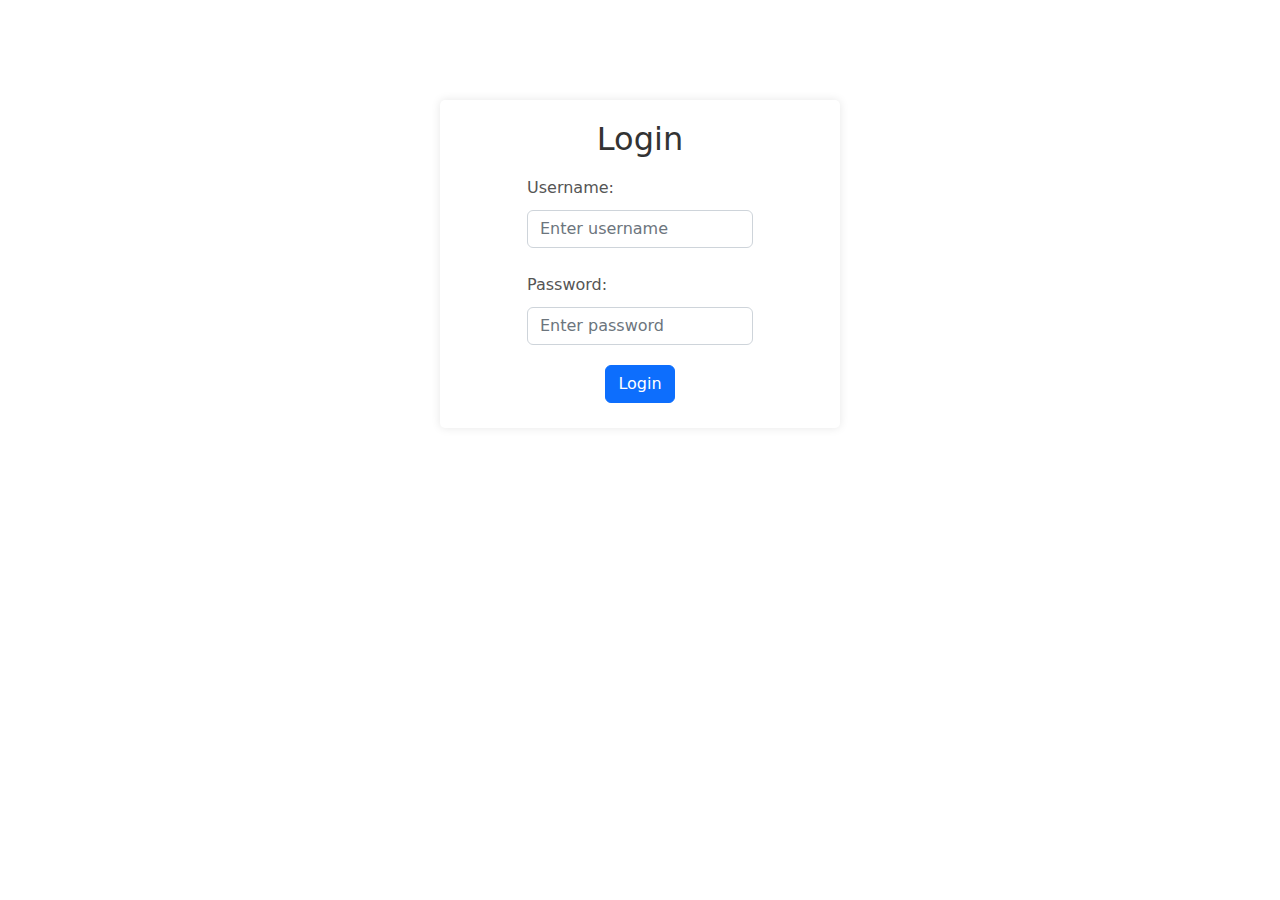
<file: index.html>
<!DOCTYPE html>
<html lang="en">
  <head>
    <meta charset="utf-8" />
    <meta
      name="viewport"
      content="width=device-width, initial-scale=1, shrink-to-fit=no"
    />
    <meta name="description" content="" />
    <meta name="author" content="" />
    <title>Library</title>
    <!-- Favicon-->
    <link rel="icon" type="image/x-icon" href="assets/favicon.ico" />
    <!-- Core theme CSS (includes Bootstrap)-->
    <link href="css/styles.css" rel="stylesheet" />
    <link rel="stylesheet" href="css/mystyles.css" />
  </head>
  <body>
    <div class="container login-container">
      <h2 class="text-center">Login</h2>
      <form>
        <div class="form-group">
          <label for="username">Username:</label>
          <input
            type="text"
            class="form-control"
            id="username"
            placeholder="Enter username"
            required
          />
        </div>
        <div class="form-group">
          <label for="password">Password:</label>
          <input
            type="password"
            class="form-control"
            id="password"
            placeholder="Enter password"
            required
          />
        </div>
        <button
          type="button"
          class="btn btn-primary btn-block"
          onclick="login()"
        >
          Login
        </button>
      </form>
    </div>

    <!-- Bootstrap core JS-->
    <script src="https://cdn.jsdelivr.net/npm/bootstrap@5.2.3/dist/js/bootstrap.bundle.min.js"></script>
    <!-- Core theme JS-->
    <script  src="js/scripts.js"></script>
  </body>
</html>
</file>
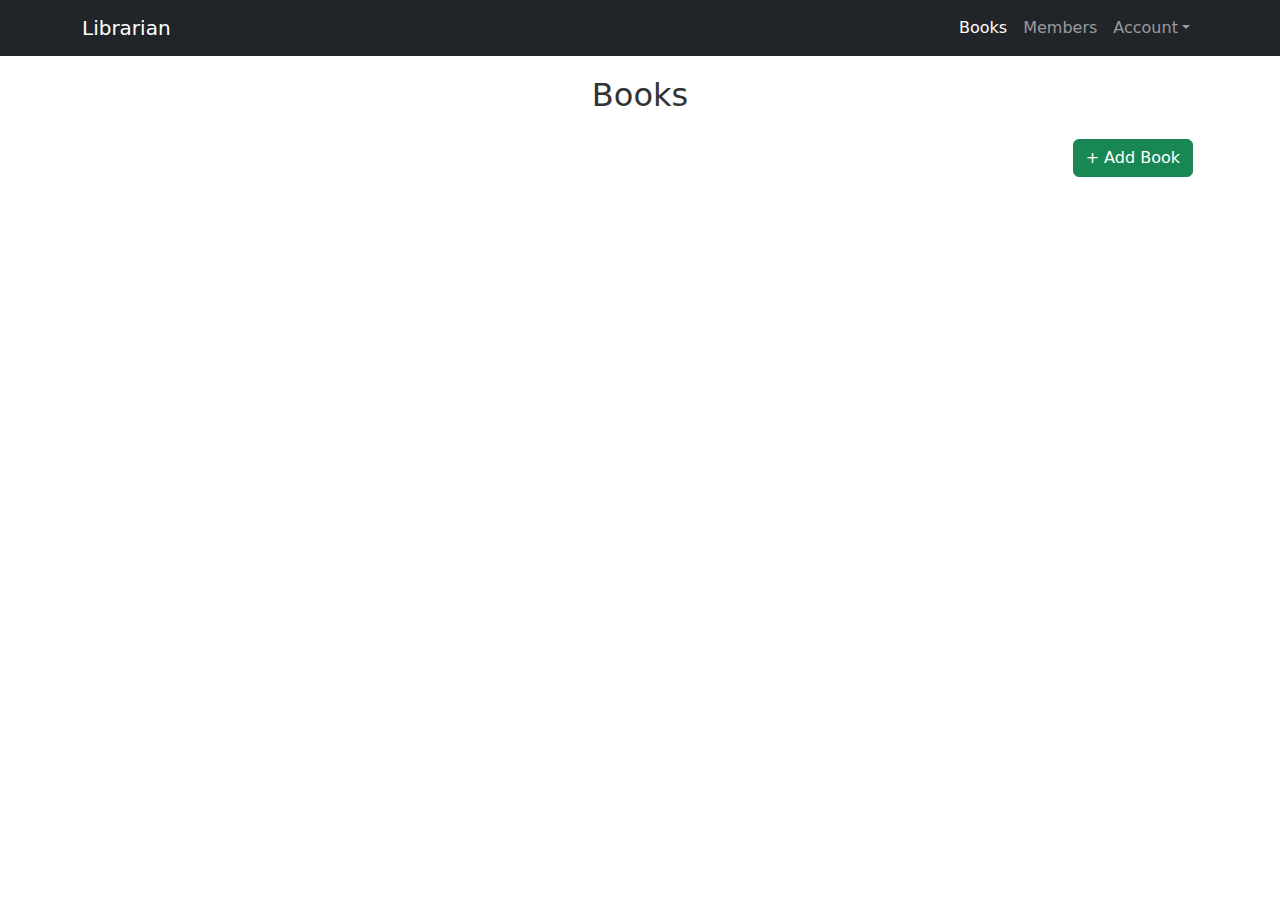
<file: librarian.html>
<!DOCTYPE html>
<html lang="en">
  <head>
    <meta charset="utf-8" />
    <meta
      name="viewport"
      content="width=device-width, initial-scale=1, shrink-to-fit=no"
    />
    <meta name="description" content="" />
    <meta name="author" content="" />
    <title>Librarian</title>
    <!-- Favicon-->
    <link rel="icon" type="image/x-icon" href="assets/favicon.ico" />
    <!-- Core theme CSS (includes Bootstrap)-->
    <link href="css/styles.css" rel="stylesheet" />
    <link rel="stylesheet" href="css/mystyles.css" />
  </head>
  <body>
    <div class="librarian">
      <nav class="navbar navbar-expand-lg navbar-dark bg-dark">
        <div class="container">
          <a class="navbar-brand" href="#">Librarian</a>
          <button
            class="navbar-toggler"
            type="button"
            data-bs-toggle="collapse"
            data-bs-target="#navbarSupportedContent"
            aria-controls="navbarSupportedContent"
            aria-expanded="false"
            aria-label="Toggle navigation"
          >
            <span class="navbar-toggler-icon"></span>
          </button>
          <div class="collapse navbar-collapse" id="navbarSupportedContent">
            <ul class="navbar-nav ms-auto mb-2 mb-lg-0">
              <li class="nav-item">
                <a
                  class="nav-link libbooksbtn"
                  href="#"
                  data-target="library-books-block"
                  >Books</a
                >
              </li>
              <li>
                <a class="nav-link members" data-target="members-block"
                  >Members</a
                >
              </li>
              <li class="nav-item dropdown">
                <a
                  class="nav-link dropdown-toggle"
                  id="navbarDropdown"
                  href="#"
                  role="button"
                  data-bs-toggle="dropdown"
                  aria-expanded="false"
                  data-target="account"
                  >Account</a
                >
                <ul
                  class="dropdown-menu dropdown-menu-end"
                  aria-labelledby="navbarDropdown"
                >
                  <li><a class="dropdown-item logout" href="#">Logout</a></li>
                </ul>
              </li>
            </ul>
          </div>
        </div>
      </nav>

      <div class="container librarian-page-content">
        <div class="content" id="library-books-block">
          <h2 class="book-title">Books</h2>
          <div class="add-book">
            <button
              type="button"
              onclick="openModal('add-modal')"
              class="open-modal btn btn-success"
            >
              + Add Book
            </button>
            <div id="add-modal" class="add-book-modal modal">
              <div class="modal-content">
                <span class="close" onclick="closeModal('add-modal')"
                  >&times;</span
                >
                <h2>Add Book Form</h2>
                <form>
                  <label for="Book-Name">Name:</label>
                  <input type="text" id="book-name" name="book-name" required />

                  <label for="Book-Description">Description:</label>
                  <input
                    type="text"
                    id="book-description"
                    name="book-description"
                  />
                  <label for="Book-Author">Author:</label>
                  <input
                    type="text"
                    id="book-author"
                    name="book-author"
                    required
                  />

                  <button type="button" onclick="addbook()">Add Book</button>
                </form>
              </div>
            </div>
          </div>
          <div class="library-book-cards cards"></div>
        </div>

        <div class="content" id="members-block">
          <h2 class="book-title">Members</h2>
          <div class="add-member">
            <button
              type="button"
              class="btn btn-success"
              onclick="openModal('add-member-modal')"
            >
              + Add Member
            </button>
            <div id="add-member-modal" class="add-member-modal modal">
              <div class="modal-content">
                <span class="close" onclick="closeModal('add-member-modal')"
                  >&times;</span
                >
                <h2>Add Member Form</h2>
                <form>
                  <label for="Member-Name">Name:</label>
                  <input
                    type="text"
                    id="member-name"
                    name="member-name"
                    required
                  />
                  <label for="Member-Password">Password:</label>
                  <input
                    type="password"
                    id="member-password"
                    name="member-password"
                  />
                  <label for="Member-Email">Email:</label>
                  <input
                    type="email"
                    id="member-email"
                    name="member-email"
                    required
                  />

                  <button type="button" onclick="addmember()">
                    Add Member
                  </button>
                </form>
              </div>
            </div>
          </div>

          <div class="member-cards cards"></div>
        </div>
      </div>
    </div>

    <!-- Bootstrap core JS-->
    <script src="https://cdn.jsdelivr.net/npm/bootstrap@5.2.3/dist/js/bootstrap.bundle.min.js"></script>
    <!-- Core theme JS-->
    <script src="js/scripts.js"></script>
    <script src="js/librarian.js"></script>
  </body>
</html>
</file>
<file: css/styles.css>
@charset "UTF-8";
:root {
  --bs-blue: #0d6efd;
  --bs-indigo: #6610f2;
  --bs-purple: #6f42c1;
  --bs-pink: #d63384;
  --bs-red: #dc3545;
  --bs-orange: #fd7e14;
  --bs-yellow: #ffc107;
  --bs-green: #198754;
  --bs-teal: #20c997;
  --bs-cyan: #0dcaf0;
  --bs-black: #000;
  --bs-white: #fff;
  --bs-gray: #6c757d;
  --bs-gray-dark: #343a40;
  --bs-gray-100: #f8f9fa;
  --bs-gray-200: #e9ecef;
  --bs-gray-300: #dee2e6;
  --bs-gray-400: #ced4da;
  --bs-gray-500: #adb5bd;
  --bs-gray-600: #6c757d;
  --bs-gray-700: #495057;
  --bs-gray-800: #343a40;
  --bs-gray-900: #212529;
  --bs-primary: #0d6efd;
  --bs-secondary: #6c757d;
  --bs-success: #198754;
  --bs-info: #0dcaf0;
  --bs-warning: #ffc107;
  --bs-danger: #dc3545;
  --bs-light: #f8f9fa;
  --bs-dark: #212529;
  --bs-primary-rgb: 13, 110, 253;
  --bs-secondary-rgb: 108, 117, 125;
  --bs-success-rgb: 25, 135, 84;
  --bs-info-rgb: 13, 202, 240;
  --bs-warning-rgb: 255, 193, 7;
  --bs-danger-rgb: 220, 53, 69;
  --bs-light-rgb: 248, 249, 250;
  --bs-dark-rgb: 33, 37, 41;
  --bs-white-rgb: 255, 255, 255;
  --bs-black-rgb: 0, 0, 0;
  --bs-body-color-rgb: 33, 37, 41;
  --bs-body-bg-rgb: 255, 255, 255;
  --bs-font-sans-serif: system-ui, -apple-system, "Segoe UI", Roboto,
    "Helvetica Neue", "Noto Sans", "Liberation Sans", Arial, sans-serif,
    "Apple Color Emoji", "Segoe UI Emoji", "Segoe UI Symbol", "Noto Color Emoji";
  --bs-font-monospace: SFMono-Regular, Menlo, Monaco, Consolas,
    "Liberation Mono", "Courier New", monospace;
  --bs-gradient: linear-gradient(
    180deg,
    rgba(255, 255, 255, 0.15),
    rgba(255, 255, 255, 0)
  );
  --bs-body-font-family: var(--bs-font-sans-serif);
  --bs-body-font-size: 1rem;
  --bs-body-font-weight: 400;
  --bs-body-line-height: 1.5;
  --bs-body-color: #212529;
  --bs-body-bg: #fff;
  --bs-border-width: 1px;
  --bs-border-style: solid;
  --bs-border-color: #dee2e6;
  --bs-border-color-translucent: rgba(0, 0, 0, 0.175);
  --bs-border-radius: 0.375rem;
  --bs-border-radius-sm: 0.25rem;
  --bs-border-radius-lg: 0.5rem;
  --bs-border-radius-xl: 1rem;
  --bs-border-radius-2xl: 2rem;
  --bs-border-radius-pill: 50rem;
  --bs-link-color: #0d6efd;
  --bs-link-hover-color: #0a58ca;
  --bs-code-color: #d63384;
  --bs-highlight-bg: #fff3cd;
}

*,
*::before,
*::after {
  box-sizing: border-box;
}

@media (prefers-reduced-motion: no-preference) {
  :root {
    scroll-behavior: smooth;
  }
}

body {
  margin: 0;
  font-family: var(--bs-body-font-family);
  font-size: var(--bs-body-font-size);
  font-weight: var(--bs-body-font-weight);
  line-height: var(--bs-body-line-height);
  color: var(--bs-body-color);
  text-align: var(--bs-body-text-align);
  background-color: var(--bs-body-bg);
  -webkit-text-size-adjust: 100%;
  -webkit-tap-highlight-color: rgba(0, 0, 0, 0);
}

hr {
  margin: 1rem 0;
  color: inherit;
  border: 0;
  border-top: 1px solid;
  opacity: 0.25;
}

h6,
.h6,
h5,
.h5,
h4,
.h4,
h3,
.h3,
h2,
.h2,
h1,
.h1 {
  margin-top: 0;
  margin-bottom: 0.5rem;
  font-weight: 500;
  line-height: 1.2;
}

h1,
.h1 {
  font-size: calc(1.375rem + 1.5vw);
}
@media (min-width: 1200px) {
  h1,
  .h1 {
    font-size: 2.5rem;
  }
}

h2,
.h2 {
  font-size: calc(1.325rem + 0.9vw);
}
@media (min-width: 1200px) {
  h2,
  .h2 {
    font-size: 2rem;
  }
}

h3,
.h3 {
  font-size: calc(1.3rem + 0.6vw);
}
@media (min-width: 1200px) {
  h3,
  .h3 {
    font-size: 1.75rem;
  }
}

h4,
.h4 {
  font-size: calc(1.275rem + 0.3vw);
}
@media (min-width: 1200px) {
  h4,
  .h4 {
    font-size: 1.5rem;
  }
}

h5,
.h5 {
  font-size: 1.25rem;
}

h6,
.h6 {
  font-size: 1rem;
}

p {
  margin-top: 0;
  margin-bottom: 1rem;
}

abbr[title] {
  -webkit-text-decoration: underline dotted;
  text-decoration: underline dotted;
  cursor: help;
  -webkit-text-decoration-skip-ink: none;
  text-decoration-skip-ink: none;
}

address {
  margin-bottom: 1rem;
  font-style: normal;
  line-height: inherit;
}

ol,
ul {
  padding-left: 2rem;
}

ol,
ul,
dl {
  margin-top: 0;
  margin-bottom: 1rem;
}

ol ol,
ul ul,
ol ul,
ul ol {
  margin-bottom: 0;
}

dt {
  font-weight: 700;
}

dd {
  margin-bottom: 0.5rem;
  margin-left: 0;
}

blockquote {
  margin: 0 0 1rem;
}

b,
strong {
  font-weight: bolder;
}

small,
.small {
  font-size: 0.875em;
}

mark,
.mark {
  padding: 0.1875em;
  background-color: var(--bs-highlight-bg);
}

sub,
sup {
  position: relative;
  font-size: 0.75em;
  line-height: 0;
  vertical-align: baseline;
}

sub {
  bottom: -0.25em;
}

sup {
  top: -0.5em;
}

a {
  color: var(--bs-link-color);
  text-decoration: underline;
}
a:hover {
  color: var(--bs-link-hover-color);
}

a:not([href]):not([class]),
a:not([href]):not([class]):hover {
  color: inherit;
  text-decoration: none;
}

pre,
code,
kbd,
samp {
  font-family: var(--bs-font-monospace);
  font-size: 1em;
}

pre {
  display: block;
  margin-top: 0;
  margin-bottom: 1rem;
  overflow: auto;
  font-size: 0.875em;
}
pre code {
  font-size: inherit;
  color: inherit;
  word-break: normal;
}

code {
  font-size: 0.875em;
  color: var(--bs-code-color);
  word-wrap: break-word;
}
a > code {
  color: inherit;
}

kbd {
  padding: 0.1875rem 0.375rem;
  font-size: 0.875em;
  color: var(--bs-body-bg);
  background-color: var(--bs-body-color);
  border-radius: 0.25rem;
}
kbd kbd {
  padding: 0;
  font-size: 1em;
}

figure {
  margin: 0 0 1rem;
}

img,
svg {
  vertical-align: middle;
}

table {
  caption-side: bottom;
  border-collapse: collapse;
}

caption {
  padding-top: 0.5rem;
  padding-bottom: 0.5rem;
  color: #6c757d;
  text-align: left;
}

th {
  text-align: inherit;
  text-align: -webkit-match-parent;
}

thead,
tbody,
tfoot,
tr,
td,
th {
  border-color: inherit;
  border-style: solid;
  border-width: 0;
}

label {
  display: inline-block;
}

button {
  border-radius: 0;
}

button:focus:not(:focus-visible) {
  outline: 0;
}

input,
button,
select,
optgroup,
textarea {
  margin: 0;
  font-family: inherit;
  font-size: inherit;
  line-height: inherit;
}

button,
select {
  text-transform: none;
}

[role="button"] {
  cursor: pointer;
}

select {
  word-wrap: normal;
}
select:disabled {
  opacity: 1;
}

[list]:not([type="date"]):not([type="datetime-local"]):not([type="month"]):not(
    [type="week"]
  ):not([type="time"])::-webkit-calendar-picker-indicator {
  display: none !important;
}

button,
[type="button"],
[type="reset"],
[type="submit"] {
  -webkit-appearance: button;
}
button:not(:disabled),
[type="button"]:not(:disabled),
[type="reset"]:not(:disabled),
[type="submit"]:not(:disabled) {
  cursor: pointer;
}

::-moz-focus-inner {
  padding: 0;
  border-style: none;
}

textarea {
  resize: vertical;
}

fieldset {
  min-width: 0;
  padding: 0;
  margin: 0;
  border: 0;
}

legend {
  float: left;
  width: 100%;
  padding: 0;
  margin-bottom: 0.5rem;
  font-size: calc(1.275rem + 0.3vw);
  line-height: inherit;
}
@media (min-width: 1200px) {
  legend {
    font-size: 1.5rem;
  }
}
legend + * {
  clear: left;
}

::-webkit-datetime-edit-fields-wrapper,
::-webkit-datetime-edit-text,
::-webkit-datetime-edit-minute,
::-webkit-datetime-edit-hour-field,
::-webkit-datetime-edit-day-field,
::-webkit-datetime-edit-month-field,
::-webkit-datetime-edit-year-field {
  padding: 0;
}

::-webkit-inner-spin-button {
  height: auto;
}

[type="search"] {
  outline-offset: -2px;
  -webkit-appearance: textfield;
}

/* rtl:raw:
[type="tel"],
[type="url"],
[type="email"],
[type="number"] {
  direction: ltr;
}
*/
::-webkit-search-decoration {
  -webkit-appearance: none;
}

::-webkit-color-swatch-wrapper {
  padding: 0;
}

::file-selector-button {
  font: inherit;
  -webkit-appearance: button;
}

output {
  display: inline-block;
}

iframe {
  border: 0;
}

summary {
  display: list-item;
  cursor: pointer;
}

progress {
  vertical-align: baseline;
}

[hidden] {
  display: none !important;
}

.lead {
  font-size: 1.25rem;
  font-weight: 300;
}

.display-1 {
  font-size: calc(1.625rem + 4.5vw);
  font-weight: 300;
  line-height: 1.2;
}
@media (min-width: 1200px) {
  .display-1 {
    font-size: 5rem;
  }
}

.display-2 {
  font-size: calc(1.575rem + 3.9vw);
  font-weight: 300;
  line-height: 1.2;
}
@media (min-width: 1200px) {
  .display-2 {
    font-size: 4.5rem;
  }
}

.display-3 {
  font-size: calc(1.525rem + 3.3vw);
  font-weight: 300;
  line-height: 1.2;
}
@media (min-width: 1200px) {
  .display-3 {
    font-size: 4rem;
  }
}

.display-4 {
  font-size: calc(1.475rem + 2.7vw);
  font-weight: 300;
  line-height: 1.2;
}
@media (min-width: 1200px) {
  .display-4 {
    font-size: 3.5rem;
  }
}

.display-5 {
  font-size: calc(1.425rem + 2.1vw);
  font-weight: 300;
  line-height: 1.2;
}
@media (min-width: 1200px) {
  .display-5 {
    font-size: 3rem;
  }
}

.display-6 {
  font-size: calc(1.375rem + 1.5vw);
  font-weight: 300;
  line-height: 1.2;
}
@media (min-width: 1200px) {
  .display-6 {
    font-size: 2.5rem;
  }
}

.list-unstyled {
  padding-left: 0;
  list-style: none;
}

.list-inline {
  padding-left: 0;
  list-style: none;
}

.list-inline-item {
  display: inline-block;
}
.list-inline-item:not(:last-child) {
  margin-right: 0.5rem;
}

.initialism {
  font-size: 0.875em;
  text-transform: uppercase;
}

.blockquote {
  margin-bottom: 1rem;
  font-size: 1.25rem;
}
.blockquote > :last-child {
  margin-bottom: 0;
}

.blockquote-footer {
  margin-top: -1rem;
  margin-bottom: 1rem;
  font-size: 0.875em;
  color: #6c757d;
}
.blockquote-footer::before {
  content: "— ";
}

.img-fluid {
  max-width: 100%;
  height: auto;
}

.img-thumbnail {
  padding: 0.25rem;
  background-color: #fff;
  border: 1px solid var(--bs-border-color);
  border-radius: 0.375rem;
  max-width: 100%;
  height: auto;
}

.figure {
  display: inline-block;
}

.figure-img {
  margin-bottom: 0.5rem;
  line-height: 1;
}

.figure-caption {
  font-size: 0.875em;
  color: #6c757d;
}

.container,
.container-fluid,
.container-xxl,
.container-xl,
.container-lg,
.container-md,
.container-sm {
  --bs-gutter-x: 1.5rem;
  --bs-gutter-y: 0;
  width: 100%;
  padding-right: calc(var(--bs-gutter-x) * 0.5);
  padding-left: calc(var(--bs-gutter-x) * 0.5);
  margin-right: auto;
  margin-left: auto;
}

@media (min-width: 576px) {
  .container-sm,
  .container {
    max-width: 540px;
  }
}
@media (min-width: 768px) {
  .container-md,
  .container-sm,
  .container {
    max-width: 720px;
  }
}
@media (min-width: 992px) {
  .container-lg,
  .container-md,
  .container-sm,
  .container {
    max-width: 960px;
  }
}
@media (min-width: 1200px) {
  .container-xl,
  .container-lg,
  .container-md,
  .container-sm,
  .container {
    max-width: 1140px;
  }
}
@media (min-width: 1400px) {
  .container-xxl,
  .container-xl,
  .container-lg,
  .container-md,
  .container-sm,
  .container {
    max-width: 1320px;
  }
}
.row {
  --bs-gutter-x: 1.5rem;
  --bs-gutter-y: 0;
  display: flex;
  flex-wrap: wrap;
  margin-top: calc(-1 * var(--bs-gutter-y));
  margin-right: calc(-0.5 * var(--bs-gutter-x));
  margin-left: calc(-0.5 * var(--bs-gutter-x));
}
.row > * {
  flex-shrink: 0;
  width: 100%;
  max-width: 100%;
  padding-right: calc(var(--bs-gutter-x) * 0.5);
  padding-left: calc(var(--bs-gutter-x) * 0.5);
  margin-top: var(--bs-gutter-y);
}

.col {
  flex: 1 0 0%;
}

.row-cols-auto > * {
  flex: 0 0 auto;
  width: auto;
}

.row-cols-1 > * {
  flex: 0 0 auto;
  width: 100%;
}

.row-cols-2 > * {
  flex: 0 0 auto;
  width: 50%;
}

.row-cols-3 > * {
  flex: 0 0 auto;
  width: 33.3333333333%;
}

.row-cols-4 > * {
  flex: 0 0 auto;
  width: 25%;
}

.row-cols-5 > * {
  flex: 0 0 auto;
  width: 20%;
}

.row-cols-6 > * {
  flex: 0 0 auto;
  width: 16.6666666667%;
}

.col-auto {
  flex: 0 0 auto;
  width: auto;
}

.col-1 {
  flex: 0 0 auto;
  width: 8.33333333%;
}

.col-2 {
  flex: 0 0 auto;
  width: 16.66666667%;
}

.col-3 {
  flex: 0 0 auto;
  width: 25%;
}

.col-4 {
  flex: 0 0 auto;
  width: 33.33333333%;
}

.col-5 {
  flex: 0 0 auto;
  width: 41.66666667%;
}

.col-6 {
  flex: 0 0 auto;
  width: 50%;
}

.col-7 {
  flex: 0 0 auto;
  width: 58.33333333%;
}

.col-8 {
  flex: 0 0 auto;
  width: 66.66666667%;
}

.col-9 {
  flex: 0 0 auto;
  width: 75%;
}

.col-10 {
  flex: 0 0 auto;
  width: 83.33333333%;
}

.col-11 {
  flex: 0 0 auto;
  width: 91.66666667%;
}

.col-12 {
  flex: 0 0 auto;
  width: 100%;
}

.offset-1 {
  margin-left: 8.33333333%;
}

.offset-2 {
  margin-left: 16.66666667%;
}

.offset-3 {
  margin-left: 25%;
}

.offset-4 {
  margin-left: 33.33333333%;
}

.offset-5 {
  margin-left: 41.66666667%;
}

.offset-6 {
  margin-left: 50%;
}

.offset-7 {
  margin-left: 58.33333333%;
}

.offset-8 {
  margin-left: 66.66666667%;
}

.offset-9 {
  margin-left: 75%;
}

.offset-10 {
  margin-left: 83.33333333%;
}

.offset-11 {
  margin-left: 91.66666667%;
}

.g-0,
.gx-0 {
  --bs-gutter-x: 0;
}

.g-0,
.gy-0 {
  --bs-gutter-y: 0;
}

.g-1,
.gx-1 {
  --bs-gutter-x: 0.25rem;
}

.g-1,
.gy-1 {
  --bs-gutter-y: 0.25rem;
}

.g-2,
.gx-2 {
  --bs-gutter-x: 0.5rem;
}

.g-2,
.gy-2 {
  --bs-gutter-y: 0.5rem;
}

.g-3,
.gx-3 {
  --bs-gutter-x: 1rem;
}

.g-3,
.gy-3 {
  --bs-gutter-y: 1rem;
}

.g-4,
.gx-4 {
  --bs-gutter-x: 1.5rem;
}

.g-4,
.gy-4 {
  --bs-gutter-y: 1.5rem;
}

.g-5,
.gx-5 {
  --bs-gutter-x: 3rem;
}

.g-5,
.gy-5 {
  --bs-gutter-y: 3rem;
}

@media (min-width: 576px) {
  .col-sm {
    flex: 1 0 0%;
  }
  .row-cols-sm-auto > * {
    flex: 0 0 auto;
    width: auto;
  }
  .row-cols-sm-1 > * {
    flex: 0 0 auto;
    width: 100%;
  }
  .row-cols-sm-2 > * {
    flex: 0 0 auto;
    width: 50%;
  }
  .row-cols-sm-3 > * {
    flex: 0 0 auto;
    width: 33.3333333333%;
  }
  .row-cols-sm-4 > * {
    flex: 0 0 auto;
    width: 25%;
  }
  .row-cols-sm-5 > * {
    flex: 0 0 auto;
    width: 20%;
  }
  .row-cols-sm-6 > * {
    flex: 0 0 auto;
    width: 16.6666666667%;
  }
  .col-sm-auto {
    flex: 0 0 auto;
    width: auto;
  }
  .col-sm-1 {
    flex: 0 0 auto;
    width: 8.33333333%;
  }
  .col-sm-2 {
    flex: 0 0 auto;
    width: 16.66666667%;
  }
  .col-sm-3 {
    flex: 0 0 auto;
    width: 25%;
  }
  .col-sm-4 {
    flex: 0 0 auto;
    width: 33.33333333%;
  }
  .col-sm-5 {
    flex: 0 0 auto;
    width: 41.66666667%;
  }
  .col-sm-6 {
    flex: 0 0 auto;
    width: 50%;
  }
  .col-sm-7 {
    flex: 0 0 auto;
    width: 58.33333333%;
  }
  .col-sm-8 {
    flex: 0 0 auto;
    width: 66.66666667%;
  }
  .col-sm-9 {
    flex: 0 0 auto;
    width: 75%;
  }
  .col-sm-10 {
    flex: 0 0 auto;
    width: 83.33333333%;
  }
  .col-sm-11 {
    flex: 0 0 auto;
    width: 91.66666667%;
  }
  .col-sm-12 {
    flex: 0 0 auto;
    width: 100%;
  }
  .offset-sm-0 {
    margin-left: 0;
  }
  .offset-sm-1 {
    margin-left: 8.33333333%;
  }
  .offset-sm-2 {
    margin-left: 16.66666667%;
  }
  .offset-sm-3 {
    margin-left: 25%;
  }
  .offset-sm-4 {
    margin-left: 33.33333333%;
  }
  .offset-sm-5 {
    margin-left: 41.66666667%;
  }
  .offset-sm-6 {
    margin-left: 50%;
  }
  .offset-sm-7 {
    margin-left: 58.33333333%;
  }
  .offset-sm-8 {
    margin-left: 66.66666667%;
  }
  .offset-sm-9 {
    margin-left: 75%;
  }
  .offset-sm-10 {
    margin-left: 83.33333333%;
  }
  .offset-sm-11 {
    margin-left: 91.66666667%;
  }
  .g-sm-0,
  .gx-sm-0 {
    --bs-gutter-x: 0;
  }
  .g-sm-0,
  .gy-sm-0 {
    --bs-gutter-y: 0;
  }
  .g-sm-1,
  .gx-sm-1 {
    --bs-gutter-x: 0.25rem;
  }
  .g-sm-1,
  .gy-sm-1 {
    --bs-gutter-y: 0.25rem;
  }
  .g-sm-2,
  .gx-sm-2 {
    --bs-gutter-x: 0.5rem;
  }
  .g-sm-2,
  .gy-sm-2 {
    --bs-gutter-y: 0.5rem;
  }
  .g-sm-3,
  .gx-sm-3 {
    --bs-gutter-x: 1rem;
  }
  .g-sm-3,
  .gy-sm-3 {
    --bs-gutter-y: 1rem;
  }
  .g-sm-4,
  .gx-sm-4 {
    --bs-gutter-x: 1.5rem;
  }
  .g-sm-4,
  .gy-sm-4 {
    --bs-gutter-y: 1.5rem;
  }
  .g-sm-5,
  .gx-sm-5 {
    --bs-gutter-x: 3rem;
  }
  .g-sm-5,
  .gy-sm-5 {
    --bs-gutter-y: 3rem;
  }
}
@media (min-width: 768px) {
  .col-md {
    flex: 1 0 0%;
  }
  .row-cols-md-auto > * {
    flex: 0 0 auto;
    width: auto;
  }
  .row-cols-md-1 > * {
    flex: 0 0 auto;
    width: 100%;
  }
  .row-cols-md-2 > * {
    flex: 0 0 auto;
    width: 50%;
  }
  .row-cols-md-3 > * {
    flex: 0 0 auto;
    width: 33.3333333333%;
  }
  .row-cols-md-4 > * {
    flex: 0 0 auto;
    width: 25%;
  }
  .row-cols-md-5 > * {
    flex: 0 0 auto;
    width: 20%;
  }
  .row-cols-md-6 > * {
    flex: 0 0 auto;
    width: 16.6666666667%;
  }
  .col-md-auto {
    flex: 0 0 auto;
    width: auto;
  }
  .col-md-1 {
    flex: 0 0 auto;
    width: 8.33333333%;
  }
  .col-md-2 {
    flex: 0 0 auto;
    width: 16.66666667%;
  }
  .col-md-3 {
    flex: 0 0 auto;
    width: 25%;
  }
  .col-md-4 {
    flex: 0 0 auto;
    width: 33.33333333%;
  }
  .col-md-5 {
    flex: 0 0 auto;
    width: 41.66666667%;
  }
  .col-md-6 {
    flex: 0 0 auto;
    width: 50%;
  }
  .col-md-7 {
    flex: 0 0 auto;
    width: 58.33333333%;
  }
  .col-md-8 {
    flex: 0 0 auto;
    width: 66.66666667%;
  }
  .col-md-9 {
    flex: 0 0 auto;
    width: 75%;
  }
  .col-md-10 {
    flex: 0 0 auto;
    width: 83.33333333%;
  }
  .col-md-11 {
    flex: 0 0 auto;
    width: 91.66666667%;
  }
  .col-md-12 {
    flex: 0 0 auto;
    width: 100%;
  }
  .offset-md-0 {
    margin-left: 0;
  }
  .offset-md-1 {
    margin-left: 8.33333333%;
  }
  .offset-md-2 {
    margin-left: 16.66666667%;
  }
  .offset-md-3 {
    margin-left: 25%;
  }
  .offset-md-4 {
    margin-left: 33.33333333%;
  }
  .offset-md-5 {
    margin-left: 41.66666667%;
  }
  .offset-md-6 {
    margin-left: 50%;
  }
  .offset-md-7 {
    margin-left: 58.33333333%;
  }
  .offset-md-8 {
    margin-left: 66.66666667%;
  }
  .offset-md-9 {
    margin-left: 75%;
  }
  .offset-md-10 {
    margin-left: 83.33333333%;
  }
  .offset-md-11 {
    margin-left: 91.66666667%;
  }
  .g-md-0,
  .gx-md-0 {
    --bs-gutter-x: 0;
  }
  .g-md-0,
  .gy-md-0 {
    --bs-gutter-y: 0;
  }
  .g-md-1,
  .gx-md-1 {
    --bs-gutter-x: 0.25rem;
  }
  .g-md-1,
  .gy-md-1 {
    --bs-gutter-y: 0.25rem;
  }
  .g-md-2,
  .gx-md-2 {
    --bs-gutter-x: 0.5rem;
  }
  .g-md-2,
  .gy-md-2 {
    --bs-gutter-y: 0.5rem;
  }
  .g-md-3,
  .gx-md-3 {
    --bs-gutter-x: 1rem;
  }
  .g-md-3,
  .gy-md-3 {
    --bs-gutter-y: 1rem;
  }
  .g-md-4,
  .gx-md-4 {
    --bs-gutter-x: 1.5rem;
  }
  .g-md-4,
  .gy-md-4 {
    --bs-gutter-y: 1.5rem;
  }
  .g-md-5,
  .gx-md-5 {
    --bs-gutter-x: 3rem;
  }
  .g-md-5,
  .gy-md-5 {
    --bs-gutter-y: 3rem;
  }
}
@media (min-width: 992px) {
  .col-lg {
    flex: 1 0 0%;
  }
  .row-cols-lg-auto > * {
    flex: 0 0 auto;
    width: auto;
  }
  .row-cols-lg-1 > * {
    flex: 0 0 auto;
    width: 100%;
  }
  .row-cols-lg-2 > * {
    flex: 0 0 auto;
    width: 50%;
  }
  .row-cols-lg-3 > * {
    flex: 0 0 auto;
    width: 33.3333333333%;
  }
  .row-cols-lg-4 > * {
    flex: 0 0 auto;
    width: 25%;
  }
  .row-cols-lg-5 > * {
    flex: 0 0 auto;
    width: 20%;
  }
  .row-cols-lg-6 > * {
    flex: 0 0 auto;
    width: 16.6666666667%;
  }
  .col-lg-auto {
    flex: 0 0 auto;
    width: auto;
  }
  .col-lg-1 {
    flex: 0 0 auto;
    width: 8.33333333%;
  }
  .col-lg-2 {
    flex: 0 0 auto;
    width: 16.66666667%;
  }
  .col-lg-3 {
    flex: 0 0 auto;
    width: 25%;
  }
  .col-lg-4 {
    flex: 0 0 auto;
    width: 33.33333333%;
  }
  .col-lg-5 {
    flex: 0 0 auto;
    width: 41.66666667%;
  }
  .col-lg-6 {
    flex: 0 0 auto;
    width: 50%;
  }
  .col-lg-7 {
    flex: 0 0 auto;
    width: 58.33333333%;
  }
  .col-lg-8 {
    flex: 0 0 auto;
    width: 66.66666667%;
  }
  .col-lg-9 {
    flex: 0 0 auto;
    width: 75%;
  }
  .col-lg-10 {
    flex: 0 0 auto;
    width: 83.33333333%;
  }
  .col-lg-11 {
    flex: 0 0 auto;
    width: 91.66666667%;
  }
  .col-lg-12 {
    flex: 0 0 auto;
    width: 100%;
  }
  .offset-lg-0 {
    margin-left: 0;
  }
  .offset-lg-1 {
    margin-left: 8.33333333%;
  }
  .offset-lg-2 {
    margin-left: 16.66666667%;
  }
  .offset-lg-3 {
    margin-left: 25%;
  }
  .offset-lg-4 {
    margin-left: 33.33333333%;
  }
  .offset-lg-5 {
    margin-left: 41.66666667%;
  }
  .offset-lg-6 {
    margin-left: 50%;
  }
  .offset-lg-7 {
    margin-left: 58.33333333%;
  }
  .offset-lg-8 {
    margin-left: 66.66666667%;
  }
  .offset-lg-9 {
    margin-left: 75%;
  }
  .offset-lg-10 {
    margin-left: 83.33333333%;
  }
  .offset-lg-11 {
    margin-left: 91.66666667%;
  }
  .g-lg-0,
  .gx-lg-0 {
    --bs-gutter-x: 0;
  }
  .g-lg-0,
  .gy-lg-0 {
    --bs-gutter-y: 0;
  }
  .g-lg-1,
  .gx-lg-1 {
    --bs-gutter-x: 0.25rem;
  }
  .g-lg-1,
  .gy-lg-1 {
    --bs-gutter-y: 0.25rem;
  }
  .g-lg-2,
  .gx-lg-2 {
    --bs-gutter-x: 0.5rem;
  }
  .g-lg-2,
  .gy-lg-2 {
    --bs-gutter-y: 0.5rem;
  }
  .g-lg-3,
  .gx-lg-3 {
    --bs-gutter-x: 1rem;
  }
  .g-lg-3,
  .gy-lg-3 {
    --bs-gutter-y: 1rem;
  }
  .g-lg-4,
  .gx-lg-4 {
    --bs-gutter-x: 1.5rem;
  }
  .g-lg-4,
  .gy-lg-4 {
    --bs-gutter-y: 1.5rem;
  }
  .g-lg-5,
  .gx-lg-5 {
    --bs-gutter-x: 3rem;
  }
  .g-lg-5,
  .gy-lg-5 {
    --bs-gutter-y: 3rem;
  }
}
@media (min-width: 1200px) {
  .col-xl {
    flex: 1 0 0%;
  }
  .row-cols-xl-auto > * {
    flex: 0 0 auto;
    width: auto;
  }
  .row-cols-xl-1 > * {
    flex: 0 0 auto;
    width: 100%;
  }
  .row-cols-xl-2 > * {
    flex: 0 0 auto;
    width: 50%;
  }
  .row-cols-xl-3 > * {
    flex: 0 0 auto;
    width: 33.3333333333%;
  }
  .row-cols-xl-4 > * {
    flex: 0 0 auto;
    width: 25%;
  }
  .row-cols-xl-5 > * {
    flex: 0 0 auto;
    width: 20%;
  }
  .row-cols-xl-6 > * {
    flex: 0 0 auto;
    width: 16.6666666667%;
  }
  .col-xl-auto {
    flex: 0 0 auto;
    width: auto;
  }
  .col-xl-1 {
    flex: 0 0 auto;
    width: 8.33333333%;
  }
  .col-xl-2 {
    flex: 0 0 auto;
    width: 16.66666667%;
  }
  .col-xl-3 {
    flex: 0 0 auto;
    width: 25%;
  }
  .col-xl-4 {
    flex: 0 0 auto;
    width: 33.33333333%;
  }
  .col-xl-5 {
    flex: 0 0 auto;
    width: 41.66666667%;
  }
  .col-xl-6 {
    flex: 0 0 auto;
    width: 50%;
  }
  .col-xl-7 {
    flex: 0 0 auto;
    width: 58.33333333%;
  }
  .col-xl-8 {
    flex: 0 0 auto;
    width: 66.66666667%;
  }
  .col-xl-9 {
    flex: 0 0 auto;
    width: 75%;
  }
  .col-xl-10 {
    flex: 0 0 auto;
    width: 83.33333333%;
  }
  .col-xl-11 {
    flex: 0 0 auto;
    width: 91.66666667%;
  }
  .col-xl-12 {
    flex: 0 0 auto;
    width: 100%;
  }
  .offset-xl-0 {
    margin-left: 0;
  }
  .offset-xl-1 {
    margin-left: 8.33333333%;
  }
  .offset-xl-2 {
    margin-left: 16.66666667%;
  }
  .offset-xl-3 {
    margin-left: 25%;
  }
  .offset-xl-4 {
    margin-left: 33.33333333%;
  }
  .offset-xl-5 {
    margin-left: 41.66666667%;
  }
  .offset-xl-6 {
    margin-left: 50%;
  }
  .offset-xl-7 {
    margin-left: 58.33333333%;
  }
  .offset-xl-8 {
    margin-left: 66.66666667%;
  }
  .offset-xl-9 {
    margin-left: 75%;
  }
  .offset-xl-10 {
    margin-left: 83.33333333%;
  }
  .offset-xl-11 {
    margin-left: 91.66666667%;
  }
  .g-xl-0,
  .gx-xl-0 {
    --bs-gutter-x: 0;
  }
  .g-xl-0,
  .gy-xl-0 {
    --bs-gutter-y: 0;
  }
  .g-xl-1,
  .gx-xl-1 {
    --bs-gutter-x: 0.25rem;
  }
  .g-xl-1,
  .gy-xl-1 {
    --bs-gutter-y: 0.25rem;
  }
  .g-xl-2,
  .gx-xl-2 {
    --bs-gutter-x: 0.5rem;
  }
  .g-xl-2,
  .gy-xl-2 {
    --bs-gutter-y: 0.5rem;
  }
  .g-xl-3,
  .gx-xl-3 {
    --bs-gutter-x: 1rem;
  }
  .g-xl-3,
  .gy-xl-3 {
    --bs-gutter-y: 1rem;
  }
  .g-xl-4,
  .gx-xl-4 {
    --bs-gutter-x: 1.5rem;
  }
  .g-xl-4,
  .gy-xl-4 {
    --bs-gutter-y: 1.5rem;
  }
  .g-xl-5,
  .gx-xl-5 {
    --bs-gutter-x: 3rem;
  }
  .g-xl-5,
  .gy-xl-5 {
    --bs-gutter-y: 3rem;
  }
}
@media (min-width: 1400px) {
  .col-xxl {
    flex: 1 0 0%;
  }
  .row-cols-xxl-auto > * {
    flex: 0 0 auto;
    width: auto;
  }
  .row-cols-xxl-1 > * {
    flex: 0 0 auto;
    width: 100%;
  }
  .row-cols-xxl-2 > * {
    flex: 0 0 auto;
    width: 50%;
  }
  .row-cols-xxl-3 > * {
    flex: 0 0 auto;
    width: 33.3333333333%;
  }
  .row-cols-xxl-4 > * {
    flex: 0 0 auto;
    width: 25%;
  }
  .row-cols-xxl-5 > * {
    flex: 0 0 auto;
    width: 20%;
  }
  .row-cols-xxl-6 > * {
    flex: 0 0 auto;
    width: 16.6666666667%;
  }
  .col-xxl-auto {
    flex: 0 0 auto;
    width: auto;
  }
  .col-xxl-1 {
    flex: 0 0 auto;
    width: 8.33333333%;
  }
  .col-xxl-2 {
    flex: 0 0 auto;
    width: 16.66666667%;
  }
  .col-xxl-3 {
    flex: 0 0 auto;
    width: 25%;
  }
  .col-xxl-4 {
    flex: 0 0 auto;
    width: 33.33333333%;
  }
  .col-xxl-5 {
    flex: 0 0 auto;
    width: 41.66666667%;
  }
  .col-xxl-6 {
    flex: 0 0 auto;
    width: 50%;
  }
  .col-xxl-7 {
    flex: 0 0 auto;
    width: 58.33333333%;
  }
  .col-xxl-8 {
    flex: 0 0 auto;
    width: 66.66666667%;
  }
  .col-xxl-9 {
    flex: 0 0 auto;
    width: 75%;
  }
  .col-xxl-10 {
    flex: 0 0 auto;
    width: 83.33333333%;
  }
  .col-xxl-11 {
    flex: 0 0 auto;
    width: 91.66666667%;
  }
  .col-xxl-12 {
    flex: 0 0 auto;
    width: 100%;
  }
  .offset-xxl-0 {
    margin-left: 0;
  }
  .offset-xxl-1 {
    margin-left: 8.33333333%;
  }
  .offset-xxl-2 {
    margin-left: 16.66666667%;
  }
  .offset-xxl-3 {
    margin-left: 25%;
  }
  .offset-xxl-4 {
    margin-left: 33.33333333%;
  }
  .offset-xxl-5 {
    margin-left: 41.66666667%;
  }
  .offset-xxl-6 {
    margin-left: 50%;
  }
  .offset-xxl-7 {
    margin-left: 58.33333333%;
  }
  .offset-xxl-8 {
    margin-left: 66.66666667%;
  }
  .offset-xxl-9 {
    margin-left: 75%;
  }
  .offset-xxl-10 {
    margin-left: 83.33333333%;
  }
  .offset-xxl-11 {
    margin-left: 91.66666667%;
  }
  .g-xxl-0,
  .gx-xxl-0 {
    --bs-gutter-x: 0;
  }
  .g-xxl-0,
  .gy-xxl-0 {
    --bs-gutter-y: 0;
  }
  .g-xxl-1,
  .gx-xxl-1 {
    --bs-gutter-x: 0.25rem;
  }
  .g-xxl-1,
  .gy-xxl-1 {
    --bs-gutter-y: 0.25rem;
  }
  .g-xxl-2,
  .gx-xxl-2 {
    --bs-gutter-x: 0.5rem;
  }
  .g-xxl-2,
  .gy-xxl-2 {
    --bs-gutter-y: 0.5rem;
  }
  .g-xxl-3,
  .gx-xxl-3 {
    --bs-gutter-x: 1rem;
  }
  .g-xxl-3,
  .gy-xxl-3 {
    --bs-gutter-y: 1rem;
  }
  .g-xxl-4,
  .gx-xxl-4 {
    --bs-gutter-x: 1.5rem;
  }
  .g-xxl-4,
  .gy-xxl-4 {
    --bs-gutter-y: 1.5rem;
  }
  .g-xxl-5,
  .gx-xxl-5 {
    --bs-gutter-x: 3rem;
  }
  .g-xxl-5,
  .gy-xxl-5 {
    --bs-gutter-y: 3rem;
  }
}
.table {
  --bs-table-color: var(--bs-body-color);
  --bs-table-bg: transparent;
  --bs-table-border-color: var(--bs-border-color);
  --bs-table-accent-bg: transparent;
  --bs-table-striped-color: var(--bs-body-color);
  --bs-table-striped-bg: rgba(0, 0, 0, 0.05);
  --bs-table-active-color: var(--bs-body-color);
  --bs-table-active-bg: rgba(0, 0, 0, 0.1);
  --bs-table-hover-color: var(--bs-body-color);
  --bs-table-hover-bg: rgba(0, 0, 0, 0.075);
  width: 100%;
  margin-bottom: 1rem;
  color: var(--bs-table-color);
  vertical-align: top;
  border-color: var(--bs-table-border-color);
}
.table > :not(caption) > * > * {
  padding: 0.5rem 0.5rem;
  background-color: var(--bs-table-bg);
  border-bottom-width: 1px;
  box-shadow: inset 0 0 0 9999px var(--bs-table-accent-bg);
}
.table > tbody {
  vertical-align: inherit;
}
.table > thead {
  vertical-align: bottom;
}

.table-group-divider {
  border-top: 2px solid currentcolor;
}

.caption-top {
  caption-side: top;
}

.table-sm > :not(caption) > * > * {
  padding: 0.25rem 0.25rem;
}

.table-bordered > :not(caption) > * {
  border-width: 1px 0;
}
.table-bordered > :not(caption) > * > * {
  border-width: 0 1px;
}

.table-borderless > :not(caption) > * > * {
  border-bottom-width: 0;
}
.table-borderless > :not(:first-child) {
  border-top-width: 0;
}

.table-striped > tbody > tr:nth-of-type(odd) > * {
  --bs-table-accent-bg: var(--bs-table-striped-bg);
  color: var(--bs-table-striped-color);
}

.table-striped-columns > :not(caption) > tr > :nth-child(even) {
  --bs-table-accent-bg: var(--bs-table-striped-bg);
  color: var(--bs-table-striped-color);
}

.table-active {
  --bs-table-accent-bg: var(--bs-table-active-bg);
  color: var(--bs-table-active-color);
}

.table-hover > tbody > tr:hover > * {
  --bs-table-accent-bg: var(--bs-table-hover-bg);
  color: var(--bs-table-hover-color);
}

.table-primary {
  --bs-table-color: #000;
  --bs-table-bg: #cfe2ff;
  --bs-table-border-color: #bacbe6;
  --bs-table-striped-bg: #c5d7f2;
  --bs-table-striped-color: #000;
  --bs-table-active-bg: #bacbe6;
  --bs-table-active-color: #000;
  --bs-table-hover-bg: #bfd1ec;
  --bs-table-hover-color: #000;
  color: var(--bs-table-color);
  border-color: var(--bs-table-border-color);
}

.table-secondary {
  --bs-table-color: #000;
  --bs-table-bg: #e2e3e5;
  --bs-table-border-color: #cbccce;
  --bs-table-striped-bg: #d7d8da;
  --bs-table-striped-color: #000;
  --bs-table-active-bg: #cbccce;
  --bs-table-active-color: #000;
  --bs-table-hover-bg: #d1d2d4;
  --bs-table-hover-color: #000;
  color: var(--bs-table-color);
  border-color: var(--bs-table-border-color);
}

.table-success {
  --bs-table-color: #000;
  --bs-table-bg: #d1e7dd;
  --bs-table-border-color: #bcd0c7;
  --bs-table-striped-bg: #c7dbd2;
  --bs-table-striped-color: #000;
  --bs-table-active-bg: #bcd0c7;
  --bs-table-active-color: #000;
  --bs-table-hover-bg: #c1d6cc;
  --bs-table-hover-color: #000;
  color: var(--bs-table-color);
  border-color: var(--bs-table-border-color);
}

.table-info {
  --bs-table-color: #000;
  --bs-table-bg: #cff4fc;
  --bs-table-border-color: #badce3;
  --bs-table-striped-bg: #c5e8ef;
  --bs-table-striped-color: #000;
  --bs-table-active-bg: #badce3;
  --bs-table-active-color: #000;
  --bs-table-hover-bg: #bfe2e9;
  --bs-table-hover-color: #000;
  color: var(--bs-table-color);
  border-color: var(--bs-table-border-color);
}

.table-warning {
  --bs-table-color: #000;
  --bs-table-bg: #fff3cd;
  --bs-table-border-color: #e6dbb9;
  --bs-table-striped-bg: #f2e7c3;
  --bs-table-striped-color: #000;
  --bs-table-active-bg: #e6dbb9;
  --bs-table-active-color: #000;
  --bs-table-hover-bg: #ece1be;
  --bs-table-hover-color: #000;
  color: var(--bs-table-color);
  border-color: var(--bs-table-border-color);
}

.table-danger {
  --bs-table-color: #000;
  --bs-table-bg: #f8d7da;
  --bs-table-border-color: #dfc2c4;
  --bs-table-striped-bg: #eccccf;
  --bs-table-striped-color: #000;
  --bs-table-active-bg: #dfc2c4;
  --bs-table-active-color: #000;
  --bs-table-hover-bg: #e5c7ca;
  --bs-table-hover-color: #000;
  color: var(--bs-table-color);
  border-color: var(--bs-table-border-color);
}

.table-light {
  --bs-table-color: #000;
  --bs-table-bg: #f8f9fa;
  --bs-table-border-color: #dfe0e1;
  --bs-table-striped-bg: #ecedee;
  --bs-table-striped-color: #000;
  --bs-table-active-bg: #dfe0e1;
  --bs-table-active-color: #000;
  --bs-table-hover-bg: #e5e6e7;
  --bs-table-hover-color: #000;
  color: var(--bs-table-color);
  border-color: var(--bs-table-border-color);
}

.table-dark {
  --bs-table-color: #fff;
  --bs-table-bg: #212529;
  --bs-table-border-color: #373b3e;
  --bs-table-striped-bg: #2c3034;
  --bs-table-striped-color: #fff;
  --bs-table-active-bg: #373b3e;
  --bs-table-active-color: #fff;
  --bs-table-hover-bg: #323539;
  --bs-table-hover-color: #fff;
  color: var(--bs-table-color);
  border-color: var(--bs-table-border-color);
}

.table-responsive {
  overflow-x: auto;
  -webkit-overflow-scrolling: touch;
}

@media (max-width: 575.98px) {
  .table-responsive-sm {
    overflow-x: auto;
    -webkit-overflow-scrolling: touch;
  }
}
@media (max-width: 767.98px) {
  .table-responsive-md {
    overflow-x: auto;
    -webkit-overflow-scrolling: touch;
  }
}
@media (max-width: 991.98px) {
  .table-responsive-lg {
    overflow-x: auto;
    -webkit-overflow-scrolling: touch;
  }
}
@media (max-width: 1199.98px) {
  .table-responsive-xl {
    overflow-x: auto;
    -webkit-overflow-scrolling: touch;
  }
}
@media (max-width: 1399.98px) {
  .table-responsive-xxl {
    overflow-x: auto;
    -webkit-overflow-scrolling: touch;
  }
}
.form-label {
  margin-bottom: 0.5rem;
}

.col-form-label {
  padding-top: calc(0.375rem + 1px);
  padding-bottom: calc(0.375rem + 1px);
  margin-bottom: 0;
  font-size: inherit;
  line-height: 1.5;
}

.col-form-label-lg {
  padding-top: calc(0.5rem + 1px);
  padding-bottom: calc(0.5rem + 1px);
  font-size: 1.25rem;
}

.col-form-label-sm {
  padding-top: calc(0.25rem + 1px);
  padding-bottom: calc(0.25rem + 1px);
  font-size: 0.875rem;
}

.form-text {
  margin-top: 0.25rem;
  font-size: 0.875em;
  color: #6c757d;
}

.form-control {
  display: block;
  width: 100%;
  padding: 0.375rem 0.75rem;
  font-size: 1rem;
  font-weight: 400;
  line-height: 1.5;
  color: #212529;
  background-color: #fff;
  background-clip: padding-box;
  border: 1px solid #ced4da;
  -webkit-appearance: none;
  -moz-appearance: none;
  appearance: none;
  border-radius: 0.375rem;
  transition: border-color 0.15s ease-in-out, box-shadow 0.15s ease-in-out;
}
@media (prefers-reduced-motion: reduce) {
  .form-control {
    transition: none;
  }
}
.form-control[type="file"] {
  overflow: hidden;
}
.form-control[type="file"]:not(:disabled):not([readonly]) {
  cursor: pointer;
}
.form-control:focus {
  color: #212529;
  background-color: #fff;
  border-color: #86b7fe;
  outline: 0;
  box-shadow: 0 0 0 0.25rem rgba(13, 110, 253, 0.25);
}
.form-control::-webkit-date-and-time-value {
  height: 1.5em;
}
.form-control::-moz-placeholder {
  color: #6c757d;
  opacity: 1;
}
.form-control::placeholder {
  color: #6c757d;
  opacity: 1;
}
.form-control:disabled {
  background-color: #e9ecef;
  opacity: 1;
}
.form-control::file-selector-button {
  padding: 0.375rem 0.75rem;
  margin: -0.375rem -0.75rem;
  -webkit-margin-end: 0.75rem;
  margin-inline-end: 0.75rem;
  color: #212529;
  background-color: #e9ecef;
  pointer-events: none;
  border-color: inherit;
  border-style: solid;
  border-width: 0;
  border-inline-end-width: 1px;
  border-radius: 0;
  transition: color 0.15s ease-in-out, background-color 0.15s ease-in-out,
    border-color 0.15s ease-in-out, box-shadow 0.15s ease-in-out;
}
@media (prefers-reduced-motion: reduce) {
  .form-control::file-selector-button {
    transition: none;
  }
}
.form-control:hover:not(:disabled):not([readonly])::file-selector-button {
  background-color: #dde0e3;
}

.form-control-plaintext {
  display: block;
  width: 100%;
  padding: 0.375rem 0;
  margin-bottom: 0;
  line-height: 1.5;
  color: #212529;
  background-color: transparent;
  border: solid transparent;
  border-width: 1px 0;
}
.form-control-plaintext:focus {
  outline: 0;
}
.form-control-plaintext.form-control-sm,
.form-control-plaintext.form-control-lg {
  padding-right: 0;
  padding-left: 0;
}

.form-control-sm {
  min-height: calc(1.5em + 0.5rem + 2px);
  padding: 0.25rem 0.5rem;
  font-size: 0.875rem;
  border-radius: 0.25rem;
}
.form-control-sm::file-selector-button {
  padding: 0.25rem 0.5rem;
  margin: -0.25rem -0.5rem;
  -webkit-margin-end: 0.5rem;
  margin-inline-end: 0.5rem;
}

.form-control-lg {
  min-height: calc(1.5em + 1rem + 2px);
  padding: 0.5rem 1rem;
  font-size: 1.25rem;
  border-radius: 0.5rem;
}
.form-control-lg::file-selector-button {
  padding: 0.5rem 1rem;
  margin: -0.5rem -1rem;
  -webkit-margin-end: 1rem;
  margin-inline-end: 1rem;
}

textarea.form-control {
  min-height: calc(1.5em + 0.75rem + 2px);
}
textarea.form-control-sm {
  min-height: calc(1.5em + 0.5rem + 2px);
}
textarea.form-control-lg {
  min-height: calc(1.5em + 1rem + 2px);
}

.form-control-color {
  width: 3rem;
  height: calc(1.5em + 0.75rem + 2px);
  padding: 0.375rem;
}
.form-control-color:not(:disabled):not([readonly]) {
  cursor: pointer;
}
.form-control-color::-moz-color-swatch {
  border: 0 !important;
  border-radius: 0.375rem;
}
.form-control-color::-webkit-color-swatch {
  border-radius: 0.375rem;
}
.form-control-color.form-control-sm {
  height: calc(1.5em + 0.5rem + 2px);
}
.form-control-color.form-control-lg {
  height: calc(1.5em + 1rem + 2px);
}

.form-select {
  display: block;
  width: 100%;
  padding: 0.375rem 2.25rem 0.375rem 0.75rem;
  -moz-padding-start: calc(0.75rem - 3px);
  font-size: 1rem;
  font-weight: 400;
  line-height: 1.5;
  color: #212529;
  background-color: #fff;
  background-image: url("data:image/svg+xml,%3csvg xmlns='http://www.w3.org/2000/svg' viewBox='0 0 16 16'%3e%3cpath fill='none' stroke='%23343a40' stroke-linecap='round' stroke-linejoin='round' stroke-width='2' d='m2 5 6 6 6-6'/%3e%3c/svg%3e");
  background-repeat: no-repeat;
  background-position: right 0.75rem center;
  background-size: 16px 12px;
  border: 1px solid #ced4da;
  border-radius: 0.375rem;
  transition: border-color 0.15s ease-in-out, box-shadow 0.15s ease-in-out;
  -webkit-appearance: none;
  -moz-appearance: none;
  appearance: none;
}
@media (prefers-reduced-motion: reduce) {
  .form-select {
    transition: none;
  }
}
.form-select:focus {
  border-color: #86b7fe;
  outline: 0;
  box-shadow: 0 0 0 0.25rem rgba(13, 110, 253, 0.25);
}
.form-select[multiple],
.form-select[size]:not([size="1"]) {
  padding-right: 0.75rem;
  background-image: none;
}
.form-select:disabled {
  background-color: #e9ecef;
}
.form-select:-moz-focusring {
  color: transparent;
  text-shadow: 0 0 0 #212529;
}

.form-select-sm {
  padding-top: 0.25rem;
  padding-bottom: 0.25rem;
  padding-left: 0.5rem;
  font-size: 0.875rem;
  border-radius: 0.25rem;
}

.form-select-lg {
  padding-top: 0.5rem;
  padding-bottom: 0.5rem;
  padding-left: 1rem;
  font-size: 1.25rem;
  border-radius: 0.5rem;
}

.form-check {
  display: block;
  min-height: 1.5rem;
  padding-left: 1.5em;
  margin-bottom: 0.125rem;
}
.form-check .form-check-input {
  float: left;
  margin-left: -1.5em;
}

.form-check-reverse {
  padding-right: 1.5em;
  padding-left: 0;
  text-align: right;
}
.form-check-reverse .form-check-input {
  float: right;
  margin-right: -1.5em;
  margin-left: 0;
}

.form-check-input {
  width: 1em;
  height: 1em;
  margin-top: 0.25em;
  vertical-align: top;
  background-color: #fff;
  background-repeat: no-repeat;
  background-position: center;
  background-size: contain;
  border: 1px solid rgba(0, 0, 0, 0.25);
  -webkit-appearance: none;
  -moz-appearance: none;
  appearance: none;
  -webkit-print-color-adjust: exact;
  print-color-adjust: exact;
}
.form-check-input[type="checkbox"] {
  border-radius: 0.25em;
}
.form-check-input[type="radio"] {
  border-radius: 50%;
}
.form-check-input:active {
  filter: brightness(90%);
}
.form-check-input:focus {
  border-color: #86b7fe;
  outline: 0;
  box-shadow: 0 0 0 0.25rem rgba(13, 110, 253, 0.25);
}
.form-check-input:checked {
  background-color: #0d6efd;
  border-color: #0d6efd;
}
.form-check-input:checked[type="checkbox"] {
  background-image: url("data:image/svg+xml,%3csvg xmlns='http://www.w3.org/2000/svg' viewBox='0 0 20 20'%3e%3cpath fill='none' stroke='%23fff' stroke-linecap='round' stroke-linejoin='round' stroke-width='3' d='m6 10 3 3 6-6'/%3e%3c/svg%3e");
}
.form-check-input:checked[type="radio"] {
  background-image: url("data:image/svg+xml,%3csvg xmlns='http://www.w3.org/2000/svg' viewBox='-4 -4 8 8'%3e%3ccircle r='2' fill='%23fff'/%3e%3c/svg%3e");
}
.form-check-input[type="checkbox"]:indeterminate {
  background-color: #0d6efd;
  border-color: #0d6efd;
  background-image: url("data:image/svg+xml,%3csvg xmlns='http://www.w3.org/2000/svg' viewBox='0 0 20 20'%3e%3cpath fill='none' stroke='%23fff' stroke-linecap='round' stroke-linejoin='round' stroke-width='3' d='M6 10h8'/%3e%3c/svg%3e");
}
.form-check-input:disabled {
  pointer-events: none;
  filter: none;
  opacity: 0.5;
}
.form-check-input[disabled] ~ .form-check-label,
.form-check-input:disabled ~ .form-check-label {
  cursor: default;
  opacity: 0.5;
}

.form-switch {
  padding-left: 2.5em;
}
.form-switch .form-check-input {
  width: 2em;
  margin-left: -2.5em;
  background-image: url("data:image/svg+xml,%3csvg xmlns='http://www.w3.org/2000/svg' viewBox='-4 -4 8 8'%3e%3ccircle r='3' fill='rgba%280, 0, 0, 0.25%29'/%3e%3c/svg%3e");
  background-position: left center;
  border-radius: 2em;
  transition: background-position 0.15s ease-in-out;
}
@media (prefers-reduced-motion: reduce) {
  .form-switch .form-check-input {
    transition: none;
  }
}
.form-switch .form-check-input:focus {
  background-image: url("data:image/svg+xml,%3csvg xmlns='http://www.w3.org/2000/svg' viewBox='-4 -4 8 8'%3e%3ccircle r='3' fill='%2386b7fe'/%3e%3c/svg%3e");
}
.form-switch .form-check-input:checked {
  background-position: right center;
  background-image: url("data:image/svg+xml,%3csvg xmlns='http://www.w3.org/2000/svg' viewBox='-4 -4 8 8'%3e%3ccircle r='3' fill='%23fff'/%3e%3c/svg%3e");
}
.form-switch.form-check-reverse {
  padding-right: 2.5em;
  padding-left: 0;
}
.form-switch.form-check-reverse .form-check-input {
  margin-right: -2.5em;
  margin-left: 0;
}

.form-check-inline {
  display: inline-block;
  margin-right: 1rem;
}

.btn-check {
  position: absolute;
  clip: rect(0, 0, 0, 0);
  pointer-events: none;
}
.btn-check[disabled] + .btn,
.btn-check:disabled + .btn {
  pointer-events: none;
  filter: none;
  opacity: 0.65;
}

.form-range {
  width: 100%;
  height: 1.5rem;
  padding: 0;
  background-color: transparent;
  -webkit-appearance: none;
  -moz-appearance: none;
  appearance: none;
}
.form-range:focus {
  outline: 0;
}
.form-range:focus::-webkit-slider-thumb {
  box-shadow: 0 0 0 1px #fff, 0 0 0 0.25rem rgba(13, 110, 253, 0.25);
}
.form-range:focus::-moz-range-thumb {
  box-shadow: 0 0 0 1px #fff, 0 0 0 0.25rem rgba(13, 110, 253, 0.25);
}
.form-range::-moz-focus-outer {
  border: 0;
}
.form-range::-webkit-slider-thumb {
  width: 1rem;
  height: 1rem;
  margin-top: -0.25rem;
  background-color: #0d6efd;
  border: 0;
  border-radius: 1rem;
  -webkit-transition: background-color 0.15s ease-in-out,
    border-color 0.15s ease-in-out, box-shadow 0.15s ease-in-out;
  transition: background-color 0.15s ease-in-out, border-color 0.15s ease-in-out,
    box-shadow 0.15s ease-in-out;
  -webkit-appearance: none;
  appearance: none;
}
@media (prefers-reduced-motion: reduce) {
  .form-range::-webkit-slider-thumb {
    -webkit-transition: none;
    transition: none;
  }
}
.form-range::-webkit-slider-thumb:active {
  background-color: #b6d4fe;
}
.form-range::-webkit-slider-runnable-track {
  width: 100%;
  height: 0.5rem;
  color: transparent;
  cursor: pointer;
  background-color: #dee2e6;
  border-color: transparent;
  border-radius: 1rem;
}
.form-range::-moz-range-thumb {
  width: 1rem;
  height: 1rem;
  background-color: #0d6efd;
  border: 0;
  border-radius: 1rem;
  -moz-transition: background-color 0.15s ease-in-out,
    border-color 0.15s ease-in-out, box-shadow 0.15s ease-in-out;
  transition: background-color 0.15s ease-in-out, border-color 0.15s ease-in-out,
    box-shadow 0.15s ease-in-out;
  -moz-appearance: none;
  appearance: none;
}
@media (prefers-reduced-motion: reduce) {
  .form-range::-moz-range-thumb {
    -moz-transition: none;
    transition: none;
  }
}
.form-range::-moz-range-thumb:active {
  background-color: #b6d4fe;
}
.form-range::-moz-range-track {
  width: 100%;
  height: 0.5rem;
  color: transparent;
  cursor: pointer;
  background-color: #dee2e6;
  border-color: transparent;
  border-radius: 1rem;
}
.form-range:disabled {
  pointer-events: none;
}
.form-range:disabled::-webkit-slider-thumb {
  background-color: #adb5bd;
}
.form-range:disabled::-moz-range-thumb {
  background-color: #adb5bd;
}

.form-floating {
  position: relative;
}
.form-floating > .form-control,
.form-floating > .form-control-plaintext,
.form-floating > .form-select {
  height: calc(3.5rem + 2px);
  line-height: 1.25;
}
.form-floating > label {
  position: absolute;
  top: 0;
  left: 0;
  width: 100%;
  height: 100%;
  padding: 1rem 0.75rem;
  overflow: hidden;
  text-align: start;
  text-overflow: ellipsis;
  white-space: nowrap;
  pointer-events: none;
  border: 1px solid transparent;
  transform-origin: 0 0;
  transition: opacity 0.1s ease-in-out, transform 0.1s ease-in-out;
}
@media (prefers-reduced-motion: reduce) {
  .form-floating > label {
    transition: none;
  }
}
.form-floating > .form-control,
.form-floating > .form-control-plaintext {
  padding: 1rem 0.75rem;
}
.form-floating > .form-control::-moz-placeholder,
.form-floating > .form-control-plaintext::-moz-placeholder {
  color: transparent;
}
.form-floating > .form-control::placeholder,
.form-floating > .form-control-plaintext::placeholder {
  color: transparent;
}
.form-floating > .form-control:not(:-moz-placeholder-shown),
.form-floating > .form-control-plaintext:not(:-moz-placeholder-shown) {
  padding-top: 1.625rem;
  padding-bottom: 0.625rem;
}
.form-floating > .form-control:focus,
.form-floating > .form-control:not(:placeholder-shown),
.form-floating > .form-control-plaintext:focus,
.form-floating > .form-control-plaintext:not(:placeholder-shown) {
  padding-top: 1.625rem;
  padding-bottom: 0.625rem;
}
.form-floating > .form-control:-webkit-autofill,
.form-floating > .form-control-plaintext:-webkit-autofill {
  padding-top: 1.625rem;
  padding-bottom: 0.625rem;
}
.form-floating > .form-select {
  padding-top: 1.625rem;
  padding-bottom: 0.625rem;
}
.form-floating > .form-control:not(:-moz-placeholder-shown) ~ label {
  opacity: 0.65;
  transform: scale(0.85) translateY(-0.5rem) translateX(0.15rem);
}
.form-floating > .form-control:focus ~ label,
.form-floating > .form-control:not(:placeholder-shown) ~ label,
.form-floating > .form-control-plaintext ~ label,
.form-floating > .form-select ~ label {
  opacity: 0.65;
  transform: scale(0.85) translateY(-0.5rem) translateX(0.15rem);
}
.form-floating > .form-control:-webkit-autofill ~ label {
  opacity: 0.65;
  transform: scale(0.85) translateY(-0.5rem) translateX(0.15rem);
}
.form-floating > .form-control-plaintext ~ label {
  border-width: 1px 0;
}

.input-group {
  position: relative;
  display: flex;
  flex-wrap: wrap;
  align-items: stretch;
  width: 100%;
}
.input-group > .form-control,
.input-group > .form-select,
.input-group > .form-floating {
  position: relative;
  flex: 1 1 auto;
  width: 1%;
  min-width: 0;
}
.input-group > .form-control:focus,
.input-group > .form-select:focus,
.input-group > .form-floating:focus-within {
  z-index: 5;
}
.input-group .btn {
  position: relative;
  z-index: 2;
}
.input-group .btn:focus {
  z-index: 5;
}

.input-group-text {
  display: flex;
  align-items: center;
  padding: 0.375rem 0.75rem;
  font-size: 1rem;
  font-weight: 400;
  line-height: 1.5;
  color: #212529;
  text-align: center;
  white-space: nowrap;
  background-color: #e9ecef;
  border: 1px solid #ced4da;
  border-radius: 0.375rem;
}

.input-group-lg > .form-control,
.input-group-lg > .form-select,
.input-group-lg > .input-group-text,
.input-group-lg > .btn {
  padding: 0.5rem 1rem;
  font-size: 1.25rem;
  border-radius: 0.5rem;
}

.input-group-sm > .form-control,
.input-group-sm > .form-select,
.input-group-sm > .input-group-text,
.input-group-sm > .btn {
  padding: 0.25rem 0.5rem;
  font-size: 0.875rem;
  border-radius: 0.25rem;
}

.input-group-lg > .form-select,
.input-group-sm > .form-select {
  padding-right: 3rem;
}

.input-group:not(.has-validation)
  > :not(:last-child):not(.dropdown-toggle):not(.dropdown-menu):not(
    .form-floating
  ),
.input-group:not(.has-validation) > .dropdown-toggle:nth-last-child(n + 3),
.input-group:not(.has-validation)
  > .form-floating:not(:last-child)
  > .form-control,
.input-group:not(.has-validation)
  > .form-floating:not(:last-child)
  > .form-select {
  border-top-right-radius: 0;
  border-bottom-right-radius: 0;
}
.input-group.has-validation
  > :nth-last-child(n + 3):not(.dropdown-toggle):not(.dropdown-menu):not(
    .form-floating
  ),
.input-group.has-validation > .dropdown-toggle:nth-last-child(n + 4),
.input-group.has-validation
  > .form-floating:nth-last-child(n + 3)
  > .form-control,
.input-group.has-validation
  > .form-floating:nth-last-child(n + 3)
  > .form-select {
  border-top-right-radius: 0;
  border-bottom-right-radius: 0;
}
.input-group
  > :not(:first-child):not(.dropdown-menu):not(.valid-tooltip):not(
    .valid-feedback
  ):not(.invalid-tooltip):not(.invalid-feedback) {
  margin-left: -1px;
  border-top-left-radius: 0;
  border-bottom-left-radius: 0;
}
.input-group > .form-floating:not(:first-child) > .form-control,
.input-group > .form-floating:not(:first-child) > .form-select {
  border-top-left-radius: 0;
  border-bottom-left-radius: 0;
}

.valid-feedback {
  display: none;
  width: 100%;
  margin-top: 0.25rem;
  font-size: 0.875em;
  color: #198754;
}

.valid-tooltip {
  position: absolute;
  top: 100%;
  z-index: 5;
  display: none;
  max-width: 100%;
  padding: 0.25rem 0.5rem;
  margin-top: 0.1rem;
  font-size: 0.875rem;
  color: #fff;
  background-color: rgba(25, 135, 84, 0.9);
  border-radius: 0.375rem;
}

.was-validated :valid ~ .valid-feedback,
.was-validated :valid ~ .valid-tooltip,
.is-valid ~ .valid-feedback,
.is-valid ~ .valid-tooltip {
  display: block;
}

.was-validated .form-control:valid,
.form-control.is-valid {
  border-color: #198754;
  padding-right: calc(1.5em + 0.75rem);
  background-image: url("data:image/svg+xml,%3csvg xmlns='http://www.w3.org/2000/svg' viewBox='0 0 8 8'%3e%3cpath fill='%23198754' d='M2.3 6.73.6 4.53c-.4-1.04.46-1.4 1.1-.8l1.1 1.4 3.4-3.8c.6-.63 1.6-.27 1.2.7l-4 4.6c-.43.5-.8.4-1.1.1z'/%3e%3c/svg%3e");
  background-repeat: no-repeat;
  background-position: right calc(0.375em + 0.1875rem) center;
  background-size: calc(0.75em + 0.375rem) calc(0.75em + 0.375rem);
}
.was-validated .form-control:valid:focus,
.form-control.is-valid:focus {
  border-color: #198754;
  box-shadow: 0 0 0 0.25rem rgba(25, 135, 84, 0.25);
}

.was-validated textarea.form-control:valid,
textarea.form-control.is-valid {
  padding-right: calc(1.5em + 0.75rem);
  background-position: top calc(0.375em + 0.1875rem) right
    calc(0.375em + 0.1875rem);
}

.was-validated .form-select:valid,
.form-select.is-valid {
  border-color: #198754;
}
.was-validated .form-select:valid:not([multiple]):not([size]),
.was-validated .form-select:valid:not([multiple])[size="1"],
.form-select.is-valid:not([multiple]):not([size]),
.form-select.is-valid:not([multiple])[size="1"] {
  padding-right: 4.125rem;
  background-image: url("data:image/svg+xml,%3csvg xmlns='http://www.w3.org/2000/svg' viewBox='0 0 16 16'%3e%3cpath fill='none' stroke='%23343a40' stroke-linecap='round' stroke-linejoin='round' stroke-width='2' d='m2 5 6 6 6-6'/%3e%3c/svg%3e"),
    url("data:image/svg+xml,%3csvg xmlns='http://www.w3.org/2000/svg' viewBox='0 0 8 8'%3e%3cpath fill='%23198754' d='M2.3 6.73.6 4.53c-.4-1.04.46-1.4 1.1-.8l1.1 1.4 3.4-3.8c.6-.63 1.6-.27 1.2.7l-4 4.6c-.43.5-.8.4-1.1.1z'/%3e%3c/svg%3e");
  background-position: right 0.75rem center, center right 2.25rem;
  background-size: 16px 12px, calc(0.75em + 0.375rem) calc(0.75em + 0.375rem);
}
.was-validated .form-select:valid:focus,
.form-select.is-valid:focus {
  border-color: #198754;
  box-shadow: 0 0 0 0.25rem rgba(25, 135, 84, 0.25);
}

.was-validated .form-control-color:valid,
.form-control-color.is-valid {
  width: calc(3rem + calc(1.5em + 0.75rem));
}

.was-validated .form-check-input:valid,
.form-check-input.is-valid {
  border-color: #198754;
}
.was-validated .form-check-input:valid:checked,
.form-check-input.is-valid:checked {
  background-color: #198754;
}
.was-validated .form-check-input:valid:focus,
.form-check-input.is-valid:focus {
  box-shadow: 0 0 0 0.25rem rgba(25, 135, 84, 0.25);
}
.was-validated .form-check-input:valid ~ .form-check-label,
.form-check-input.is-valid ~ .form-check-label {
  color: #198754;
}

.form-check-inline .form-check-input ~ .valid-feedback {
  margin-left: 0.5em;
}

.was-validated .input-group > .form-control:not(:focus):valid,
.input-group > .form-control:not(:focus).is-valid,
.was-validated .input-group > .form-select:not(:focus):valid,
.input-group > .form-select:not(:focus).is-valid,
.was-validated .input-group > .form-floating:not(:focus-within):valid,
.input-group > .form-floating:not(:focus-within).is-valid {
  z-index: 3;
}

.invalid-feedback {
  display: none;
  width: 100%;
  margin-top: 0.25rem;
  font-size: 0.875em;
  color: #dc3545;
}

.invalid-tooltip {
  position: absolute;
  top: 100%;
  z-index: 5;
  display: none;
  max-width: 100%;
  padding: 0.25rem 0.5rem;
  margin-top: 0.1rem;
  font-size: 0.875rem;
  color: #fff;
  background-color: rgba(220, 53, 69, 0.9);
  border-radius: 0.375rem;
}

.was-validated :invalid ~ .invalid-feedback,
.was-validated :invalid ~ .invalid-tooltip,
.is-invalid ~ .invalid-feedback,
.is-invalid ~ .invalid-tooltip {
  display: block;
}

.was-validated .form-control:invalid,
.form-control.is-invalid {
  border-color: #dc3545;
  padding-right: calc(1.5em + 0.75rem);
  background-image: url("data:image/svg+xml,%3csvg xmlns='http://www.w3.org/2000/svg' viewBox='0 0 12 12' width='12' height='12' fill='none' stroke='%23dc3545'%3e%3ccircle cx='6' cy='6' r='4.5'/%3e%3cpath stroke-linejoin='round' d='M5.8 3.6h.4L6 6.5z'/%3e%3ccircle cx='6' cy='8.2' r='.6' fill='%23dc3545' stroke='none'/%3e%3c/svg%3e");
  background-repeat: no-repeat;
  background-position: right calc(0.375em + 0.1875rem) center;
  background-size: calc(0.75em + 0.375rem) calc(0.75em + 0.375rem);
}
.was-validated .form-control:invalid:focus,
.form-control.is-invalid:focus {
  border-color: #dc3545;
  box-shadow: 0 0 0 0.25rem rgba(220, 53, 69, 0.25);
}

.was-validated textarea.form-control:invalid,
textarea.form-control.is-invalid {
  padding-right: calc(1.5em + 0.75rem);
  background-position: top calc(0.375em + 0.1875rem) right
    calc(0.375em + 0.1875rem);
}

.was-validated .form-select:invalid,
.form-select.is-invalid {
  border-color: #dc3545;
}
.was-validated .form-select:invalid:not([multiple]):not([size]),
.was-validated .form-select:invalid:not([multiple])[size="1"],
.form-select.is-invalid:not([multiple]):not([size]),
.form-select.is-invalid:not([multiple])[size="1"] {
  padding-right: 4.125rem;
  background-image: url("data:image/svg+xml,%3csvg xmlns='http://www.w3.org/2000/svg' viewBox='0 0 16 16'%3e%3cpath fill='none' stroke='%23343a40' stroke-linecap='round' stroke-linejoin='round' stroke-width='2' d='m2 5 6 6 6-6'/%3e%3c/svg%3e"),
    url("data:image/svg+xml,%3csvg xmlns='http://www.w3.org/2000/svg' viewBox='0 0 12 12' width='12' height='12' fill='none' stroke='%23dc3545'%3e%3ccircle cx='6' cy='6' r='4.5'/%3e%3cpath stroke-linejoin='round' d='M5.8 3.6h.4L6 6.5z'/%3e%3ccircle cx='6' cy='8.2' r='.6' fill='%23dc3545' stroke='none'/%3e%3c/svg%3e");
  background-position: right 0.75rem center, center right 2.25rem;
  background-size: 16px 12px, calc(0.75em + 0.375rem) calc(0.75em + 0.375rem);
}
.was-validated .form-select:invalid:focus,
.form-select.is-invalid:focus {
  border-color: #dc3545;
  box-shadow: 0 0 0 0.25rem rgba(220, 53, 69, 0.25);
}

.was-validated .form-control-color:invalid,
.form-control-color.is-invalid {
  width: calc(3rem + calc(1.5em + 0.75rem));
}

.was-validated .form-check-input:invalid,
.form-check-input.is-invalid {
  border-color: #dc3545;
}
.was-validated .form-check-input:invalid:checked,
.form-check-input.is-invalid:checked {
  background-color: #dc3545;
}
.was-validated .form-check-input:invalid:focus,
.form-check-input.is-invalid:focus {
  box-shadow: 0 0 0 0.25rem rgba(220, 53, 69, 0.25);
}
.was-validated .form-check-input:invalid ~ .form-check-label,
.form-check-input.is-invalid ~ .form-check-label {
  color: #dc3545;
}

.form-check-inline .form-check-input ~ .invalid-feedback {
  margin-left: 0.5em;
}

.was-validated .input-group > .form-control:not(:focus):invalid,
.input-group > .form-control:not(:focus).is-invalid,
.was-validated .input-group > .form-select:not(:focus):invalid,
.input-group > .form-select:not(:focus).is-invalid,
.was-validated .input-group > .form-floating:not(:focus-within):invalid,
.input-group > .form-floating:not(:focus-within).is-invalid {
  z-index: 4;
}

.btn {
  --bs-btn-padding-x: 0.75rem;
  --bs-btn-padding-y: 0.375rem;
  --bs-btn-font-family: ;
  --bs-btn-font-size: 1rem;
  --bs-btn-font-weight: 400;
  --bs-btn-line-height: 1.5;
  --bs-btn-color: #212529;
  --bs-btn-bg: transparent;
  --bs-btn-border-width: 1px;
  --bs-btn-border-color: transparent;
  --bs-btn-border-radius: 0.375rem;
  --bs-btn-hover-border-color: transparent;
  --bs-btn-box-shadow: inset 0 1px 0 rgba(255, 255, 255, 0.15),
    0 1px 1px rgba(0, 0, 0, 0.075);
  --bs-btn-disabled-opacity: 0.65;
  --bs-btn-focus-box-shadow: 0 0 0 0.25rem
    rgba(var(--bs-btn-focus-shadow-rgb), 0.5);
  display: inline-block;
  padding: var(--bs-btn-padding-y) var(--bs-btn-padding-x);
  font-family: var(--bs-btn-font-family);
  font-size: var(--bs-btn-font-size);
  font-weight: var(--bs-btn-font-weight);
  line-height: var(--bs-btn-line-height);
  color: var(--bs-btn-color);
  text-align: center;
  text-decoration: none;
  vertical-align: middle;
  cursor: pointer;
  -webkit-user-select: none;
  -moz-user-select: none;
  user-select: none;
  border: var(--bs-btn-border-width) solid var(--bs-btn-border-color);
  border-radius: var(--bs-btn-border-radius);
  background-color: var(--bs-btn-bg);
  transition: color 0.15s ease-in-out, background-color 0.15s ease-in-out,
    border-color 0.15s ease-in-out, box-shadow 0.15s ease-in-out;
}
@media (prefers-reduced-motion: reduce) {
  .btn {
    transition: none;
  }
}
.btn:hover {
  color: var(--bs-btn-hover-color);
  background-color: var(--bs-btn-hover-bg);
  border-color: var(--bs-btn-hover-border-color);
}
.btn-check + .btn:hover {
  color: var(--bs-btn-color);
  background-color: var(--bs-btn-bg);
  border-color: var(--bs-btn-border-color);
}
.btn:focus-visible {
  color: var(--bs-btn-hover-color);
  background-color: var(--bs-btn-hover-bg);
  border-color: var(--bs-btn-hover-border-color);
  outline: 0;
  box-shadow: var(--bs-btn-focus-box-shadow);
}
.btn-check:focus-visible + .btn {
  border-color: var(--bs-btn-hover-border-color);
  outline: 0;
  box-shadow: var(--bs-btn-focus-box-shadow);
}
.btn-check:checked + .btn,
:not(.btn-check) + .btn:active,
.btn:first-child:active,
.btn.active,
.btn.show {
  color: var(--bs-btn-active-color);
  background-color: var(--bs-btn-active-bg);
  border-color: var(--bs-btn-active-border-color);
}
.btn-check:checked + .btn:focus-visible,
:not(.btn-check) + .btn:active:focus-visible,
.btn:first-child:active:focus-visible,
.btn.active:focus-visible,
.btn.show:focus-visible {
  box-shadow: var(--bs-btn-focus-box-shadow);
}
.btn:disabled,
.btn.disabled,
fieldset:disabled .btn {
  color: var(--bs-btn-disabled-color);
  pointer-events: none;
  background-color: var(--bs-btn-disabled-bg);
  border-color: var(--bs-btn-disabled-border-color);
  opacity: var(--bs-btn-disabled-opacity);
}

.btn-primary {
  --bs-btn-color: #fff;
  --bs-btn-bg: #0d6efd;
  --bs-btn-border-color: #0d6efd;
  --bs-btn-hover-color: #fff;
  --bs-btn-hover-bg: #0b5ed7;
  --bs-btn-hover-border-color: #0a58ca;
  --bs-btn-focus-shadow-rgb: 49, 132, 253;
  --bs-btn-active-color: #fff;
  --bs-btn-active-bg: #0a58ca;
  --bs-btn-active-border-color: #0a53be;
  --bs-btn-active-shadow: inset 0 3px 5px rgba(0, 0, 0, 0.125);
  --bs-btn-disabled-color: #fff;
  --bs-btn-disabled-bg: #0d6efd;
  --bs-btn-disabled-border-color: #0d6efd;
}

.btn-secondary {
  --bs-btn-color: #fff;
  --bs-btn-bg: #6c757d;
  --bs-btn-border-color: #6c757d;
  --bs-btn-hover-color: #fff;
  --bs-btn-hover-bg: #5c636a;
  --bs-btn-hover-border-color: #565e64;
  --bs-btn-focus-shadow-rgb: 130, 138, 145;
  --bs-btn-active-color: #fff;
  --bs-btn-active-bg: #565e64;
  --bs-btn-active-border-color: #51585e;
  --bs-btn-active-shadow: inset 0 3px 5px rgba(0, 0, 0, 0.125);
  --bs-btn-disabled-color: #fff;
  --bs-btn-disabled-bg: #6c757d;
  --bs-btn-disabled-border-color: #6c757d;
}

.btn-success {
  --bs-btn-color: #fff;
  --bs-btn-bg: #198754;
  --bs-btn-border-color: #198754;
  --bs-btn-hover-color: #fff;
  --bs-btn-hover-bg: #157347;
  --bs-btn-hover-border-color: #146c43;
  --bs-btn-focus-shadow-rgb: 60, 153, 110;
  --bs-btn-active-color: #fff;
  --bs-btn-active-bg: #146c43;
  --bs-btn-active-border-color: #13653f;
  --bs-btn-active-shadow: inset 0 3px 5px rgba(0, 0, 0, 0.125);
  --bs-btn-disabled-color: #fff;
  --bs-btn-disabled-bg: #198754;
  --bs-btn-disabled-border-color: #198754;
}

.btn-info {
  --bs-btn-color: #000;
  --bs-btn-bg: #0dcaf0;
  --bs-btn-border-color: #0dcaf0;
  --bs-btn-hover-color: #000;
  --bs-btn-hover-bg: #31d2f2;
  --bs-btn-hover-border-color: #25cff2;
  --bs-btn-focus-shadow-rgb: 11, 172, 204;
  --bs-btn-active-color: #000;
  --bs-btn-active-bg: #3dd5f3;
  --bs-btn-active-border-color: #25cff2;
  --bs-btn-active-shadow: inset 0 3px 5px rgba(0, 0, 0, 0.125);
  --bs-btn-disabled-color: #000;
  --bs-btn-disabled-bg: #0dcaf0;
  --bs-btn-disabled-border-color: #0dcaf0;
}

.btn-warning {
  --bs-btn-color: #000;
  --bs-btn-bg: #ffc107;
  --bs-btn-border-color: #ffc107;
  --bs-btn-hover-color: #000;
  --bs-btn-hover-bg: #ffca2c;
  --bs-btn-hover-border-color: #ffc720;
  --bs-btn-focus-shadow-rgb: 217, 164, 6;
  --bs-btn-active-color: #000;
  --bs-btn-active-bg: #ffcd39;
  --bs-btn-active-border-color: #ffc720;
  --bs-btn-active-shadow: inset 0 3px 5px rgba(0, 0, 0, 0.125);
  --bs-btn-disabled-color: #000;
  --bs-btn-disabled-bg: #ffc107;
  --bs-btn-disabled-border-color: #ffc107;
}

.btn-danger {
  --bs-btn-color: #fff;
  --bs-btn-bg: #dc3545;
  --bs-btn-border-color: #dc3545;
  --bs-btn-hover-color: #fff;
  --bs-btn-hover-bg: #bb2d3b;
  --bs-btn-hover-border-color: #b02a37;
  --bs-btn-focus-shadow-rgb: 225, 83, 97;
  --bs-btn-active-color: #fff;
  --bs-btn-active-bg: #b02a37;
  --bs-btn-active-border-color: #a52834;
  --bs-btn-active-shadow: inset 0 3px 5px rgba(0, 0, 0, 0.125);
  --bs-btn-disabled-color: #fff;
  --bs-btn-disabled-bg: #dc3545;
  --bs-btn-disabled-border-color: #dc3545;
}

.btn-light {
  --bs-btn-color: #000;
  --bs-btn-bg: #f8f9fa;
  --bs-btn-border-color: #f8f9fa;
  --bs-btn-hover-color: #000;
  --bs-btn-hover-bg: #d3d4d5;
  --bs-btn-hover-border-color: #c6c7c8;
  --bs-btn-focus-shadow-rgb: 211, 212, 213;
  --bs-btn-active-color: #000;
  --bs-btn-active-bg: #c6c7c8;
  --bs-btn-active-border-color: #babbbc;
  --bs-btn-active-shadow: inset 0 3px 5px rgba(0, 0, 0, 0.125);
  --bs-btn-disabled-color: #000;
  --bs-btn-disabled-bg: #f8f9fa;
  --bs-btn-disabled-border-color: #f8f9fa;
}

.btn-dark {
  --bs-btn-color: #fff;
  --bs-btn-bg: #212529;
  --bs-btn-border-color: #212529;
  --bs-btn-hover-color: #fff;
  --bs-btn-hover-bg: #424649;
  --bs-btn-hover-border-color: #373b3e;
  --bs-btn-focus-shadow-rgb: 66, 70, 73;
  --bs-btn-active-color: #fff;
  --bs-btn-active-bg: #4d5154;
  --bs-btn-active-border-color: #373b3e;
  --bs-btn-active-shadow: inset 0 3px 5px rgba(0, 0, 0, 0.125);
  --bs-btn-disabled-color: #fff;
  --bs-btn-disabled-bg: #212529;
  --bs-btn-disabled-border-color: #212529;
}

.btn-outline-primary {
  --bs-btn-color: #0d6efd;
  --bs-btn-border-color: #0d6efd;
  --bs-btn-hover-color: #fff;
  --bs-btn-hover-bg: #0d6efd;
  --bs-btn-hover-border-color: #0d6efd;
  --bs-btn-focus-shadow-rgb: 13, 110, 253;
  --bs-btn-active-color: #fff;
  --bs-btn-active-bg: #0d6efd;
  --bs-btn-active-border-color: #0d6efd;
  --bs-btn-active-shadow: inset 0 3px 5px rgba(0, 0, 0, 0.125);
  --bs-btn-disabled-color: #0d6efd;
  --bs-btn-disabled-bg: transparent;
  --bs-btn-disabled-border-color: #0d6efd;
  --bs-gradient: none;
}

.btn-outline-secondary {
  --bs-btn-color: #6c757d;
  --bs-btn-border-color: #6c757d;
  --bs-btn-hover-color: #fff;
  --bs-btn-hover-bg: #6c757d;
  --bs-btn-hover-border-color: #6c757d;
  --bs-btn-focus-shadow-rgb: 108, 117, 125;
  --bs-btn-active-color: #fff;
  --bs-btn-active-bg: #6c757d;
  --bs-btn-active-border-color: #6c757d;
  --bs-btn-active-shadow: inset 0 3px 5px rgba(0, 0, 0, 0.125);
  --bs-btn-disabled-color: #6c757d;
  --bs-btn-disabled-bg: transparent;
  --bs-btn-disabled-border-color: #6c757d;
  --bs-gradient: none;
}

.btn-outline-success {
  --bs-btn-color: #198754;
  --bs-btn-border-color: #198754;
  --bs-btn-hover-color: #fff;
  --bs-btn-hover-bg: #198754;
  --bs-btn-hover-border-color: #198754;
  --bs-btn-focus-shadow-rgb: 25, 135, 84;
  --bs-btn-active-color: #fff;
  --bs-btn-active-bg: #198754;
  --bs-btn-active-border-color: #198754;
  --bs-btn-active-shadow: inset 0 3px 5px rgba(0, 0, 0, 0.125);
  --bs-btn-disabled-color: #198754;
  --bs-btn-disabled-bg: transparent;
  --bs-btn-disabled-border-color: #198754;
  --bs-gradient: none;
}

.btn-outline-info {
  --bs-btn-color: #0dcaf0;
  --bs-btn-border-color: #0dcaf0;
  --bs-btn-hover-color: #000;
  --bs-btn-hover-bg: #0dcaf0;
  --bs-btn-hover-border-color: #0dcaf0;
  --bs-btn-focus-shadow-rgb: 13, 202, 240;
  --bs-btn-active-color: #000;
  --bs-btn-active-bg: #0dcaf0;
  --bs-btn-active-border-color: #0dcaf0;
  --bs-btn-active-shadow: inset 0 3px 5px rgba(0, 0, 0, 0.125);
  --bs-btn-disabled-color: #0dcaf0;
  --bs-btn-disabled-bg: transparent;
  --bs-btn-disabled-border-color: #0dcaf0;
  --bs-gradient: none;
}

.btn-outline-warning {
  --bs-btn-color: #ffc107;
  --bs-btn-border-color: #ffc107;
  --bs-btn-hover-color: #000;
  --bs-btn-hover-bg: #ffc107;
  --bs-btn-hover-border-color: #ffc107;
  --bs-btn-focus-shadow-rgb: 255, 193, 7;
  --bs-btn-active-color: #000;
  --bs-btn-active-bg: #ffc107;
  --bs-btn-active-border-color: #ffc107;
  --bs-btn-active-shadow: inset 0 3px 5px rgba(0, 0, 0, 0.125);
  --bs-btn-disabled-color: #ffc107;
  --bs-btn-disabled-bg: transparent;
  --bs-btn-disabled-border-color: #ffc107;
  --bs-gradient: none;
}

.btn-outline-danger {
  --bs-btn-color: #dc3545;
  --bs-btn-border-color: #dc3545;
  --bs-btn-hover-color: #fff;
  --bs-btn-hover-bg: #dc3545;
  --bs-btn-hover-border-color: #dc3545;
  --bs-btn-focus-shadow-rgb: 220, 53, 69;
  --bs-btn-active-color: #fff;
  --bs-btn-active-bg: #dc3545;
  --bs-btn-active-border-color: #dc3545;
  --bs-btn-active-shadow: inset 0 3px 5px rgba(0, 0, 0, 0.125);
  --bs-btn-disabled-color: #dc3545;
  --bs-btn-disabled-bg: transparent;
  --bs-btn-disabled-border-color: #dc3545;
  --bs-gradient: none;
}

.btn-outline-light {
  --bs-btn-color: #f8f9fa;
  --bs-btn-border-color: #f8f9fa;
  --bs-btn-hover-color: #000;
  --bs-btn-hover-bg: #f8f9fa;
  --bs-btn-hover-border-color: #f8f9fa;
  --bs-btn-focus-shadow-rgb: 248, 249, 250;
  --bs-btn-active-color: #000;
  --bs-btn-active-bg: #f8f9fa;
  --bs-btn-active-border-color: #f8f9fa;
  --bs-btn-active-shadow: inset 0 3px 5px rgba(0, 0, 0, 0.125);
  --bs-btn-disabled-color: #f8f9fa;
  --bs-btn-disabled-bg: transparent;
  --bs-btn-disabled-border-color: #f8f9fa;
  --bs-gradient: none;
}

.btn-outline-dark {
  --bs-btn-color: #212529;
  --bs-btn-border-color: #212529;
  --bs-btn-hover-color: #fff;
  --bs-btn-hover-bg: #212529;
  --bs-btn-hover-border-color: #212529;
  --bs-btn-focus-shadow-rgb: 33, 37, 41;
  --bs-btn-active-color: #fff;
  --bs-btn-active-bg: #212529;
  --bs-btn-active-border-color: #212529;
  --bs-btn-active-shadow: inset 0 3px 5px rgba(0, 0, 0, 0.125);
  --bs-btn-disabled-color: #212529;
  --bs-btn-disabled-bg: transparent;
  --bs-btn-disabled-border-color: #212529;
  --bs-gradient: none;
}

.btn-link {
  --bs-btn-font-weight: 400;
  --bs-btn-color: var(--bs-link-color);
  --bs-btn-bg: transparent;
  --bs-btn-border-color: transparent;
  --bs-btn-hover-color: var(--bs-link-hover-color);
  --bs-btn-hover-border-color: transparent;
  --bs-btn-active-color: var(--bs-link-hover-color);
  --bs-btn-active-border-color: transparent;
  --bs-btn-disabled-color: #6c757d;
  --bs-btn-disabled-border-color: transparent;
  --bs-btn-box-shadow: none;
  --bs-btn-focus-shadow-rgb: 49, 132, 253;
  text-decoration: underline;
}
.btn-link:focus-visible {
  color: var(--bs-btn-color);
}
.btn-link:hover {
  color: var(--bs-btn-hover-color);
}

.btn-lg,
.btn-group-lg > .btn {
  --bs-btn-padding-y: 0.5rem;
  --bs-btn-padding-x: 1rem;
  --bs-btn-font-size: 1.25rem;
  --bs-btn-border-radius: 0.5rem;
}

.btn-sm,
.btn-group-sm > .btn {
  --bs-btn-padding-y: 0.25rem;
  --bs-btn-padding-x: 0.5rem;
  --bs-btn-font-size: 0.875rem;
  --bs-btn-border-radius: 0.25rem;
}

.fade {
  transition: opacity 0.15s linear;
}
@media (prefers-reduced-motion: reduce) {
  .fade {
    transition: none;
  }
}
.fade:not(.show) {
  opacity: 0;
}

.collapse:not(.show) {
  display: none;
}

.collapsing {
  height: 0;
  overflow: hidden;
  transition: height 0.35s ease;
}
@media (prefers-reduced-motion: reduce) {
  .collapsing {
    transition: none;
  }
}
.collapsing.collapse-horizontal {
  width: 0;
  height: auto;
  transition: width 0.35s ease;
}
@media (prefers-reduced-motion: reduce) {
  .collapsing.collapse-horizontal {
    transition: none;
  }
}

.dropup,
.dropend,
.dropdown,
.dropstart,
.dropup-center,
.dropdown-center {
  position: relative;
}

.dropdown-toggle {
  white-space: nowrap;
}
.dropdown-toggle::after {
  display: inline-block;
  margin-left: 0.255em;
  vertical-align: 0.255em;
  content: "";
  border-top: 0.3em solid;
  border-right: 0.3em solid transparent;
  border-bottom: 0;
  border-left: 0.3em solid transparent;
}
.dropdown-toggle:empty::after {
  margin-left: 0;
}

.dropdown-menu {
  --bs-dropdown-zindex: 1000;
  --bs-dropdown-min-width: 10rem;
  --bs-dropdown-padding-x: 0;
  --bs-dropdown-padding-y: 0.5rem;
  --bs-dropdown-spacer: 0.125rem;
  --bs-dropdown-font-size: 1rem;
  --bs-dropdown-color: #212529;
  --bs-dropdown-bg: #fff;
  --bs-dropdown-border-color: var(--bs-border-color-translucent);
  --bs-dropdown-border-radius: 0.375rem;
  --bs-dropdown-border-width: 1px;
  --bs-dropdown-inner-border-radius: calc(0.375rem - 1px);
  --bs-dropdown-divider-bg: var(--bs-border-color-translucent);
  --bs-dropdown-divider-margin-y: 0.5rem;
  --bs-dropdown-box-shadow: 0 0.5rem 1rem rgba(0, 0, 0, 0.15);
  --bs-dropdown-link-color: #212529;
  --bs-dropdown-link-hover-color: #1e2125;
  --bs-dropdown-link-hover-bg: #e9ecef;
  --bs-dropdown-link-active-color: #fff;
  --bs-dropdown-link-active-bg: #0d6efd;
  --bs-dropdown-link-disabled-color: #adb5bd;
  --bs-dropdown-item-padding-x: 1rem;
  --bs-dropdown-item-padding-y: 0.25rem;
  --bs-dropdown-header-color: #6c757d;
  --bs-dropdown-header-padding-x: 1rem;
  --bs-dropdown-header-padding-y: 0.5rem;
  position: absolute;
  z-index: var(--bs-dropdown-zindex);
  display: none;
  min-width: var(--bs-dropdown-min-width);
  padding: var(--bs-dropdown-padding-y) var(--bs-dropdown-padding-x);
  margin: 0;
  font-size: var(--bs-dropdown-font-size);
  color: var(--bs-dropdown-color);
  text-align: left;
  list-style: none;
  background-color: var(--bs-dropdown-bg);
  background-clip: padding-box;
  border: var(--bs-dropdown-border-width) solid var(--bs-dropdown-border-color);
  border-radius: var(--bs-dropdown-border-radius);
}
.dropdown-menu[data-bs-popper] {
  top: 100%;
  left: 0;
  margin-top: var(--bs-dropdown-spacer);
}

.dropdown-menu-start {
  --bs-position: start;
}
.dropdown-menu-start[data-bs-popper] {
  right: auto;
  left: 0;
}

.dropdown-menu-end {
  --bs-position: end;
}
.dropdown-menu-end[data-bs-popper] {
  right: 0;
  left: auto;
}

@media (min-width: 576px) {
  .dropdown-menu-sm-start {
    --bs-position: start;
  }
  .dropdown-menu-sm-start[data-bs-popper] {
    right: auto;
    left: 0;
  }
  .dropdown-menu-sm-end {
    --bs-position: end;
  }
  .dropdown-menu-sm-end[data-bs-popper] {
    right: 0;
    left: auto;
  }
}
@media (min-width: 768px) {
  .dropdown-menu-md-start {
    --bs-position: start;
  }
  .dropdown-menu-md-start[data-bs-popper] {
    right: auto;
    left: 0;
  }
  .dropdown-menu-md-end {
    --bs-position: end;
  }
  .dropdown-menu-md-end[data-bs-popper] {
    right: 0;
    left: auto;
  }
}
@media (min-width: 992px) {
  .dropdown-menu-lg-start {
    --bs-position: start;
  }
  .dropdown-menu-lg-start[data-bs-popper] {
    right: auto;
    left: 0;
  }
  .dropdown-menu-lg-end {
    --bs-position: end;
  }
  .dropdown-menu-lg-end[data-bs-popper] {
    right: 0;
    left: auto;
  }
}
@media (min-width: 1200px) {
  .dropdown-menu-xl-start {
    --bs-position: start;
  }
  .dropdown-menu-xl-start[data-bs-popper] {
    right: auto;
    left: 0;
  }
  .dropdown-menu-xl-end {
    --bs-position: end;
  }
  .dropdown-menu-xl-end[data-bs-popper] {
    right: 0;
    left: auto;
  }
}
@media (min-width: 1400px) {
  .dropdown-menu-xxl-start {
    --bs-position: start;
  }
  .dropdown-menu-xxl-start[data-bs-popper] {
    right: auto;
    left: 0;
  }
  .dropdown-menu-xxl-end {
    --bs-position: end;
  }
  .dropdown-menu-xxl-end[data-bs-popper] {
    right: 0;
    left: auto;
  }
}
.dropup .dropdown-menu[data-bs-popper] {
  top: auto;
  bottom: 100%;
  margin-top: 0;
  margin-bottom: var(--bs-dropdown-spacer);
}
.dropup .dropdown-toggle::after {
  display: inline-block;
  margin-left: 0.255em;
  vertical-align: 0.255em;
  content: "";
  border-top: 0;
  border-right: 0.3em solid transparent;
  border-bottom: 0.3em solid;
  border-left: 0.3em solid transparent;
}
.dropup .dropdown-toggle:empty::after {
  margin-left: 0;
}

.dropend .dropdown-menu[data-bs-popper] {
  top: 0;
  right: auto;
  left: 100%;
  margin-top: 0;
  margin-left: var(--bs-dropdown-spacer);
}
.dropend .dropdown-toggle::after {
  display: inline-block;
  margin-left: 0.255em;
  vertical-align: 0.255em;
  content: "";
  border-top: 0.3em solid transparent;
  border-right: 0;
  border-bottom: 0.3em solid transparent;
  border-left: 0.3em solid;
}
.dropend .dropdown-toggle:empty::after {
  margin-left: 0;
}
.dropend .dropdown-toggle::after {
  vertical-align: 0;
}

.dropstart .dropdown-menu[data-bs-popper] {
  top: 0;
  right: 100%;
  left: auto;
  margin-top: 0;
  margin-right: var(--bs-dropdown-spacer);
}
.dropstart .dropdown-toggle::after {
  display: inline-block;
  margin-left: 0.255em;
  vertical-align: 0.255em;
  content: "";
}
.dropstart .dropdown-toggle::after {
  display: none;
}
.dropstart .dropdown-toggle::before {
  display: inline-block;
  margin-right: 0.255em;
  vertical-align: 0.255em;
  content: "";
  border-top: 0.3em solid transparent;
  border-right: 0.3em solid;
  border-bottom: 0.3em solid transparent;
}
.dropstart .dropdown-toggle:empty::after {
  margin-left: 0;
}
.dropstart .dropdown-toggle::before {
  vertical-align: 0;
}

.dropdown-divider {
  height: 0;
  margin: var(--bs-dropdown-divider-margin-y) 0;
  overflow: hidden;
  border-top: 1px solid var(--bs-dropdown-divider-bg);
  opacity: 1;
}

.dropdown-item {
  display: block;
  width: 100%;
  padding: var(--bs-dropdown-item-padding-y) var(--bs-dropdown-item-padding-x);
  clear: both;
  font-weight: 400;
  color: var(--bs-dropdown-link-color);
  text-align: inherit;
  text-decoration: none;
  white-space: nowrap;
  background-color: transparent;
  border: 0;
}
.dropdown-item:hover,
.dropdown-item:focus {
  color: var(--bs-dropdown-link-hover-color);
  background-color: var(--bs-dropdown-link-hover-bg);
}
.dropdown-item.active,
.dropdown-item:active {
  color: var(--bs-dropdown-link-active-color);
  text-decoration: none;
  background-color: var(--bs-dropdown-link-active-bg);
}
.dropdown-item.disabled,
.dropdown-item:disabled {
  color: var(--bs-dropdown-link-disabled-color);
  pointer-events: none;
  background-color: transparent;
}

.dropdown-menu.show {
  display: block;
}

.dropdown-header {
  display: block;
  padding: var(--bs-dropdown-header-padding-y)
    var(--bs-dropdown-header-padding-x);
  margin-bottom: 0;
  font-size: 0.875rem;
  color: var(--bs-dropdown-header-color);
  white-space: nowrap;
}

.dropdown-item-text {
  display: block;
  padding: var(--bs-dropdown-item-padding-y) var(--bs-dropdown-item-padding-x);
  color: var(--bs-dropdown-link-color);
}

.dropdown-menu-dark {
  --bs-dropdown-color: #dee2e6;
  --bs-dropdown-bg: #343a40;
  --bs-dropdown-border-color: var(--bs-border-color-translucent);
  --bs-dropdown-box-shadow: ;
  --bs-dropdown-link-color: #dee2e6;
  --bs-dropdown-link-hover-color: #fff;
  --bs-dropdown-divider-bg: var(--bs-border-color-translucent);
  --bs-dropdown-link-hover-bg: rgba(255, 255, 255, 0.15);
  --bs-dropdown-link-active-color: #fff;
  --bs-dropdown-link-active-bg: #0d6efd;
  --bs-dropdown-link-disabled-color: #adb5bd;
  --bs-dropdown-header-color: #adb5bd;
}

.btn-group,
.btn-group-vertical {
  position: relative;
  display: inline-flex;
  vertical-align: middle;
}
.btn-group > .btn,
.btn-group-vertical > .btn {
  position: relative;
  flex: 1 1 auto;
}
.btn-group > .btn-check:checked + .btn,
.btn-group > .btn-check:focus + .btn,
.btn-group > .btn:hover,
.btn-group > .btn:focus,
.btn-group > .btn:active,
.btn-group > .btn.active,
.btn-group-vertical > .btn-check:checked + .btn,
.btn-group-vertical > .btn-check:focus + .btn,
.btn-group-vertical > .btn:hover,
.btn-group-vertical > .btn:focus,
.btn-group-vertical > .btn:active,
.btn-group-vertical > .btn.active {
  z-index: 1;
}

.btn-toolbar {
  display: flex;
  flex-wrap: wrap;
  justify-content: flex-start;
}
.btn-toolbar .input-group {
  width: auto;
}

.btn-group {
  border-radius: 0.375rem;
}
.btn-group > :not(.btn-check:first-child) + .btn,
.btn-group > .btn-group:not(:first-child) {
  margin-left: -1px;
}
.btn-group > .btn:not(:last-child):not(.dropdown-toggle),
.btn-group > .btn.dropdown-toggle-split:first-child,
.btn-group > .btn-group:not(:last-child) > .btn {
  border-top-right-radius: 0;
  border-bottom-right-radius: 0;
}
.btn-group > .btn:nth-child(n + 3),
.btn-group > :not(.btn-check) + .btn,
.btn-group > .btn-group:not(:first-child) > .btn {
  border-top-left-radius: 0;
  border-bottom-left-radius: 0;
}

.dropdown-toggle-split {
  padding-right: 0.5625rem;
  padding-left: 0.5625rem;
}
.dropdown-toggle-split::after,
.dropup .dropdown-toggle-split::after,
.dropend .dropdown-toggle-split::after {
  margin-left: 0;
}
.dropstart .dropdown-toggle-split::before {
  margin-right: 0;
}

.btn-sm + .dropdown-toggle-split,
.btn-group-sm > .btn + .dropdown-toggle-split {
  padding-right: 0.375rem;
  padding-left: 0.375rem;
}

.btn-lg + .dropdown-toggle-split,
.btn-group-lg > .btn + .dropdown-toggle-split {
  padding-right: 0.75rem;
  padding-left: 0.75rem;
}

.btn-group-vertical {
  flex-direction: column;
  align-items: flex-start;
  justify-content: center;
}
.btn-group-vertical > .btn,
.btn-group-vertical > .btn-group {
  width: 100%;
}
.btn-group-vertical > .btn:not(:first-child),
.btn-group-vertical > .btn-group:not(:first-child) {
  margin-top: -1px;
}
.btn-group-vertical > .btn:not(:last-child):not(.dropdown-toggle),
.btn-group-vertical > .btn-group:not(:last-child) > .btn {
  border-bottom-right-radius: 0;
  border-bottom-left-radius: 0;
}
.btn-group-vertical > .btn ~ .btn,
.btn-group-vertical > .btn-group:not(:first-child) > .btn {
  border-top-left-radius: 0;
  border-top-right-radius: 0;
}

.nav {
  --bs-nav-link-padding-x: 1rem;
  --bs-nav-link-padding-y: 0.5rem;
  --bs-nav-link-font-weight: ;
  --bs-nav-link-color: var(--bs-link-color);
  --bs-nav-link-hover-color: var(--bs-link-hover-color);
  --bs-nav-link-disabled-color: #6c757d;
  display: flex;
  flex-wrap: wrap;
  padding-left: 0;
  margin-bottom: 0;
  list-style: none;
}

.nav-link {
  display: block;
  padding: var(--bs-nav-link-padding-y) var(--bs-nav-link-padding-x);
  font-size: var(--bs-nav-link-font-size);
  font-weight: var(--bs-nav-link-font-weight);
  color: var(--bs-nav-link-color);
  text-decoration: none;
  transition: color 0.15s ease-in-out, background-color 0.15s ease-in-out,
    border-color 0.15s ease-in-out;
}
@media (prefers-reduced-motion: reduce) {
  .nav-link {
    transition: none;
  }
}
.nav-link:hover,
.nav-link:focus {
  color: var(--bs-nav-link-hover-color);
}
.nav-link.disabled {
  color: var(--bs-nav-link-disabled-color);
  pointer-events: none;
  cursor: default;
}

.nav-tabs {
  --bs-nav-tabs-border-width: 1px;
  --bs-nav-tabs-border-color: #dee2e6;
  --bs-nav-tabs-border-radius: 0.375rem;
  --bs-nav-tabs-link-hover-border-color: #e9ecef #e9ecef #dee2e6;
  --bs-nav-tabs-link-active-color: #495057;
  --bs-nav-tabs-link-active-bg: #fff;
  --bs-nav-tabs-link-active-border-color: #dee2e6 #dee2e6 #fff;
  border-bottom: var(--bs-nav-tabs-border-width) solid
    var(--bs-nav-tabs-border-color);
}
.nav-tabs .nav-link {
  margin-bottom: calc(-1 * var(--bs-nav-tabs-border-width));
  background: none;
  border: var(--bs-nav-tabs-border-width) solid transparent;
  border-top-left-radius: var(--bs-nav-tabs-border-radius);
  border-top-right-radius: var(--bs-nav-tabs-border-radius);
}
.nav-tabs .nav-link:hover,
.nav-tabs .nav-link:focus {
  isolation: isolate;
  border-color: var(--bs-nav-tabs-link-hover-border-color);
}
.nav-tabs .nav-link.disabled,
.nav-tabs .nav-link:disabled {
  color: var(--bs-nav-link-disabled-color);
  background-color: transparent;
  border-color: transparent;
}
.nav-tabs .nav-link.active,
.nav-tabs .nav-item.show .nav-link {
  color: var(--bs-nav-tabs-link-active-color);
  background-color: var(--bs-nav-tabs-link-active-bg);
  border-color: var(--bs-nav-tabs-link-active-border-color);
}
.nav-tabs .dropdown-menu {
  margin-top: calc(-1 * var(--bs-nav-tabs-border-width));
  border-top-left-radius: 0;
  border-top-right-radius: 0;
}

.nav-pills {
  --bs-nav-pills-border-radius: 0.375rem;
  --bs-nav-pills-link-active-color: #fff;
  --bs-nav-pills-link-active-bg: #0d6efd;
}
.nav-pills .nav-link {
  background: none;
  border: 0;
  border-radius: var(--bs-nav-pills-border-radius);
}
.nav-pills .nav-link:disabled {
  color: var(--bs-nav-link-disabled-color);
  background-color: transparent;
  border-color: transparent;
}
.nav-pills .nav-link.active,
.nav-pills .show > .nav-link {
  color: var(--bs-nav-pills-link-active-color);
  background-color: var(--bs-nav-pills-link-active-bg);
}

.nav-fill > .nav-link,
.nav-fill .nav-item {
  flex: 1 1 auto;
  text-align: center;
}

.nav-justified > .nav-link,
.nav-justified .nav-item {
  flex-basis: 0;
  flex-grow: 1;
  text-align: center;
}

.nav-fill .nav-item .nav-link,
.nav-justified .nav-item .nav-link {
  width: 100%;
}

.tab-content > .tab-pane {
  display: none;
}
.tab-content > .active {
  display: block;
}

.navbar {
  --bs-navbar-padding-x: 0;
  --bs-navbar-padding-y: 0.5rem;
  --bs-navbar-color: rgba(0, 0, 0, 0.55);
  --bs-navbar-hover-color: rgba(0, 0, 0, 0.7);
  --bs-navbar-disabled-color: rgba(0, 0, 0, 0.3);
  --bs-navbar-active-color: rgba(0, 0, 0, 0.9);
  --bs-navbar-brand-padding-y: 0.3125rem;
  --bs-navbar-brand-margin-end: 1rem;
  --bs-navbar-brand-font-size: 1.25rem;
  --bs-navbar-brand-color: rgba(0, 0, 0, 0.9);
  --bs-navbar-brand-hover-color: rgba(0, 0, 0, 0.9);
  --bs-navbar-nav-link-padding-x: 0.5rem;
  --bs-navbar-toggler-padding-y: 0.25rem;
  --bs-navbar-toggler-padding-x: 0.75rem;
  --bs-navbar-toggler-font-size: 1.25rem;
  --bs-navbar-toggler-icon-bg: url("data:image/svg+xml,%3csvg xmlns='http://www.w3.org/2000/svg' viewBox='0 0 30 30'%3e%3cpath stroke='rgba%280, 0, 0, 0.55%29' stroke-linecap='round' stroke-miterlimit='10' stroke-width='2' d='M4 7h22M4 15h22M4 23h22'/%3e%3c/svg%3e");
  --bs-navbar-toggler-border-color: rgba(0, 0, 0, 0.1);
  --bs-navbar-toggler-border-radius: 0.375rem;
  --bs-navbar-toggler-focus-width: 0.25rem;
  --bs-navbar-toggler-transition: box-shadow 0.15s ease-in-out;
  position: relative;
  display: flex;
  flex-wrap: wrap;
  align-items: center;
  justify-content: space-between;
  padding: var(--bs-navbar-padding-y) var(--bs-navbar-padding-x);
}
.navbar > .container,
.navbar > .container-fluid,
.navbar > .container-sm,
.navbar > .container-md,
.navbar > .container-lg,
.navbar > .container-xl,
.navbar > .container-xxl {
  display: flex;
  flex-wrap: inherit;
  align-items: center;
  justify-content: space-between;
}
.navbar-brand {
  padding-top: var(--bs-navbar-brand-padding-y);
  padding-bottom: var(--bs-navbar-brand-padding-y);
  margin-right: var(--bs-navbar-brand-margin-end);
  font-size: var(--bs-navbar-brand-font-size);
  color: var(--bs-navbar-brand-color);
  text-decoration: none;
  white-space: nowrap;
}
.navbar-brand:hover,
.navbar-brand:focus {
  color: var(--bs-navbar-brand-hover-color);
}

.navbar-nav {
  --bs-nav-link-padding-x: 0;
  --bs-nav-link-padding-y: 0.5rem;
  --bs-nav-link-font-weight: ;
  --bs-nav-link-color: var(--bs-navbar-color);
  --bs-nav-link-hover-color: var(--bs-navbar-hover-color);
  --bs-nav-link-disabled-color: var(--bs-navbar-disabled-color);
  display: flex;
  flex-direction: column;
  padding-left: 0;
  margin-bottom: 0;
  list-style: none;
}
.navbar-nav .show > .nav-link,
.navbar-nav .nav-link.active {
  color: var(--bs-navbar-active-color);
}
.navbar-nav .dropdown-menu {
  position: static;
}

.navbar-text {
  padding-top: 0.5rem;
  padding-bottom: 0.5rem;
  color: var(--bs-navbar-color);
}
.navbar-text a,
.navbar-text a:hover,
.navbar-text a:focus {
  color: var(--bs-navbar-active-color);
}

.navbar-collapse {
  flex-basis: 100%;
  flex-grow: 1;
  align-items: center;
}

.navbar-toggler {
  padding: var(--bs-navbar-toggler-padding-y) var(--bs-navbar-toggler-padding-x);
  font-size: var(--bs-navbar-toggler-font-size);
  line-height: 1;
  color: var(--bs-navbar-color);
  background-color: transparent;
  border: var(--bs-border-width) solid var(--bs-navbar-toggler-border-color);
  border-radius: var(--bs-navbar-toggler-border-radius);
  transition: var(--bs-navbar-toggler-transition);
}
@media (prefers-reduced-motion: reduce) {
  .navbar-toggler {
    transition: none;
  }
}
.navbar-toggler:hover {
  text-decoration: none;
}
.navbar-toggler:focus {
  text-decoration: none;
  outline: 0;
  box-shadow: 0 0 0 var(--bs-navbar-toggler-focus-width);
}

.navbar-toggler-icon {
  display: inline-block;
  width: 1.5em;
  height: 1.5em;
  vertical-align: middle;
  background-image: var(--bs-navbar-toggler-icon-bg);
  background-repeat: no-repeat;
  background-position: center;
  background-size: 100%;
}

.navbar-nav-scroll {
  max-height: var(--bs-scroll-height, 75vh);
  overflow-y: auto;
}

@media (min-width: 576px) {
  .navbar-expand-sm {
    flex-wrap: nowrap;
    justify-content: flex-start;
  }
  .navbar-expand-sm .navbar-nav {
    flex-direction: row;
  }
  .navbar-expand-sm .navbar-nav .dropdown-menu {
    position: absolute;
  }
  .navbar-expand-sm .navbar-nav .nav-link {
    padding-right: var(--bs-navbar-nav-link-padding-x);
    padding-left: var(--bs-navbar-nav-link-padding-x);
  }
  .navbar-expand-sm .navbar-nav-scroll {
    overflow: visible;
  }
  .navbar-expand-sm .navbar-collapse {
    display: flex !important;
    flex-basis: auto;
  }
  .navbar-expand-sm .navbar-toggler {
    display: none;
  }
  .navbar-expand-sm .offcanvas {
    position: static;
    z-index: auto;
    flex-grow: 1;
    width: auto !important;
    height: auto !important;
    visibility: visible !important;
    background-color: transparent !important;
    border: 0 !important;
    transform: none !important;
    transition: none;
  }
  .navbar-expand-sm .offcanvas .offcanvas-header {
    display: none;
  }
  .navbar-expand-sm .offcanvas .offcanvas-body {
    display: flex;
    flex-grow: 0;
    padding: 0;
    overflow-y: visible;
  }
}
@media (min-width: 768px) {
  .navbar-expand-md {
    flex-wrap: nowrap;
    justify-content: flex-start;
  }
  .navbar-expand-md .navbar-nav {
    flex-direction: row;
  }
  .navbar-expand-md .navbar-nav .dropdown-menu {
    position: absolute;
  }
  .navbar-expand-md .navbar-nav .nav-link {
    padding-right: var(--bs-navbar-nav-link-padding-x);
    padding-left: var(--bs-navbar-nav-link-padding-x);
  }
  .navbar-expand-md .navbar-nav-scroll {
    overflow: visible;
  }
  .navbar-expand-md .navbar-collapse {
    display: flex !important;
    flex-basis: auto;
  }
  .navbar-expand-md .navbar-toggler {
    display: none;
  }
  .navbar-expand-md .offcanvas {
    position: static;
    z-index: auto;
    flex-grow: 1;
    width: auto !important;
    height: auto !important;
    visibility: visible !important;
    background-color: transparent !important;
    border: 0 !important;
    transform: none !important;
    transition: none;
  }
  .navbar-expand-md .offcanvas .offcanvas-header {
    display: none;
  }
  .navbar-expand-md .offcanvas .offcanvas-body {
    display: flex;
    flex-grow: 0;
    padding: 0;
    overflow-y: visible;
  }
}
@media (min-width: 992px) {
  .navbar-expand-lg {
    flex-wrap: nowrap;
    justify-content: flex-start;
  }
  .navbar-expand-lg .navbar-nav {
    flex-direction: row;
  }
  .navbar-expand-lg .navbar-nav .dropdown-menu {
    position: absolute;
  }
  .navbar-expand-lg .navbar-nav .nav-link {
    padding-right: var(--bs-navbar-nav-link-padding-x);
    padding-left: var(--bs-navbar-nav-link-padding-x);
  }
  .navbar-expand-lg .navbar-nav-scroll {
    overflow: visible;
  }
  .navbar-expand-lg .navbar-collapse {
    display: flex !important;
    flex-basis: auto;
  }
  .navbar-expand-lg .navbar-toggler {
    display: none;
  }
  .navbar-expand-lg .offcanvas {
    position: static;
    z-index: auto;
    flex-grow: 1;
    width: auto !important;
    height: auto !important;
    visibility: visible !important;
    background-color: transparent !important;
    border: 0 !important;
    transform: none !important;
    transition: none;
  }
  .navbar-expand-lg .offcanvas .offcanvas-header {
    display: none;
  }
  .navbar-expand-lg .offcanvas .offcanvas-body {
    display: flex;
    flex-grow: 0;
    padding: 0;
    overflow-y: visible;
  }
}
@media (min-width: 1200px) {
  .navbar-expand-xl {
    flex-wrap: nowrap;
    justify-content: flex-start;
  }
  .navbar-expand-xl .navbar-nav {
    flex-direction: row;
  }
  .navbar-expand-xl .navbar-nav .dropdown-menu {
    position: absolute;
  }
  .navbar-expand-xl .navbar-nav .nav-link {
    padding-right: var(--bs-navbar-nav-link-padding-x);
    padding-left: var(--bs-navbar-nav-link-padding-x);
  }
  .navbar-expand-xl .navbar-nav-scroll {
    overflow: visible;
  }
  .navbar-expand-xl .navbar-collapse {
    display: flex !important;
    flex-basis: auto;
  }
  .navbar-expand-xl .navbar-toggler {
    display: none;
  }
  .navbar-expand-xl .offcanvas {
    position: static;
    z-index: auto;
    flex-grow: 1;
    width: auto !important;
    height: auto !important;
    visibility: visible !important;
    background-color: transparent !important;
    border: 0 !important;
    transform: none !important;
    transition: none;
  }
  .navbar-expand-xl .offcanvas .offcanvas-header {
    display: none;
  }
  .navbar-expand-xl .offcanvas .offcanvas-body {
    display: flex;
    flex-grow: 0;
    padding: 0;
    overflow-y: visible;
  }
}
@media (min-width: 1400px) {
  .navbar-expand-xxl {
    flex-wrap: nowrap;
    justify-content: flex-start;
  }
  .navbar-expand-xxl .navbar-nav {
    flex-direction: row;
  }
  .navbar-expand-xxl .navbar-nav .dropdown-menu {
    position: absolute;
  }
  .navbar-expand-xxl .navbar-nav .nav-link {
    padding-right: var(--bs-navbar-nav-link-padding-x);
    padding-left: var(--bs-navbar-nav-link-padding-x);
  }
  .navbar-expand-xxl .navbar-nav-scroll {
    overflow: visible;
  }
  .navbar-expand-xxl .navbar-collapse {
    display: flex !important;
    flex-basis: auto;
  }
  .navbar-expand-xxl .navbar-toggler {
    display: none;
  }
  .navbar-expand-xxl .offcanvas {
    position: static;
    z-index: auto;
    flex-grow: 1;
    width: auto !important;
    height: auto !important;
    visibility: visible !important;
    background-color: transparent !important;
    border: 0 !important;
    transform: none !important;
    transition: none;
  }
  .navbar-expand-xxl .offcanvas .offcanvas-header {
    display: none;
  }
  .navbar-expand-xxl .offcanvas .offcanvas-body {
    display: flex;
    flex-grow: 0;
    padding: 0;
    overflow-y: visible;
  }
}
.navbar-expand {
  flex-wrap: nowrap;
  justify-content: flex-start;
}
.navbar-expand .navbar-nav {
  flex-direction: row;
}
.navbar-expand .navbar-nav .dropdown-menu {
  position: absolute;
}
.navbar-expand .navbar-nav .nav-link {
  padding-right: var(--bs-navbar-nav-link-padding-x);
  padding-left: var(--bs-navbar-nav-link-padding-x);
}
.navbar-expand .navbar-nav-scroll {
  overflow: visible;
}
.navbar-expand .navbar-collapse {
  display: flex !important;
  flex-basis: auto;
}
.navbar-expand .navbar-toggler {
  display: none;
}
.navbar-expand .offcanvas {
  position: static;
  z-index: auto;
  flex-grow: 1;
  width: auto !important;
  height: auto !important;
  visibility: visible !important;
  background-color: transparent !important;
  border: 0 !important;
  transform: none !important;
  transition: none;
}
.navbar-expand .offcanvas .offcanvas-header {
  display: none;
}
.navbar-expand .offcanvas .offcanvas-body {
  display: flex;
  flex-grow: 0;
  padding: 0;
  overflow-y: visible;
}

.navbar-dark {
  --bs-navbar-color: rgba(255, 255, 255, 0.55);
  --bs-navbar-hover-color: rgba(255, 255, 255, 0.75);
  --bs-navbar-disabled-color: rgba(255, 255, 255, 0.25);
  --bs-navbar-active-color: #fff;
  --bs-navbar-brand-color: #fff;
  --bs-navbar-brand-hover-color: #fff;
  --bs-navbar-toggler-border-color: rgba(255, 255, 255, 0.1);
  --bs-navbar-toggler-icon-bg: url("data:image/svg+xml,%3csvg xmlns='http://www.w3.org/2000/svg' viewBox='0 0 30 30'%3e%3cpath stroke='rgba%28255, 255, 255, 0.55%29' stroke-linecap='round' stroke-miterlimit='10' stroke-width='2' d='M4 7h22M4 15h22M4 23h22'/%3e%3c/svg%3e");
}

.card {
  --bs-card-spacer-y: 1rem;
  --bs-card-spacer-x: 1rem;
  --bs-card-title-spacer-y: 0.5rem;
  --bs-card-border-width: 1px;
  --bs-card-border-color: var(--bs-border-color-translucent);
  --bs-card-border-radius: 0.375rem;
  --bs-card-box-shadow: ;
  --bs-card-inner-border-radius: calc(0.375rem - 1px);
  --bs-card-cap-padding-y: 0.5rem;
  --bs-card-cap-padding-x: 1rem;
  --bs-card-cap-bg: rgba(0, 0, 0, 0.03);
  --bs-card-cap-color: ;
  --bs-card-height: ;
  --bs-card-color: ;
  --bs-card-bg: #fff;
  --bs-card-img-overlay-padding: 1rem;
  --bs-card-group-margin: 0.75rem;
  position: relative;
  display: flex;
  flex-direction: column;
  min-width: 0;
  height: var(--bs-card-height);
  word-wrap: break-word;
  background-color: var(--bs-card-bg);
  background-clip: border-box;
  border: var(--bs-card-border-width) solid var(--bs-card-border-color);
  border-radius: var(--bs-card-border-radius);
}
.card > hr {
  margin-right: 0;
  margin-left: 0;
}
.card > .list-group {
  border-top: inherit;
  border-bottom: inherit;
}
.card > .list-group:first-child {
  border-top-width: 0;
  border-top-left-radius: var(--bs-card-inner-border-radius);
  border-top-right-radius: var(--bs-card-inner-border-radius);
}
.card > .list-group:last-child {
  border-bottom-width: 0;
  border-bottom-right-radius: var(--bs-card-inner-border-radius);
  border-bottom-left-radius: var(--bs-card-inner-border-radius);
}
.card > .card-header + .list-group,
.card > .list-group + .card-footer {
  border-top: 0;
}

.card-body {
  flex: 1 1 auto;
  padding: var(--bs-card-spacer-y) var(--bs-card-spacer-x);
  color: var(--bs-card-color);
}

.card-title {
  margin-bottom: var(--bs-card-title-spacer-y);
}

.card-subtitle {
  margin-top: calc(-0.5 * var(--bs-card-title-spacer-y));
  margin-bottom: 0;
}

.card-text:last-child {
  margin-bottom: 0;
}

.card-link + .card-link {
  margin-left: var(--bs-card-spacer-x);
}

.card-header {
  padding: var(--bs-card-cap-padding-y) var(--bs-card-cap-padding-x);
  margin-bottom: 0;
  color: var(--bs-card-cap-color);
  background-color: var(--bs-card-cap-bg);
  border-bottom: var(--bs-card-border-width) solid var(--bs-card-border-color);
}
.card-header:first-child {
  border-radius: var(--bs-card-inner-border-radius)
    var(--bs-card-inner-border-radius) 0 0;
}

.card-footer {
  padding: var(--bs-card-cap-padding-y) var(--bs-card-cap-padding-x);
  color: var(--bs-card-cap-color);
  background-color: var(--bs-card-cap-bg);
  border-top: var(--bs-card-border-width) solid var(--bs-card-border-color);
}
.card-footer:last-child {
  border-radius: 0 0 var(--bs-card-inner-border-radius)
    var(--bs-card-inner-border-radius);
}

.card-header-tabs {
  margin-right: calc(-0.5 * var(--bs-card-cap-padding-x));
  margin-bottom: calc(-1 * var(--bs-card-cap-padding-y));
  margin-left: calc(-0.5 * var(--bs-card-cap-padding-x));
  border-bottom: 0;
}
.card-header-tabs .nav-link.active {
  background-color: var(--bs-card-bg);
  border-bottom-color: var(--bs-card-bg);
}

.card-header-pills {
  margin-right: calc(-0.5 * var(--bs-card-cap-padding-x));
  margin-left: calc(-0.5 * var(--bs-card-cap-padding-x));
}

.card-img-overlay {
  position: absolute;
  top: 0;
  right: 0;
  bottom: 0;
  left: 0;
  padding: var(--bs-card-img-overlay-padding);
  border-radius: var(--bs-card-inner-border-radius);
}

.card-img,
.card-img-top,
.card-img-bottom {
  width: 100%;
}

.card-img,
.card-img-top {
  border-top-left-radius: var(--bs-card-inner-border-radius);
  border-top-right-radius: var(--bs-card-inner-border-radius);
}

.card-img,
.card-img-bottom {
  border-bottom-right-radius: var(--bs-card-inner-border-radius);
  border-bottom-left-radius: var(--bs-card-inner-border-radius);
}

.card-group > .card {
  margin-bottom: var(--bs-card-group-margin);
}
@media (min-width: 576px) {
  .card-group {
    display: flex;
    flex-flow: row wrap;
  }
  .card-group > .card {
    flex: 1 0 0%;
    margin-bottom: 0;
  }
  .card-group > .card + .card {
    margin-left: 0;
    border-left: 0;
  }
  .card-group > .card:not(:last-child) {
    border-top-right-radius: 0;
    border-bottom-right-radius: 0;
  }
  .card-group > .card:not(:last-child) .card-img-top,
  .card-group > .card:not(:last-child) .card-header {
    border-top-right-radius: 0;
  }
  .card-group > .card:not(:last-child) .card-img-bottom,
  .card-group > .card:not(:last-child) .card-footer {
    border-bottom-right-radius: 0;
  }
  .card-group > .card:not(:first-child) {
    border-top-left-radius: 0;
    border-bottom-left-radius: 0;
  }
  .card-group > .card:not(:first-child) .card-img-top,
  .card-group > .card:not(:first-child) .card-header {
    border-top-left-radius: 0;
  }
  .card-group > .card:not(:first-child) .card-img-bottom,
  .card-group > .card:not(:first-child) .card-footer {
    border-bottom-left-radius: 0;
  }
}

.accordion {
  --bs-accordion-color: #212529;
  --bs-accordion-bg: #fff;
  --bs-accordion-transition: color 0.15s ease-in-out,
    background-color 0.15s ease-in-out, border-color 0.15s ease-in-out,
    box-shadow 0.15s ease-in-out, border-radius 0.15s ease;
  --bs-accordion-border-color: var(--bs-border-color);
  --bs-accordion-border-width: 1px;
  --bs-accordion-border-radius: 0.375rem;
  --bs-accordion-inner-border-radius: calc(0.375rem - 1px);
  --bs-accordion-btn-padding-x: 1.25rem;
  --bs-accordion-btn-padding-y: 1rem;
  --bs-accordion-btn-color: #212529;
  --bs-accordion-btn-bg: var(--bs-accordion-bg);
  --bs-accordion-btn-icon: url("data:image/svg+xml,%3csvg xmlns='http://www.w3.org/2000/svg' viewBox='0 0 16 16' fill='%23212529'%3e%3cpath fill-rule='evenodd' d='M1.646 4.646a.5.5 0 0 1 .708 0L8 10.293l5.646-5.647a.5.5 0 0 1 .708.708l-6 6a.5.5 0 0 1-.708 0l-6-6a.5.5 0 0 1 0-.708z'/%3e%3c/svg%3e");
  --bs-accordion-btn-icon-width: 1.25rem;
  --bs-accordion-btn-icon-transform: rotate(-180deg);
  --bs-accordion-btn-icon-transition: transform 0.2s ease-in-out;
  --bs-accordion-btn-active-icon: url("data:image/svg+xml,%3csvg xmlns='http://www.w3.org/2000/svg' viewBox='0 0 16 16' fill='%230c63e4'%3e%3cpath fill-rule='evenodd' d='M1.646 4.646a.5.5 0 0 1 .708 0L8 10.293l5.646-5.647a.5.5 0 0 1 .708.708l-6 6a.5.5 0 0 1-.708 0l-6-6a.5.5 0 0 1 0-.708z'/%3e%3c/svg%3e");
  --bs-accordion-btn-focus-border-color: #86b7fe;
  --bs-accordion-btn-focus-box-shadow: 0 0 0 0.25rem rgba(13, 110, 253, 0.25);
  --bs-accordion-body-padding-x: 1.25rem;
  --bs-accordion-body-padding-y: 1rem;
  --bs-accordion-active-color: #0c63e4;
  --bs-accordion-active-bg: #e7f1ff;
}

.accordion-button {
  position: relative;
  display: flex;
  align-items: center;
  width: 100%;
  padding: var(--bs-accordion-btn-padding-y) var(--bs-accordion-btn-padding-x);
  font-size: 1rem;
  color: var(--bs-accordion-btn-color);
  text-align: left;
  background-color: var(--bs-accordion-btn-bg);
  border: 0;
  border-radius: 0;
  overflow-anchor: none;
  transition: var(--bs-accordion-transition);
}
@media (prefers-reduced-motion: reduce) {
  .accordion-button {
    transition: none;
  }
}
.accordion-button:not(.collapsed) {
  color: var(--bs-accordion-active-color);
  background-color: var(--bs-accordion-active-bg);
  box-shadow: inset 0 calc(-1 * var(--bs-accordion-border-width)) 0
    var(--bs-accordion-border-color);
}
.accordion-button:not(.collapsed)::after {
  background-image: var(--bs-accordion-btn-active-icon);
  transform: var(--bs-accordion-btn-icon-transform);
}
.accordion-button::after {
  flex-shrink: 0;
  width: var(--bs-accordion-btn-icon-width);
  height: var(--bs-accordion-btn-icon-width);
  margin-left: auto;
  content: "";
  background-image: var(--bs-accordion-btn-icon);
  background-repeat: no-repeat;
  background-size: var(--bs-accordion-btn-icon-width);
  transition: var(--bs-accordion-btn-icon-transition);
}
@media (prefers-reduced-motion: reduce) {
  .accordion-button::after {
    transition: none;
  }
}
.accordion-button:hover {
  z-index: 2;
}
.accordion-button:focus {
  z-index: 3;
  border-color: var(--bs-accordion-btn-focus-border-color);
  outline: 0;
  box-shadow: var(--bs-accordion-btn-focus-box-shadow);
}

.accordion-header {
  margin-bottom: 0;
}

.accordion-item {
  color: var(--bs-accordion-color);
  background-color: var(--bs-accordion-bg);
  border: var(--bs-accordion-border-width) solid
    var(--bs-accordion-border-color);
}
.accordion-item:first-of-type {
  border-top-left-radius: var(--bs-accordion-border-radius);
  border-top-right-radius: var(--bs-accordion-border-radius);
}
.accordion-item:first-of-type .accordion-button {
  border-top-left-radius: var(--bs-accordion-inner-border-radius);
  border-top-right-radius: var(--bs-accordion-inner-border-radius);
}
.accordion-item:not(:first-of-type) {
  border-top: 0;
}
.accordion-item:last-of-type {
  border-bottom-right-radius: var(--bs-accordion-border-radius);
  border-bottom-left-radius: var(--bs-accordion-border-radius);
}
.accordion-item:last-of-type .accordion-button.collapsed {
  border-bottom-right-radius: var(--bs-accordion-inner-border-radius);
  border-bottom-left-radius: var(--bs-accordion-inner-border-radius);
}
.accordion-item:last-of-type .accordion-collapse {
  border-bottom-right-radius: var(--bs-accordion-border-radius);
  border-bottom-left-radius: var(--bs-accordion-border-radius);
}

.accordion-body {
  padding: var(--bs-accordion-body-padding-y) var(--bs-accordion-body-padding-x);
}

.accordion-flush .accordion-collapse {
  border-width: 0;
}
.accordion-flush .accordion-item {
  border-right: 0;
  border-left: 0;
  border-radius: 0;
}
.accordion-flush .accordion-item:first-child {
  border-top: 0;
}
.accordion-flush .accordion-item:last-child {
  border-bottom: 0;
}
.accordion-flush .accordion-item .accordion-button,
.accordion-flush .accordion-item .accordion-button.collapsed {
  border-radius: 0;
}

.breadcrumb {
  --bs-breadcrumb-padding-x: 0;
  --bs-breadcrumb-padding-y: 0;
  --bs-breadcrumb-margin-bottom: 1rem;
  --bs-breadcrumb-bg: ;
  --bs-breadcrumb-border-radius: ;
  --bs-breadcrumb-divider-color: #6c757d;
  --bs-breadcrumb-item-padding-x: 0.5rem;
  --bs-breadcrumb-item-active-color: #6c757d;
  display: flex;
  flex-wrap: wrap;
  padding: var(--bs-breadcrumb-padding-y) var(--bs-breadcrumb-padding-x);
  margin-bottom: var(--bs-breadcrumb-margin-bottom);
  font-size: var(--bs-breadcrumb-font-size);
  list-style: none;
  background-color: var(--bs-breadcrumb-bg);
  border-radius: var(--bs-breadcrumb-border-radius);
}

.breadcrumb-item + .breadcrumb-item {
  padding-left: var(--bs-breadcrumb-item-padding-x);
}
.breadcrumb-item + .breadcrumb-item::before {
  float: left;
  padding-right: var(--bs-breadcrumb-item-padding-x);
  color: var(--bs-breadcrumb-divider-color);
  content: var(--bs-breadcrumb-divider, "/")
    /* rtl: var(--bs-breadcrumb-divider, "/") */;
}
.breadcrumb-item.active {
  color: var(--bs-breadcrumb-item-active-color);
}

.pagination {
  --bs-pagination-padding-x: 0.75rem;
  --bs-pagination-padding-y: 0.375rem;
  --bs-pagination-font-size: 1rem;
  --bs-pagination-color: var(--bs-link-color);
  --bs-pagination-bg: #fff;
  --bs-pagination-border-width: 1px;
  --bs-pagination-border-color: #dee2e6;
  --bs-pagination-border-radius: 0.375rem;
  --bs-pagination-hover-color: var(--bs-link-hover-color);
  --bs-pagination-hover-bg: #e9ecef;
  --bs-pagination-hover-border-color: #dee2e6;
  --bs-pagination-focus-color: var(--bs-link-hover-color);
  --bs-pagination-focus-bg: #e9ecef;
  --bs-pagination-focus-box-shadow: 0 0 0 0.25rem rgba(13, 110, 253, 0.25);
  --bs-pagination-active-color: #fff;
  --bs-pagination-active-bg: #0d6efd;
  --bs-pagination-active-border-color: #0d6efd;
  --bs-pagination-disabled-color: #6c757d;
  --bs-pagination-disabled-bg: #fff;
  --bs-pagination-disabled-border-color: #dee2e6;
  display: flex;
  padding-left: 0;
  list-style: none;
}

.page-link {
  position: relative;
  display: block;
  padding: var(--bs-pagination-padding-y) var(--bs-pagination-padding-x);
  font-size: var(--bs-pagination-font-size);
  color: var(--bs-pagination-color);
  text-decoration: none;
  background-color: var(--bs-pagination-bg);
  border: var(--bs-pagination-border-width) solid
    var(--bs-pagination-border-color);
  transition: color 0.15s ease-in-out, background-color 0.15s ease-in-out,
    border-color 0.15s ease-in-out, box-shadow 0.15s ease-in-out;
}
@media (prefers-reduced-motion: reduce) {
  .page-link {
    transition: none;
  }
}
.page-link:hover {
  z-index: 2;
  color: var(--bs-pagination-hover-color);
  background-color: var(--bs-pagination-hover-bg);
  border-color: var(--bs-pagination-hover-border-color);
}
.page-link:focus {
  z-index: 3;
  color: var(--bs-pagination-focus-color);
  background-color: var(--bs-pagination-focus-bg);
  outline: 0;
  box-shadow: var(--bs-pagination-focus-box-shadow);
}
.page-link.active,
.active > .page-link {
  z-index: 3;
  color: var(--bs-pagination-active-color);
  background-color: var(--bs-pagination-active-bg);
  border-color: var(--bs-pagination-active-border-color);
}
.page-link.disabled,
.disabled > .page-link {
  color: var(--bs-pagination-disabled-color);
  pointer-events: none;
  background-color: var(--bs-pagination-disabled-bg);
  border-color: var(--bs-pagination-disabled-border-color);
}

.page-item:not(:first-child) .page-link {
  margin-left: -1px;
}
.page-item:first-child .page-link {
  border-top-left-radius: var(--bs-pagination-border-radius);
  border-bottom-left-radius: var(--bs-pagination-border-radius);
}
.page-item:last-child .page-link {
  border-top-right-radius: var(--bs-pagination-border-radius);
  border-bottom-right-radius: var(--bs-pagination-border-radius);
}

.pagination-lg {
  --bs-pagination-padding-x: 1.5rem;
  --bs-pagination-padding-y: 0.75rem;
  --bs-pagination-font-size: 1.25rem;
  --bs-pagination-border-radius: 0.5rem;
}

.pagination-sm {
  --bs-pagination-padding-x: 0.5rem;
  --bs-pagination-padding-y: 0.25rem;
  --bs-pagination-font-size: 0.875rem;
  --bs-pagination-border-radius: 0.25rem;
}

.badge {
  --bs-badge-padding-x: 0.65em;
  --bs-badge-padding-y: 0.35em;
  --bs-badge-font-size: 0.75em;
  --bs-badge-font-weight: 700;
  --bs-badge-color: #fff;
  --bs-badge-border-radius: 0.375rem;
  display: inline-block;
  padding: var(--bs-badge-padding-y) var(--bs-badge-padding-x);
  font-size: var(--bs-badge-font-size);
  font-weight: var(--bs-badge-font-weight);
  line-height: 1;
  color: var(--bs-badge-color);
  text-align: center;
  white-space: nowrap;
  vertical-align: baseline;
  border-radius: var(--bs-badge-border-radius);
}
.badge:empty {
  display: none;
}

.btn .badge {
  position: relative;
  top: -1px;
}

.alert {
  --bs-alert-bg: transparent;
  --bs-alert-padding-x: 1rem;
  --bs-alert-padding-y: 1rem;
  --bs-alert-margin-bottom: 1rem;
  --bs-alert-color: inherit;
  --bs-alert-border-color: transparent;
  --bs-alert-border: 1px solid var(--bs-alert-border-color);
  --bs-alert-border-radius: 0.375rem;
  position: relative;
  padding: var(--bs-alert-padding-y) var(--bs-alert-padding-x);
  margin-bottom: var(--bs-alert-margin-bottom);
  color: var(--bs-alert-color);
  background-color: var(--bs-alert-bg);
  border: var(--bs-alert-border);
  border-radius: var(--bs-alert-border-radius);
}

.alert-heading {
  color: inherit;
}

.alert-link {
  font-weight: 700;
}

.alert-dismissible {
  padding-right: 3rem;
}
.alert-dismissible .btn-close {
  position: absolute;
  top: 0;
  right: 0;
  z-index: 2;
  padding: 1.25rem 1rem;
}

.alert-primary {
  --bs-alert-color: #084298;
  --bs-alert-bg: #cfe2ff;
  --bs-alert-border-color: #b6d4fe;
}
.alert-primary .alert-link {
  color: #06357a;
}

.alert-secondary {
  --bs-alert-color: #41464b;
  --bs-alert-bg: #e2e3e5;
  --bs-alert-border-color: #d3d6d8;
}
.alert-secondary .alert-link {
  color: #34383c;
}

.alert-success {
  --bs-alert-color: #0f5132;
  --bs-alert-bg: #d1e7dd;
  --bs-alert-border-color: #badbcc;
}
.alert-success .alert-link {
  color: #0c4128;
}

.alert-info {
  --bs-alert-color: #055160;
  --bs-alert-bg: #cff4fc;
  --bs-alert-border-color: #b6effb;
}
.alert-info .alert-link {
  color: #04414d;
}

.alert-warning {
  --bs-alert-color: #664d03;
  --bs-alert-bg: #fff3cd;
  --bs-alert-border-color: #ffecb5;
}
.alert-warning .alert-link {
  color: #523e02;
}

.alert-danger {
  --bs-alert-color: #842029;
  --bs-alert-bg: #f8d7da;
  --bs-alert-border-color: #f5c2c7;
}
.alert-danger .alert-link {
  color: #6a1a21;
}

.alert-light {
  --bs-alert-color: #636464;
  --bs-alert-bg: #fefefe;
  --bs-alert-border-color: #fdfdfe;
}
.alert-light .alert-link {
  color: #4f5050;
}

.alert-dark {
  --bs-alert-color: #141619;
  --bs-alert-bg: #d3d3d4;
  --bs-alert-border-color: #bcbebf;
}
.alert-dark .alert-link {
  color: #101214;
}

@keyframes progress-bar-stripes {
  0% {
    background-position-x: 1rem;
  }
}
.progress {
  --bs-progress-height: 1rem;
  --bs-progress-font-size: 0.75rem;
  --bs-progress-bg: #e9ecef;
  --bs-progress-border-radius: 0.375rem;
  --bs-progress-box-shadow: inset 0 1px 2px rgba(0, 0, 0, 0.075);
  --bs-progress-bar-color: #fff;
  --bs-progress-bar-bg: #0d6efd;
  --bs-progress-bar-transition: width 0.6s ease;
  display: flex;
  height: var(--bs-progress-height);
  overflow: hidden;
  font-size: var(--bs-progress-font-size);
  background-color: var(--bs-progress-bg);
  border-radius: var(--bs-progress-border-radius);
}

.progress-bar {
  display: flex;
  flex-direction: column;
  justify-content: center;
  overflow: hidden;
  color: var(--bs-progress-bar-color);
  text-align: center;
  white-space: nowrap;
  background-color: var(--bs-progress-bar-bg);
  transition: var(--bs-progress-bar-transition);
}
@media (prefers-reduced-motion: reduce) {
  .progress-bar {
    transition: none;
  }
}

.progress-bar-striped {
  background-image: linear-gradient(
    45deg,
    rgba(255, 255, 255, 0.15) 25%,
    transparent 25%,
    transparent 50%,
    rgba(255, 255, 255, 0.15) 50%,
    rgba(255, 255, 255, 0.15) 75%,
    transparent 75%,
    transparent
  );
  background-size: var(--bs-progress-height) var(--bs-progress-height);
}

.progress-bar-animated {
  animation: 1s linear infinite progress-bar-stripes;
}
@media (prefers-reduced-motion: reduce) {
  .progress-bar-animated {
    animation: none;
  }
}

.list-group {
  --bs-list-group-color: #212529;
  --bs-list-group-bg: #fff;
  --bs-list-group-border-color: rgba(0, 0, 0, 0.125);
  --bs-list-group-border-width: 1px;
  --bs-list-group-border-radius: 0.375rem;
  --bs-list-group-item-padding-x: 1rem;
  --bs-list-group-item-padding-y: 0.5rem;
  --bs-list-group-action-color: #495057;
  --bs-list-group-action-hover-color: #495057;
  --bs-list-group-action-hover-bg: #f8f9fa;
  --bs-list-group-action-active-color: #212529;
  --bs-list-group-action-active-bg: #e9ecef;
  --bs-list-group-disabled-color: #6c757d;
  --bs-list-group-disabled-bg: #fff;
  --bs-list-group-active-color: #fff;
  --bs-list-group-active-bg: #0d6efd;
  --bs-list-group-active-border-color: #0d6efd;
  display: flex;
  flex-direction: column;
  padding-left: 0;
  margin-bottom: 0;
  border-radius: var(--bs-list-group-border-radius);
}

.list-group-numbered {
  list-style-type: none;
  counter-reset: section;
}
.list-group-numbered > .list-group-item::before {
  content: counters(section, ".") ". ";
  counter-increment: section;
}

.list-group-item-action {
  width: 100%;
  color: var(--bs-list-group-action-color);
  text-align: inherit;
}
.list-group-item-action:hover,
.list-group-item-action:focus {
  z-index: 1;
  color: var(--bs-list-group-action-hover-color);
  text-decoration: none;
  background-color: var(--bs-list-group-action-hover-bg);
}
.list-group-item-action:active {
  color: var(--bs-list-group-action-active-color);
  background-color: var(--bs-list-group-action-active-bg);
}

.list-group-item {
  position: relative;
  display: block;
  padding: var(--bs-list-group-item-padding-y)
    var(--bs-list-group-item-padding-x);
  color: var(--bs-list-group-color);
  text-decoration: none;
  background-color: var(--bs-list-group-bg);
  border: var(--bs-list-group-border-width) solid
    var(--bs-list-group-border-color);
}
.list-group-item:first-child {
  border-top-left-radius: inherit;
  border-top-right-radius: inherit;
}
.list-group-item:last-child {
  border-bottom-right-radius: inherit;
  border-bottom-left-radius: inherit;
}
.list-group-item.disabled,
.list-group-item:disabled {
  color: var(--bs-list-group-disabled-color);
  pointer-events: none;
  background-color: var(--bs-list-group-disabled-bg);
}
.list-group-item.active {
  z-index: 2;
  color: var(--bs-list-group-active-color);
  background-color: var(--bs-list-group-active-bg);
  border-color: var(--bs-list-group-active-border-color);
}
.list-group-item + .list-group-item {
  border-top-width: 0;
}
.list-group-item + .list-group-item.active {
  margin-top: calc(-1 * var(--bs-list-group-border-width));
  border-top-width: var(--bs-list-group-border-width);
}

.list-group-horizontal {
  flex-direction: row;
}
.list-group-horizontal > .list-group-item:first-child:not(:last-child) {
  border-bottom-left-radius: var(--bs-list-group-border-radius);
  border-top-right-radius: 0;
}
.list-group-horizontal > .list-group-item:last-child:not(:first-child) {
  border-top-right-radius: var(--bs-list-group-border-radius);
  border-bottom-left-radius: 0;
}
.list-group-horizontal > .list-group-item.active {
  margin-top: 0;
}
.list-group-horizontal > .list-group-item + .list-group-item {
  border-top-width: var(--bs-list-group-border-width);
  border-left-width: 0;
}
.list-group-horizontal > .list-group-item + .list-group-item.active {
  margin-left: calc(-1 * var(--bs-list-group-border-width));
  border-left-width: var(--bs-list-group-border-width);
}

@media (min-width: 576px) {
  .list-group-horizontal-sm {
    flex-direction: row;
  }
  .list-group-horizontal-sm > .list-group-item:first-child:not(:last-child) {
    border-bottom-left-radius: var(--bs-list-group-border-radius);
    border-top-right-radius: 0;
  }
  .list-group-horizontal-sm > .list-group-item:last-child:not(:first-child) {
    border-top-right-radius: var(--bs-list-group-border-radius);
    border-bottom-left-radius: 0;
  }
  .list-group-horizontal-sm > .list-group-item.active {
    margin-top: 0;
  }
  .list-group-horizontal-sm > .list-group-item + .list-group-item {
    border-top-width: var(--bs-list-group-border-width);
    border-left-width: 0;
  }
  .list-group-horizontal-sm > .list-group-item + .list-group-item.active {
    margin-left: calc(-1 * var(--bs-list-group-border-width));
    border-left-width: var(--bs-list-group-border-width);
  }
}
@media (min-width: 768px) {
  .list-group-horizontal-md {
    flex-direction: row;
  }
  .list-group-horizontal-md > .list-group-item:first-child:not(:last-child) {
    border-bottom-left-radius: var(--bs-list-group-border-radius);
    border-top-right-radius: 0;
  }
  .list-group-horizontal-md > .list-group-item:last-child:not(:first-child) {
    border-top-right-radius: var(--bs-list-group-border-radius);
    border-bottom-left-radius: 0;
  }
  .list-group-horizontal-md > .list-group-item.active {
    margin-top: 0;
  }
  .list-group-horizontal-md > .list-group-item + .list-group-item {
    border-top-width: var(--bs-list-group-border-width);
    border-left-width: 0;
  }
  .list-group-horizontal-md > .list-group-item + .list-group-item.active {
    margin-left: calc(-1 * var(--bs-list-group-border-width));
    border-left-width: var(--bs-list-group-border-width);
  }
}
@media (min-width: 992px) {
  .list-group-horizontal-lg {
    flex-direction: row;
  }
  .list-group-horizontal-lg > .list-group-item:first-child:not(:last-child) {
    border-bottom-left-radius: var(--bs-list-group-border-radius);
    border-top-right-radius: 0;
  }
  .list-group-horizontal-lg > .list-group-item:last-child:not(:first-child) {
    border-top-right-radius: var(--bs-list-group-border-radius);
    border-bottom-left-radius: 0;
  }
  .list-group-horizontal-lg > .list-group-item.active {
    margin-top: 0;
  }
  .list-group-horizontal-lg > .list-group-item + .list-group-item {
    border-top-width: var(--bs-list-group-border-width);
    border-left-width: 0;
  }
  .list-group-horizontal-lg > .list-group-item + .list-group-item.active {
    margin-left: calc(-1 * var(--bs-list-group-border-width));
    border-left-width: var(--bs-list-group-border-width);
  }
}
@media (min-width: 1200px) {
  .list-group-horizontal-xl {
    flex-direction: row;
  }
  .list-group-horizontal-xl > .list-group-item:first-child:not(:last-child) {
    border-bottom-left-radius: var(--bs-list-group-border-radius);
    border-top-right-radius: 0;
  }
  .list-group-horizontal-xl > .list-group-item:last-child:not(:first-child) {
    border-top-right-radius: var(--bs-list-group-border-radius);
    border-bottom-left-radius: 0;
  }
  .list-group-horizontal-xl > .list-group-item.active {
    margin-top: 0;
  }
  .list-group-horizontal-xl > .list-group-item + .list-group-item {
    border-top-width: var(--bs-list-group-border-width);
    border-left-width: 0;
  }
  .list-group-horizontal-xl > .list-group-item + .list-group-item.active {
    margin-left: calc(-1 * var(--bs-list-group-border-width));
    border-left-width: var(--bs-list-group-border-width);
  }
}
@media (min-width: 1400px) {
  .list-group-horizontal-xxl {
    flex-direction: row;
  }
  .list-group-horizontal-xxl > .list-group-item:first-child:not(:last-child) {
    border-bottom-left-radius: var(--bs-list-group-border-radius);
    border-top-right-radius: 0;
  }
  .list-group-horizontal-xxl > .list-group-item:last-child:not(:first-child) {
    border-top-right-radius: var(--bs-list-group-border-radius);
    border-bottom-left-radius: 0;
  }
  .list-group-horizontal-xxl > .list-group-item.active {
    margin-top: 0;
  }
  .list-group-horizontal-xxl > .list-group-item + .list-group-item {
    border-top-width: var(--bs-list-group-border-width);
    border-left-width: 0;
  }
  .list-group-horizontal-xxl > .list-group-item + .list-group-item.active {
    margin-left: calc(-1 * var(--bs-list-group-border-width));
    border-left-width: var(--bs-list-group-border-width);
  }
}
.list-group-flush {
  border-radius: 0;
}
.list-group-flush > .list-group-item {
  border-width: 0 0 var(--bs-list-group-border-width);
}
.list-group-flush > .list-group-item:last-child {
  border-bottom-width: 0;
}

.list-group-item-primary {
  color: #084298;
  background-color: #cfe2ff;
}
.list-group-item-primary.list-group-item-action:hover,
.list-group-item-primary.list-group-item-action:focus {
  color: #084298;
  background-color: #bacbe6;
}
.list-group-item-primary.list-group-item-action.active {
  color: #fff;
  background-color: #084298;
  border-color: #084298;
}

.list-group-item-secondary {
  color: #41464b;
  background-color: #e2e3e5;
}
.list-group-item-secondary.list-group-item-action:hover,
.list-group-item-secondary.list-group-item-action:focus {
  color: #41464b;
  background-color: #cbccce;
}
.list-group-item-secondary.list-group-item-action.active {
  color: #fff;
  background-color: #41464b;
  border-color: #41464b;
}

.list-group-item-success {
  color: #0f5132;
  background-color: #d1e7dd;
}
.list-group-item-success.list-group-item-action:hover,
.list-group-item-success.list-group-item-action:focus {
  color: #0f5132;
  background-color: #bcd0c7;
}
.list-group-item-success.list-group-item-action.active {
  color: #fff;
  background-color: #0f5132;
  border-color: #0f5132;
}

.list-group-item-info {
  color: #055160;
  background-color: #cff4fc;
}
.list-group-item-info.list-group-item-action:hover,
.list-group-item-info.list-group-item-action:focus {
  color: #055160;
  background-color: #badce3;
}
.list-group-item-info.list-group-item-action.active {
  color: #fff;
  background-color: #055160;
  border-color: #055160;
}

.list-group-item-warning {
  color: #664d03;
  background-color: #fff3cd;
}
.list-group-item-warning.list-group-item-action:hover,
.list-group-item-warning.list-group-item-action:focus {
  color: #664d03;
  background-color: #e6dbb9;
}
.list-group-item-warning.list-group-item-action.active {
  color: #fff;
  background-color: #664d03;
  border-color: #664d03;
}

.list-group-item-danger {
  color: #842029;
  background-color: #f8d7da;
}
.list-group-item-danger.list-group-item-action:hover,
.list-group-item-danger.list-group-item-action:focus {
  color: #842029;
  background-color: #dfc2c4;
}
.list-group-item-danger.list-group-item-action.active {
  color: #fff;
  background-color: #842029;
  border-color: #842029;
}

.list-group-item-light {
  color: #636464;
  background-color: #fefefe;
}
.list-group-item-light.list-group-item-action:hover,
.list-group-item-light.list-group-item-action:focus {
  color: #636464;
  background-color: #e5e5e5;
}
.list-group-item-light.list-group-item-action.active {
  color: #fff;
  background-color: #636464;
  border-color: #636464;
}

.list-group-item-dark {
  color: #141619;
  background-color: #d3d3d4;
}
.list-group-item-dark.list-group-item-action:hover,
.list-group-item-dark.list-group-item-action:focus {
  color: #141619;
  background-color: #bebebf;
}
.list-group-item-dark.list-group-item-action.active {
  color: #fff;
  background-color: #141619;
  border-color: #141619;
}

.btn-close {
  box-sizing: content-box;
  width: 1em;
  height: 1em;
  padding: 0.25em 0.25em;
  color: #000;
  background: transparent
    url("data:image/svg+xml,%3csvg xmlns='http://www.w3.org/2000/svg' viewBox='0 0 16 16' fill='%23000'%3e%3cpath d='M.293.293a1 1 0 0 1 1.414 0L8 6.586 14.293.293a1 1 0 1 1 1.414 1.414L9.414 8l6.293 6.293a1 1 0 0 1-1.414 1.414L8 9.414l-6.293 6.293a1 1 0 0 1-1.414-1.414L6.586 8 .293 1.707a1 1 0 0 1 0-1.414z'/%3e%3c/svg%3e")
    center/1em auto no-repeat;
  border: 0;
  border-radius: 0.375rem;
  opacity: 0.5;
}
.btn-close:hover {
  color: #000;
  text-decoration: none;
  opacity: 0.75;
}
.btn-close:focus {
  outline: 0;
  box-shadow: 0 0 0 0.25rem rgba(13, 110, 253, 0.25);
  opacity: 1;
}
.btn-close:disabled,
.btn-close.disabled {
  pointer-events: none;
  -webkit-user-select: none;
  -moz-user-select: none;
  user-select: none;
  opacity: 0.25;
}

.btn-close-white {
  filter: invert(1) grayscale(100%) brightness(200%);
}

.toast {
  --bs-toast-zindex: 1090;
  --bs-toast-padding-x: 0.75rem;
  --bs-toast-padding-y: 0.5rem;
  --bs-toast-spacing: 1.5rem;
  --bs-toast-max-width: 350px;
  --bs-toast-font-size: 0.875rem;
  --bs-toast-color: ;
  --bs-toast-bg: rgba(255, 255, 255, 0.85);
  --bs-toast-border-width: 1px;
  --bs-toast-border-color: var(--bs-border-color-translucent);
  --bs-toast-border-radius: 0.375rem;
  --bs-toast-box-shadow: 0 0.5rem 1rem rgba(0, 0, 0, 0.15);
  --bs-toast-header-color: #6c757d;
  --bs-toast-header-bg: rgba(255, 255, 255, 0.85);
  --bs-toast-header-border-color: rgba(0, 0, 0, 0.05);
  width: var(--bs-toast-max-width);
  max-width: 100%;
  font-size: var(--bs-toast-font-size);
  color: var(--bs-toast-color);
  pointer-events: auto;
  background-color: var(--bs-toast-bg);
  background-clip: padding-box;
  border: var(--bs-toast-border-width) solid var(--bs-toast-border-color);
  box-shadow: var(--bs-toast-box-shadow);
  border-radius: var(--bs-toast-border-radius);
}
.toast.showing {
  opacity: 0;
}
.toast:not(.show) {
  display: none;
}

.toast-container {
  --bs-toast-zindex: 1090;
  position: absolute;
  z-index: var(--bs-toast-zindex);
  width: -moz-max-content;
  width: max-content;
  max-width: 100%;
  pointer-events: none;
}
.toast-container > :not(:last-child) {
  margin-bottom: var(--bs-toast-spacing);
}

.toast-header {
  display: flex;
  align-items: center;
  padding: var(--bs-toast-padding-y) var(--bs-toast-padding-x);
  color: var(--bs-toast-header-color);
  background-color: var(--bs-toast-header-bg);
  background-clip: padding-box;
  border-bottom: var(--bs-toast-border-width) solid
    var(--bs-toast-header-border-color);
  border-top-left-radius: calc(
    var(--bs-toast-border-radius) - var(--bs-toast-border-width)
  );
  border-top-right-radius: calc(
    var(--bs-toast-border-radius) - var(--bs-toast-border-width)
  );
}
.toast-header .btn-close {
  margin-right: calc(-0.5 * var(--bs-toast-padding-x));
  margin-left: var(--bs-toast-padding-x);
}

.toast-body {
  padding: var(--bs-toast-padding-x);
  word-wrap: break-word;
}

.modal {
  --bs-modal-zindex: 1055;
  --bs-modal-width: 500px;
  --bs-modal-padding: 1rem;
  --bs-modal-margin: 0.5rem;
  --bs-modal-color: ;
  --bs-modal-bg: #fff;
  --bs-modal-border-color: var(--bs-border-color-translucent);
  --bs-modal-border-width: 1px;
  --bs-modal-border-radius: 0.5rem;
  --bs-modal-box-shadow: 0 0.125rem 0.25rem rgba(0, 0, 0, 0.075);
  --bs-modal-inner-border-radius: calc(0.5rem - 1px);
  --bs-modal-header-padding-x: 1rem;
  --bs-modal-header-padding-y: 1rem;
  --bs-modal-header-padding: 1rem 1rem;
  --bs-modal-header-border-color: var(--bs-border-color);
  --bs-modal-header-border-width: 1px;
  --bs-modal-title-line-height: 1.5;
  --bs-modal-footer-gap: 0.5rem;
  --bs-modal-footer-bg: ;
  --bs-modal-footer-border-color: var(--bs-border-color);
  --bs-modal-footer-border-width: 1px;
  position: fixed;
  top: 0;
  left: 0;
  z-index: var(--bs-modal-zindex);
  display: none;
  width: 100%;
  height: 100%;
  overflow-x: hidden;
  overflow-y: auto;
  outline: 0;
}

.modal-dialog {
  position: relative;
  width: auto;
  margin: var(--bs-modal-margin);
  pointer-events: none;
}
.modal.fade .modal-dialog {
  transition: transform 0.3s ease-out;
  transform: translate(0, -50px);
}
@media (prefers-reduced-motion: reduce) {
  .modal.fade .modal-dialog {
    transition: none;
  }
}
.modal.show .modal-dialog {
  transform: none;
}
.modal.modal-static .modal-dialog {
  transform: scale(1.02);
}

.modal-dialog-scrollable {
  height: calc(100% - var(--bs-modal-margin) * 2);
}
.modal-dialog-scrollable .modal-content {
  max-height: 100%;
  overflow: hidden;
}
.modal-dialog-scrollable .modal-body {
  overflow-y: auto;
}

.modal-dialog-centered {
  display: flex;
  align-items: center;
  min-height: calc(100% - var(--bs-modal-margin) * 2);
}

.modal-content {
  position: relative;
  display: flex;
  flex-direction: column;
  width: 100%;
  color: var(--bs-modal-color);
  pointer-events: auto;
  background-color: var(--bs-modal-bg);
  background-clip: padding-box;
  border: var(--bs-modal-border-width) solid var(--bs-modal-border-color);
  border-radius: var(--bs-modal-border-radius);
  outline: 0;
}

.modal-backdrop {
  --bs-backdrop-zindex: 1050;
  --bs-backdrop-bg: #000;
  --bs-backdrop-opacity: 0.5;
  position: fixed;
  top: 0;
  left: 0;
  z-index: var(--bs-backdrop-zindex);
  width: 100vw;
  height: 100vh;
  background-color: var(--bs-backdrop-bg);
}
.modal-backdrop.fade {
  opacity: 0;
}
.modal-backdrop.show {
  opacity: var(--bs-backdrop-opacity);
}

.modal-header {
  display: flex;
  flex-shrink: 0;
  align-items: center;
  justify-content: space-between;
  padding: var(--bs-modal-header-padding);
  border-bottom: var(--bs-modal-header-border-width) solid
    var(--bs-modal-header-border-color);
  border-top-left-radius: var(--bs-modal-inner-border-radius);
  border-top-right-radius: var(--bs-modal-inner-border-radius);
}
.modal-header .btn-close {
  padding: calc(var(--bs-modal-header-padding-y) * 0.5)
    calc(var(--bs-modal-header-padding-x) * 0.5);
  margin: calc(-0.5 * var(--bs-modal-header-padding-y))
    calc(-0.5 * var(--bs-modal-header-padding-x))
    calc(-0.5 * var(--bs-modal-header-padding-y)) auto;
}

.modal-title {
  margin-bottom: 0;
  line-height: var(--bs-modal-title-line-height);
}

.modal-body {
  position: relative;
  flex: 1 1 auto;
  padding: var(--bs-modal-padding);
}

.modal-footer {
  display: flex;
  flex-shrink: 0;
  flex-wrap: wrap;
  align-items: center;
  justify-content: flex-end;
  padding: calc(var(--bs-modal-padding) - var(--bs-modal-footer-gap) * 0.5);
  background-color: var(--bs-modal-footer-bg);
  border-top: var(--bs-modal-footer-border-width) solid
    var(--bs-modal-footer-border-color);
  border-bottom-right-radius: var(--bs-modal-inner-border-radius);
  border-bottom-left-radius: var(--bs-modal-inner-border-radius);
}
.modal-footer > * {
  margin: calc(var(--bs-modal-footer-gap) * 0.5);
}

@media (min-width: 576px) {
  .modal {
    --bs-modal-margin: 1.75rem;
    --bs-modal-box-shadow: 0 0.5rem 1rem rgba(0, 0, 0, 0.15);
  }
  .modal-dialog {
    max-width: var(--bs-modal-width);
    margin-right: auto;
    margin-left: auto;
  }
  .modal-sm {
    --bs-modal-width: 300px;
  }
}
@media (min-width: 992px) {
  .modal-lg,
  .modal-xl {
    --bs-modal-width: 800px;
  }
}
@media (min-width: 1200px) {
  .modal-xl {
    --bs-modal-width: 1140px;
  }
}
.modal-fullscreen {
  width: 100vw;
  max-width: none;
  height: 100%;
  margin: 0;
}
.modal-fullscreen .modal-content {
  height: 100%;
  border: 0;
  border-radius: 0;
}
.modal-fullscreen .modal-header,
.modal-fullscreen .modal-footer {
  border-radius: 0;
}
.modal-fullscreen .modal-body {
  overflow-y: auto;
}

@media (max-width: 575.98px) {
  .modal-fullscreen-sm-down {
    width: 100vw;
    max-width: none;
    height: 100%;
    margin: 0;
  }
  .modal-fullscreen-sm-down .modal-content {
    height: 100%;
    border: 0;
    border-radius: 0;
  }
  .modal-fullscreen-sm-down .modal-header,
  .modal-fullscreen-sm-down .modal-footer {
    border-radius: 0;
  }
  .modal-fullscreen-sm-down .modal-body {
    overflow-y: auto;
  }
}
@media (max-width: 767.98px) {
  .modal-fullscreen-md-down {
    width: 100vw;
    max-width: none;
    height: 100%;
    margin: 0;
  }
  .modal-fullscreen-md-down .modal-content {
    height: 100%;
    border: 0;
    border-radius: 0;
  }
  .modal-fullscreen-md-down .modal-header,
  .modal-fullscreen-md-down .modal-footer {
    border-radius: 0;
  }
  .modal-fullscreen-md-down .modal-body {
    overflow-y: auto;
  }
}
@media (max-width: 991.98px) {
  .modal-fullscreen-lg-down {
    width: 100vw;
    max-width: none;
    height: 100%;
    margin: 0;
  }
  .modal-fullscreen-lg-down .modal-content {
    height: 100%;
    border: 0;
    border-radius: 0;
  }
  .modal-fullscreen-lg-down .modal-header,
  .modal-fullscreen-lg-down .modal-footer {
    border-radius: 0;
  }
  .modal-fullscreen-lg-down .modal-body {
    overflow-y: auto;
  }
}
@media (max-width: 1199.98px) {
  .modal-fullscreen-xl-down {
    width: 100vw;
    max-width: none;
    height: 100%;
    margin: 0;
  }
  .modal-fullscreen-xl-down .modal-content {
    height: 100%;
    border: 0;
    border-radius: 0;
  }
  .modal-fullscreen-xl-down .modal-header,
  .modal-fullscreen-xl-down .modal-footer {
    border-radius: 0;
  }
  .modal-fullscreen-xl-down .modal-body {
    overflow-y: auto;
  }
}
@media (max-width: 1399.98px) {
  .modal-fullscreen-xxl-down {
    width: 100vw;
    max-width: none;
    height: 100%;
    margin: 0;
  }
  .modal-fullscreen-xxl-down .modal-content {
    height: 100%;
    border: 0;
    border-radius: 0;
  }
  .modal-fullscreen-xxl-down .modal-header,
  .modal-fullscreen-xxl-down .modal-footer {
    border-radius: 0;
  }
  .modal-fullscreen-xxl-down .modal-body {
    overflow-y: auto;
  }
}
.tooltip {
  --bs-tooltip-zindex: 1080;
  --bs-tooltip-max-width: 200px;
  --bs-tooltip-padding-x: 0.5rem;
  --bs-tooltip-padding-y: 0.25rem;
  --bs-tooltip-margin: ;
  --bs-tooltip-font-size: 0.875rem;
  --bs-tooltip-color: #fff;
  --bs-tooltip-bg: #000;
  --bs-tooltip-border-radius: 0.375rem;
  --bs-tooltip-opacity: 0.9;
  --bs-tooltip-arrow-width: 0.8rem;
  --bs-tooltip-arrow-height: 0.4rem;
  z-index: var(--bs-tooltip-zindex);
  display: block;
  padding: var(--bs-tooltip-arrow-height);
  margin: var(--bs-tooltip-margin);
  font-family: var(--bs-font-sans-serif);
  font-style: normal;
  font-weight: 400;
  line-height: 1.5;
  text-align: left;
  text-align: start;
  text-decoration: none;
  text-shadow: none;
  text-transform: none;
  letter-spacing: normal;
  word-break: normal;
  white-space: normal;
  word-spacing: normal;
  line-break: auto;
  font-size: var(--bs-tooltip-font-size);
  word-wrap: break-word;
  opacity: 0;
}
.tooltip.show {
  opacity: var(--bs-tooltip-opacity);
}
.tooltip .tooltip-arrow {
  display: block;
  width: var(--bs-tooltip-arrow-width);
  height: var(--bs-tooltip-arrow-height);
}
.tooltip .tooltip-arrow::before {
  position: absolute;
  content: "";
  border-color: transparent;
  border-style: solid;
}

.bs-tooltip-top .tooltip-arrow,
.bs-tooltip-auto[data-popper-placement^="top"] .tooltip-arrow {
  bottom: 0;
}
.bs-tooltip-top .tooltip-arrow::before,
.bs-tooltip-auto[data-popper-placement^="top"] .tooltip-arrow::before {
  top: -1px;
  border-width: var(--bs-tooltip-arrow-height)
    calc(var(--bs-tooltip-arrow-width) * 0.5) 0;
  border-top-color: var(--bs-tooltip-bg);
}

/* rtl:begin:ignore */
.bs-tooltip-end .tooltip-arrow,
.bs-tooltip-auto[data-popper-placement^="right"] .tooltip-arrow {
  left: 0;
  width: var(--bs-tooltip-arrow-height);
  height: var(--bs-tooltip-arrow-width);
}
.bs-tooltip-end .tooltip-arrow::before,
.bs-tooltip-auto[data-popper-placement^="right"] .tooltip-arrow::before {
  right: -1px;
  border-width: calc(var(--bs-tooltip-arrow-width) * 0.5)
    var(--bs-tooltip-arrow-height) calc(var(--bs-tooltip-arrow-width) * 0.5) 0;
  border-right-color: var(--bs-tooltip-bg);
}

/* rtl:end:ignore */
.bs-tooltip-bottom .tooltip-arrow,
.bs-tooltip-auto[data-popper-placement^="bottom"] .tooltip-arrow {
  top: 0;
}
.bs-tooltip-bottom .tooltip-arrow::before,
.bs-tooltip-auto[data-popper-placement^="bottom"] .tooltip-arrow::before {
  bottom: -1px;
  border-width: 0 calc(var(--bs-tooltip-arrow-width) * 0.5)
    var(--bs-tooltip-arrow-height);
  border-bottom-color: var(--bs-tooltip-bg);
}

/* rtl:begin:ignore */
.bs-tooltip-start .tooltip-arrow,
.bs-tooltip-auto[data-popper-placement^="left"] .tooltip-arrow {
  right: 0;
  width: var(--bs-tooltip-arrow-height);
  height: var(--bs-tooltip-arrow-width);
}
.bs-tooltip-start .tooltip-arrow::before,
.bs-tooltip-auto[data-popper-placement^="left"] .tooltip-arrow::before {
  left: -1px;
  border-width: calc(var(--bs-tooltip-arrow-width) * 0.5) 0
    calc(var(--bs-tooltip-arrow-width) * 0.5) var(--bs-tooltip-arrow-height);
  border-left-color: var(--bs-tooltip-bg);
}

/* rtl:end:ignore */
.tooltip-inner {
  max-width: var(--bs-tooltip-max-width);
  padding: var(--bs-tooltip-padding-y) var(--bs-tooltip-padding-x);
  color: var(--bs-tooltip-color);
  text-align: center;
  background-color: var(--bs-tooltip-bg);
  border-radius: var(--bs-tooltip-border-radius);
}

.popover {
  --bs-popover-zindex: 1070;
  --bs-popover-max-width: 276px;
  --bs-popover-font-size: 0.875rem;
  --bs-popover-bg: #fff;
  --bs-popover-border-width: 1px;
  --bs-popover-border-color: var(--bs-border-color-translucent);
  --bs-popover-border-radius: 0.5rem;
  --bs-popover-inner-border-radius: calc(0.5rem - 1px);
  --bs-popover-box-shadow: 0 0.5rem 1rem rgba(0, 0, 0, 0.15);
  --bs-popover-header-padding-x: 1rem;
  --bs-popover-header-padding-y: 0.5rem;
  --bs-popover-header-font-size: 1rem;
  --bs-popover-header-color: ;
  --bs-popover-header-bg: #f0f0f0;
  --bs-popover-body-padding-x: 1rem;
  --bs-popover-body-padding-y: 1rem;
  --bs-popover-body-color: #212529;
  --bs-popover-arrow-width: 1rem;
  --bs-popover-arrow-height: 0.5rem;
  --bs-popover-arrow-border: var(--bs-popover-border-color);
  z-index: var(--bs-popover-zindex);
  display: block;
  max-width: var(--bs-popover-max-width);
  font-family: var(--bs-font-sans-serif);
  font-style: normal;
  font-weight: 400;
  line-height: 1.5;
  text-align: left;
  text-align: start;
  text-decoration: none;
  text-shadow: none;
  text-transform: none;
  letter-spacing: normal;
  word-break: normal;
  white-space: normal;
  word-spacing: normal;
  line-break: auto;
  font-size: var(--bs-popover-font-size);
  word-wrap: break-word;
  background-color: var(--bs-popover-bg);
  background-clip: padding-box;
  border: var(--bs-popover-border-width) solid var(--bs-popover-border-color);
  border-radius: var(--bs-popover-border-radius);
}
.popover .popover-arrow {
  display: block;
  width: var(--bs-popover-arrow-width);
  height: var(--bs-popover-arrow-height);
}
.popover .popover-arrow::before,
.popover .popover-arrow::after {
  position: absolute;
  display: block;
  content: "";
  border-color: transparent;
  border-style: solid;
  border-width: 0;
}

.bs-popover-top > .popover-arrow,
.bs-popover-auto[data-popper-placement^="top"] > .popover-arrow {
  bottom: calc(
    -1 * (var(--bs-popover-arrow-height)) - var(--bs-popover-border-width)
  );
}
.bs-popover-top > .popover-arrow::before,
.bs-popover-auto[data-popper-placement^="top"] > .popover-arrow::before,
.bs-popover-top > .popover-arrow::after,
.bs-popover-auto[data-popper-placement^="top"] > .popover-arrow::after {
  border-width: var(--bs-popover-arrow-height)
    calc(var(--bs-popover-arrow-width) * 0.5) 0;
}
.bs-popover-top > .popover-arrow::before,
.bs-popover-auto[data-popper-placement^="top"] > .popover-arrow::before {
  bottom: 0;
  border-top-color: var(--bs-popover-arrow-border);
}
.bs-popover-top > .popover-arrow::after,
.bs-popover-auto[data-popper-placement^="top"] > .popover-arrow::after {
  bottom: var(--bs-popover-border-width);
  border-top-color: var(--bs-popover-bg);
}

/* rtl:begin:ignore */
.bs-popover-end > .popover-arrow,
.bs-popover-auto[data-popper-placement^="right"] > .popover-arrow {
  left: calc(
    -1 * (var(--bs-popover-arrow-height)) - var(--bs-popover-border-width)
  );
  width: var(--bs-popover-arrow-height);
  height: var(--bs-popover-arrow-width);
}
.bs-popover-end > .popover-arrow::before,
.bs-popover-auto[data-popper-placement^="right"] > .popover-arrow::before,
.bs-popover-end > .popover-arrow::after,
.bs-popover-auto[data-popper-placement^="right"] > .popover-arrow::after {
  border-width: calc(var(--bs-popover-arrow-width) * 0.5)
    var(--bs-popover-arrow-height) calc(var(--bs-popover-arrow-width) * 0.5) 0;
}
.bs-popover-end > .popover-arrow::before,
.bs-popover-auto[data-popper-placement^="right"] > .popover-arrow::before {
  left: 0;
  border-right-color: var(--bs-popover-arrow-border);
}
.bs-popover-end > .popover-arrow::after,
.bs-popover-auto[data-popper-placement^="right"] > .popover-arrow::after {
  left: var(--bs-popover-border-width);
  border-right-color: var(--bs-popover-bg);
}

/* rtl:end:ignore */
.bs-popover-bottom > .popover-arrow,
.bs-popover-auto[data-popper-placement^="bottom"] > .popover-arrow {
  top: calc(
    -1 * (var(--bs-popover-arrow-height)) - var(--bs-popover-border-width)
  );
}
.bs-popover-bottom > .popover-arrow::before,
.bs-popover-auto[data-popper-placement^="bottom"] > .popover-arrow::before,
.bs-popover-bottom > .popover-arrow::after,
.bs-popover-auto[data-popper-placement^="bottom"] > .popover-arrow::after {
  border-width: 0 calc(var(--bs-popover-arrow-width) * 0.5)
    var(--bs-popover-arrow-height);
}
.bs-popover-bottom > .popover-arrow::before,
.bs-popover-auto[data-popper-placement^="bottom"] > .popover-arrow::before {
  top: 0;
  border-bottom-color: var(--bs-popover-arrow-border);
}
.bs-popover-bottom > .popover-arrow::after,
.bs-popover-auto[data-popper-placement^="bottom"] > .popover-arrow::after {
  top: var(--bs-popover-border-width);
  border-bottom-color: var(--bs-popover-bg);
}
.bs-popover-bottom .popover-header::before,
.bs-popover-auto[data-popper-placement^="bottom"] .popover-header::before {
  position: absolute;
  top: 0;
  left: 50%;
  display: block;
  width: var(--bs-popover-arrow-width);
  margin-left: calc(-0.5 * var(--bs-popover-arrow-width));
  content: "";
  border-bottom: var(--bs-popover-border-width) solid
    var(--bs-popover-header-bg);
}

/* rtl:begin:ignore */
.bs-popover-start > .popover-arrow,
.bs-popover-auto[data-popper-placement^="left"] > .popover-arrow {
  right: calc(
    -1 * (var(--bs-popover-arrow-height)) - var(--bs-popover-border-width)
  );
  width: var(--bs-popover-arrow-height);
  height: var(--bs-popover-arrow-width);
}
.bs-popover-start > .popover-arrow::before,
.bs-popover-auto[data-popper-placement^="left"] > .popover-arrow::before,
.bs-popover-start > .popover-arrow::after,
.bs-popover-auto[data-popper-placement^="left"] > .popover-arrow::after {
  border-width: calc(var(--bs-popover-arrow-width) * 0.5) 0
    calc(var(--bs-popover-arrow-width) * 0.5) var(--bs-popover-arrow-height);
}
.bs-popover-start > .popover-arrow::before,
.bs-popover-auto[data-popper-placement^="left"] > .popover-arrow::before {
  right: 0;
  border-left-color: var(--bs-popover-arrow-border);
}
.bs-popover-start > .popover-arrow::after,
.bs-popover-auto[data-popper-placement^="left"] > .popover-arrow::after {
  right: var(--bs-popover-border-width);
  border-left-color: var(--bs-popover-bg);
}

/* rtl:end:ignore */
.popover-header {
  padding: var(--bs-popover-header-padding-y) var(--bs-popover-header-padding-x);
  margin-bottom: 0;
  font-size: var(--bs-popover-header-font-size);
  color: var(--bs-popover-header-color);
  background-color: var(--bs-popover-header-bg);
  border-bottom: var(--bs-popover-border-width) solid
    var(--bs-popover-border-color);
  border-top-left-radius: var(--bs-popover-inner-border-radius);
  border-top-right-radius: var(--bs-popover-inner-border-radius);
}
.popover-header:empty {
  display: none;
}

.popover-body {
  padding: var(--bs-popover-body-padding-y) var(--bs-popover-body-padding-x);
  color: var(--bs-popover-body-color);
}

.carousel {
  position: relative;
}

.carousel.pointer-event {
  touch-action: pan-y;
}

.carousel-inner {
  position: relative;
  width: 100%;
  overflow: hidden;
}
.carousel-inner::after {
  display: block;
  clear: both;
  content: "";
}

.carousel-item {
  position: relative;
  display: none;
  float: left;
  width: 100%;
  margin-right: -100%;
  -webkit-backface-visibility: hidden;
  backface-visibility: hidden;
  transition: transform 0.6s ease-in-out;
}
@media (prefers-reduced-motion: reduce) {
  .carousel-item {
    transition: none;
  }
}

.carousel-item.active,
.carousel-item-next,
.carousel-item-prev {
  display: block;
}

.carousel-item-next:not(.carousel-item-start),
.active.carousel-item-end {
  transform: translateX(100%);
}

.carousel-item-prev:not(.carousel-item-end),
.active.carousel-item-start {
  transform: translateX(-100%);
}

.carousel-fade .carousel-item {
  opacity: 0;
  transition-property: opacity;
  transform: none;
}
.carousel-fade .carousel-item.active,
.carousel-fade .carousel-item-next.carousel-item-start,
.carousel-fade .carousel-item-prev.carousel-item-end {
  z-index: 1;
  opacity: 1;
}
.carousel-fade .active.carousel-item-start,
.carousel-fade .active.carousel-item-end {
  z-index: 0;
  opacity: 0;
  transition: opacity 0s 0.6s;
}
@media (prefers-reduced-motion: reduce) {
  .carousel-fade .active.carousel-item-start,
  .carousel-fade .active.carousel-item-end {
    transition: none;
  }
}

.carousel-control-prev,
.carousel-control-next {
  position: absolute;
  top: 0;
  bottom: 0;
  z-index: 1;
  display: flex;
  align-items: center;
  justify-content: center;
  width: 15%;
  padding: 0;
  color: #fff;
  text-align: center;
  background: none;
  border: 0;
  opacity: 0.5;
  transition: opacity 0.15s ease;
}
@media (prefers-reduced-motion: reduce) {
  .carousel-control-prev,
  .carousel-control-next {
    transition: none;
  }
}
.carousel-control-prev:hover,
.carousel-control-prev:focus,
.carousel-control-next:hover,
.carousel-control-next:focus {
  color: #fff;
  text-decoration: none;
  outline: 0;
  opacity: 0.9;
}

.carousel-control-prev {
  left: 0;
}

.carousel-control-next {
  right: 0;
}

.carousel-control-prev-icon,
.carousel-control-next-icon {
  display: inline-block;
  width: 2rem;
  height: 2rem;
  background-repeat: no-repeat;
  background-position: 50%;
  background-size: 100% 100%;
}

/* rtl:options: {
  "autoRename": true,
  "stringMap":[ {
    "name"    : "prev-next",
    "search"  : "prev",
    "replace" : "next"
  } ]
} */
.carousel-control-prev-icon {
  background-image: url("data:image/svg+xml,%3csvg xmlns='http://www.w3.org/2000/svg' viewBox='0 0 16 16' fill='%23fff'%3e%3cpath d='M11.354 1.646a.5.5 0 0 1 0 .708L5.707 8l5.647 5.646a.5.5 0 0 1-.708.708l-6-6a.5.5 0 0 1 0-.708l6-6a.5.5 0 0 1 .708 0z'/%3e%3c/svg%3e");
}

.carousel-control-next-icon {
  background-image: url("data:image/svg+xml,%3csvg xmlns='http://www.w3.org/2000/svg' viewBox='0 0 16 16' fill='%23fff'%3e%3cpath d='M4.646 1.646a.5.5 0 0 1 .708 0l6 6a.5.5 0 0 1 0 .708l-6 6a.5.5 0 0 1-.708-.708L10.293 8 4.646 2.354a.5.5 0 0 1 0-.708z'/%3e%3c/svg%3e");
}

.carousel-indicators {
  position: absolute;
  right: 0;
  bottom: 0;
  left: 0;
  z-index: 2;
  display: flex;
  justify-content: center;
  padding: 0;
  margin-right: 15%;
  margin-bottom: 1rem;
  margin-left: 15%;
  list-style: none;
}
.carousel-indicators [data-bs-target] {
  box-sizing: content-box;
  flex: 0 1 auto;
  width: 30px;
  height: 3px;
  padding: 0;
  margin-right: 3px;
  margin-left: 3px;
  text-indent: -999px;
  cursor: pointer;
  background-color: #fff;
  background-clip: padding-box;
  border: 0;
  border-top: 10px solid transparent;
  border-bottom: 10px solid transparent;
  opacity: 0.5;
  transition: opacity 0.6s ease;
}
@media (prefers-reduced-motion: reduce) {
  .carousel-indicators [data-bs-target] {
    transition: none;
  }
}
.carousel-indicators .active {
  opacity: 1;
}

.carousel-caption {
  position: absolute;
  right: 15%;
  bottom: 1.25rem;
  left: 15%;
  padding-top: 1.25rem;
  padding-bottom: 1.25rem;
  color: #fff;
  text-align: center;
}

.carousel-dark .carousel-control-prev-icon,
.carousel-dark .carousel-control-next-icon {
  filter: invert(1) grayscale(100);
}
.carousel-dark .carousel-indicators [data-bs-target] {
  background-color: #000;
}
.carousel-dark .carousel-caption {
  color: #000;
}

.spinner-grow,
.spinner-border {
  display: inline-block;
  width: var(--bs-spinner-width);
  height: var(--bs-spinner-height);
  vertical-align: var(--bs-spinner-vertical-align);
  border-radius: 50%;
  animation: var(--bs-spinner-animation-speed) linear infinite
    var(--bs-spinner-animation-name);
}

@keyframes spinner-border {
  to {
    transform: rotate(360deg) /* rtl:ignore */;
  }
}
.spinner-border {
  --bs-spinner-width: 2rem;
  --bs-spinner-height: 2rem;
  --bs-spinner-vertical-align: -0.125em;
  --bs-spinner-border-width: 0.25em;
  --bs-spinner-animation-speed: 0.75s;
  --bs-spinner-animation-name: spinner-border;
  border: var(--bs-spinner-border-width) solid currentcolor;
  border-right-color: transparent;
}

.spinner-border-sm {
  --bs-spinner-width: 1rem;
  --bs-spinner-height: 1rem;
  --bs-spinner-border-width: 0.2em;
}

@keyframes spinner-grow {
  0% {
    transform: scale(0);
  }
  50% {
    opacity: 1;
    transform: none;
  }
}
.spinner-grow {
  --bs-spinner-width: 2rem;
  --bs-spinner-height: 2rem;
  --bs-spinner-vertical-align: -0.125em;
  --bs-spinner-animation-speed: 0.75s;
  --bs-spinner-animation-name: spinner-grow;
  background-color: currentcolor;
  opacity: 0;
}

.spinner-grow-sm {
  --bs-spinner-width: 1rem;
  --bs-spinner-height: 1rem;
}

@media (prefers-reduced-motion: reduce) {
  .spinner-border,
  .spinner-grow {
    --bs-spinner-animation-speed: 1.5s;
  }
}
.offcanvas,
.offcanvas-xxl,
.offcanvas-xl,
.offcanvas-lg,
.offcanvas-md,
.offcanvas-sm {
  --bs-offcanvas-zindex: 1045;
  --bs-offcanvas-width: 400px;
  --bs-offcanvas-height: 30vh;
  --bs-offcanvas-padding-x: 1rem;
  --bs-offcanvas-padding-y: 1rem;
  --bs-offcanvas-color: ;
  --bs-offcanvas-bg: #fff;
  --bs-offcanvas-border-width: 1px;
  --bs-offcanvas-border-color: var(--bs-border-color-translucent);
  --bs-offcanvas-box-shadow: 0 0.125rem 0.25rem rgba(0, 0, 0, 0.075);
}

@media (max-width: 575.98px) {
  .offcanvas-sm {
    position: fixed;
    bottom: 0;
    z-index: var(--bs-offcanvas-zindex);
    display: flex;
    flex-direction: column;
    max-width: 100%;
    color: var(--bs-offcanvas-color);
    visibility: hidden;
    background-color: var(--bs-offcanvas-bg);
    background-clip: padding-box;
    outline: 0;
    transition: transform 0.3s ease-in-out;
  }
}
@media (max-width: 575.98px) and (prefers-reduced-motion: reduce) {
  .offcanvas-sm {
    transition: none;
  }
}
@media (max-width: 575.98px) {
  .offcanvas-sm.offcanvas-start {
    top: 0;
    left: 0;
    width: var(--bs-offcanvas-width);
    border-right: var(--bs-offcanvas-border-width) solid
      var(--bs-offcanvas-border-color);
    transform: translateX(-100%);
  }
}
@media (max-width: 575.98px) {
  .offcanvas-sm.offcanvas-end {
    top: 0;
    right: 0;
    width: var(--bs-offcanvas-width);
    border-left: var(--bs-offcanvas-border-width) solid
      var(--bs-offcanvas-border-color);
    transform: translateX(100%);
  }
}
@media (max-width: 575.98px) {
  .offcanvas-sm.offcanvas-top {
    top: 0;
    right: 0;
    left: 0;
    height: var(--bs-offcanvas-height);
    max-height: 100%;
    border-bottom: var(--bs-offcanvas-border-width) solid
      var(--bs-offcanvas-border-color);
    transform: translateY(-100%);
  }
}
@media (max-width: 575.98px) {
  .offcanvas-sm.offcanvas-bottom {
    right: 0;
    left: 0;
    height: var(--bs-offcanvas-height);
    max-height: 100%;
    border-top: var(--bs-offcanvas-border-width) solid
      var(--bs-offcanvas-border-color);
    transform: translateY(100%);
  }
}
@media (max-width: 575.98px) {
  .offcanvas-sm.showing,
  .offcanvas-sm.show:not(.hiding) {
    transform: none;
  }
}
@media (max-width: 575.98px) {
  .offcanvas-sm.showing,
  .offcanvas-sm.hiding,
  .offcanvas-sm.show {
    visibility: visible;
  }
}
@media (min-width: 576px) {
  .offcanvas-sm {
    --bs-offcanvas-height: auto;
    --bs-offcanvas-border-width: 0;
    background-color: transparent !important;
  }
  .offcanvas-sm .offcanvas-header {
    display: none;
  }
  .offcanvas-sm .offcanvas-body {
    display: flex;
    flex-grow: 0;
    padding: 0;
    overflow-y: visible;
    background-color: transparent !important;
  }
}

@media (max-width: 767.98px) {
  .offcanvas-md {
    position: fixed;
    bottom: 0;
    z-index: var(--bs-offcanvas-zindex);
    display: flex;
    flex-direction: column;
    max-width: 100%;
    color: var(--bs-offcanvas-color);
    visibility: hidden;
    background-color: var(--bs-offcanvas-bg);
    background-clip: padding-box;
    outline: 0;
    transition: transform 0.3s ease-in-out;
  }
}
@media (max-width: 767.98px) and (prefers-reduced-motion: reduce) {
  .offcanvas-md {
    transition: none;
  }
}
@media (max-width: 767.98px) {
  .offcanvas-md.offcanvas-start {
    top: 0;
    left: 0;
    width: var(--bs-offcanvas-width);
    border-right: var(--bs-offcanvas-border-width) solid
      var(--bs-offcanvas-border-color);
    transform: translateX(-100%);
  }
}
@media (max-width: 767.98px) {
  .offcanvas-md.offcanvas-end {
    top: 0;
    right: 0;
    width: var(--bs-offcanvas-width);
    border-left: var(--bs-offcanvas-border-width) solid
      var(--bs-offcanvas-border-color);
    transform: translateX(100%);
  }
}
@media (max-width: 767.98px) {
  .offcanvas-md.offcanvas-top {
    top: 0;
    right: 0;
    left: 0;
    height: var(--bs-offcanvas-height);
    max-height: 100%;
    border-bottom: var(--bs-offcanvas-border-width) solid
      var(--bs-offcanvas-border-color);
    transform: translateY(-100%);
  }
}
@media (max-width: 767.98px) {
  .offcanvas-md.offcanvas-bottom {
    right: 0;
    left: 0;
    height: var(--bs-offcanvas-height);
    max-height: 100%;
    border-top: var(--bs-offcanvas-border-width) solid
      var(--bs-offcanvas-border-color);
    transform: translateY(100%);
  }
}
@media (max-width: 767.98px) {
  .offcanvas-md.showing,
  .offcanvas-md.show:not(.hiding) {
    transform: none;
  }
}
@media (max-width: 767.98px) {
  .offcanvas-md.showing,
  .offcanvas-md.hiding,
  .offcanvas-md.show {
    visibility: visible;
  }
}
@media (min-width: 768px) {
  .offcanvas-md {
    --bs-offcanvas-height: auto;
    --bs-offcanvas-border-width: 0;
    background-color: transparent !important;
  }
  .offcanvas-md .offcanvas-header {
    display: none;
  }
  .offcanvas-md .offcanvas-body {
    display: flex;
    flex-grow: 0;
    padding: 0;
    overflow-y: visible;
    background-color: transparent !important;
  }
}

@media (max-width: 991.98px) {
  .offcanvas-lg {
    position: fixed;
    bottom: 0;
    z-index: var(--bs-offcanvas-zindex);
    display: flex;
    flex-direction: column;
    max-width: 100%;
    color: var(--bs-offcanvas-color);
    visibility: hidden;
    background-color: var(--bs-offcanvas-bg);
    background-clip: padding-box;
    outline: 0;
    transition: transform 0.3s ease-in-out;
  }
}
@media (max-width: 991.98px) and (prefers-reduced-motion: reduce) {
  .offcanvas-lg {
    transition: none;
  }
}
@media (max-width: 991.98px) {
  .offcanvas-lg.offcanvas-start {
    top: 0;
    left: 0;
    width: var(--bs-offcanvas-width);
    border-right: var(--bs-offcanvas-border-width) solid
      var(--bs-offcanvas-border-color);
    transform: translateX(-100%);
  }
}
@media (max-width: 991.98px) {
  .offcanvas-lg.offcanvas-end {
    top: 0;
    right: 0;
    width: var(--bs-offcanvas-width);
    border-left: var(--bs-offcanvas-border-width) solid
      var(--bs-offcanvas-border-color);
    transform: translateX(100%);
  }
}
@media (max-width: 991.98px) {
  .offcanvas-lg.offcanvas-top {
    top: 0;
    right: 0;
    left: 0;
    height: var(--bs-offcanvas-height);
    max-height: 100%;
    border-bottom: var(--bs-offcanvas-border-width) solid
      var(--bs-offcanvas-border-color);
    transform: translateY(-100%);
  }
}
@media (max-width: 991.98px) {
  .offcanvas-lg.offcanvas-bottom {
    right: 0;
    left: 0;
    height: var(--bs-offcanvas-height);
    max-height: 100%;
    border-top: var(--bs-offcanvas-border-width) solid
      var(--bs-offcanvas-border-color);
    transform: translateY(100%);
  }
}
@media (max-width: 991.98px) {
  .offcanvas-lg.showing,
  .offcanvas-lg.show:not(.hiding) {
    transform: none;
  }
}
@media (max-width: 991.98px) {
  .offcanvas-lg.showing,
  .offcanvas-lg.hiding,
  .offcanvas-lg.show {
    visibility: visible;
  }
}
@media (min-width: 992px) {
  .offcanvas-lg {
    --bs-offcanvas-height: auto;
    --bs-offcanvas-border-width: 0;
    background-color: transparent !important;
  }
  .offcanvas-lg .offcanvas-header {
    display: none;
  }
  .offcanvas-lg .offcanvas-body {
    display: flex;
    flex-grow: 0;
    padding: 0;
    overflow-y: visible;
    background-color: transparent !important;
  }
}

@media (max-width: 1199.98px) {
  .offcanvas-xl {
    position: fixed;
    bottom: 0;
    z-index: var(--bs-offcanvas-zindex);
    display: flex;
    flex-direction: column;
    max-width: 100%;
    color: var(--bs-offcanvas-color);
    visibility: hidden;
    background-color: var(--bs-offcanvas-bg);
    background-clip: padding-box;
    outline: 0;
    transition: transform 0.3s ease-in-out;
  }
}
@media (max-width: 1199.98px) and (prefers-reduced-motion: reduce) {
  .offcanvas-xl {
    transition: none;
  }
}
@media (max-width: 1199.98px) {
  .offcanvas-xl.offcanvas-start {
    top: 0;
    left: 0;
    width: var(--bs-offcanvas-width);
    border-right: var(--bs-offcanvas-border-width) solid
      var(--bs-offcanvas-border-color);
    transform: translateX(-100%);
  }
}
@media (max-width: 1199.98px) {
  .offcanvas-xl.offcanvas-end {
    top: 0;
    right: 0;
    width: var(--bs-offcanvas-width);
    border-left: var(--bs-offcanvas-border-width) solid
      var(--bs-offcanvas-border-color);
    transform: translateX(100%);
  }
}
@media (max-width: 1199.98px) {
  .offcanvas-xl.offcanvas-top {
    top: 0;
    right: 0;
    left: 0;
    height: var(--bs-offcanvas-height);
    max-height: 100%;
    border-bottom: var(--bs-offcanvas-border-width) solid
      var(--bs-offcanvas-border-color);
    transform: translateY(-100%);
  }
}
@media (max-width: 1199.98px) {
  .offcanvas-xl.offcanvas-bottom {
    right: 0;
    left: 0;
    height: var(--bs-offcanvas-height);
    max-height: 100%;
    border-top: var(--bs-offcanvas-border-width) solid
      var(--bs-offcanvas-border-color);
    transform: translateY(100%);
  }
}
@media (max-width: 1199.98px) {
  .offcanvas-xl.showing,
  .offcanvas-xl.show:not(.hiding) {
    transform: none;
  }
}
@media (max-width: 1199.98px) {
  .offcanvas-xl.showing,
  .offcanvas-xl.hiding,
  .offcanvas-xl.show {
    visibility: visible;
  }
}
@media (min-width: 1200px) {
  .offcanvas-xl {
    --bs-offcanvas-height: auto;
    --bs-offcanvas-border-width: 0;
    background-color: transparent !important;
  }
  .offcanvas-xl .offcanvas-header {
    display: none;
  }
  .offcanvas-xl .offcanvas-body {
    display: flex;
    flex-grow: 0;
    padding: 0;
    overflow-y: visible;
    background-color: transparent !important;
  }
}

@media (max-width: 1399.98px) {
  .offcanvas-xxl {
    position: fixed;
    bottom: 0;
    z-index: var(--bs-offcanvas-zindex);
    display: flex;
    flex-direction: column;
    max-width: 100%;
    color: var(--bs-offcanvas-color);
    visibility: hidden;
    background-color: var(--bs-offcanvas-bg);
    background-clip: padding-box;
    outline: 0;
    transition: transform 0.3s ease-in-out;
  }
}
@media (max-width: 1399.98px) and (prefers-reduced-motion: reduce) {
  .offcanvas-xxl {
    transition: none;
  }
}
@media (max-width: 1399.98px) {
  .offcanvas-xxl.offcanvas-start {
    top: 0;
    left: 0;
    width: var(--bs-offcanvas-width);
    border-right: var(--bs-offcanvas-border-width) solid
      var(--bs-offcanvas-border-color);
    transform: translateX(-100%);
  }
}
@media (max-width: 1399.98px) {
  .offcanvas-xxl.offcanvas-end {
    top: 0;
    right: 0;
    width: var(--bs-offcanvas-width);
    border-left: var(--bs-offcanvas-border-width) solid
      var(--bs-offcanvas-border-color);
    transform: translateX(100%);
  }
}
@media (max-width: 1399.98px) {
  .offcanvas-xxl.offcanvas-top {
    top: 0;
    right: 0;
    left: 0;
    height: var(--bs-offcanvas-height);
    max-height: 100%;
    border-bottom: var(--bs-offcanvas-border-width) solid
      var(--bs-offcanvas-border-color);
    transform: translateY(-100%);
  }
}
@media (max-width: 1399.98px) {
  .offcanvas-xxl.offcanvas-bottom {
    right: 0;
    left: 0;
    height: var(--bs-offcanvas-height);
    max-height: 100%;
    border-top: var(--bs-offcanvas-border-width) solid
      var(--bs-offcanvas-border-color);
    transform: translateY(100%);
  }
}
@media (max-width: 1399.98px) {
  .offcanvas-xxl.showing,
  .offcanvas-xxl.show:not(.hiding) {
    transform: none;
  }
}
@media (max-width: 1399.98px) {
  .offcanvas-xxl.showing,
  .offcanvas-xxl.hiding,
  .offcanvas-xxl.show {
    visibility: visible;
  }
}
@media (min-width: 1400px) {
  .offcanvas-xxl {
    --bs-offcanvas-height: auto;
    --bs-offcanvas-border-width: 0;
    background-color: transparent !important;
  }
  .offcanvas-xxl .offcanvas-header {
    display: none;
  }
  .offcanvas-xxl .offcanvas-body {
    display: flex;
    flex-grow: 0;
    padding: 0;
    overflow-y: visible;
    background-color: transparent !important;
  }
}

.offcanvas {
  position: fixed;
  bottom: 0;
  z-index: var(--bs-offcanvas-zindex);
  display: flex;
  flex-direction: column;
  max-width: 100%;
  color: var(--bs-offcanvas-color);
  visibility: hidden;
  background-color: var(--bs-offcanvas-bg);
  background-clip: padding-box;
  outline: 0;
  transition: transform 0.3s ease-in-out;
}
@media (prefers-reduced-motion: reduce) {
  .offcanvas {
    transition: none;
  }
}
.offcanvas.offcanvas-start {
  top: 0;
  left: 0;
  width: var(--bs-offcanvas-width);
  border-right: var(--bs-offcanvas-border-width) solid
    var(--bs-offcanvas-border-color);
  transform: translateX(-100%);
}
.offcanvas.offcanvas-end {
  top: 0;
  right: 0;
  width: var(--bs-offcanvas-width);
  border-left: var(--bs-offcanvas-border-width) solid
    var(--bs-offcanvas-border-color);
  transform: translateX(100%);
}
.offcanvas.offcanvas-top {
  top: 0;
  right: 0;
  left: 0;
  height: var(--bs-offcanvas-height);
  max-height: 100%;
  border-bottom: var(--bs-offcanvas-border-width) solid
    var(--bs-offcanvas-border-color);
  transform: translateY(-100%);
}
.offcanvas.offcanvas-bottom {
  right: 0;
  left: 0;
  height: var(--bs-offcanvas-height);
  max-height: 100%;
  border-top: var(--bs-offcanvas-border-width) solid
    var(--bs-offcanvas-border-color);
  transform: translateY(100%);
}
.offcanvas.showing,
.offcanvas.show:not(.hiding) {
  transform: none;
}
.offcanvas.showing,
.offcanvas.hiding,
.offcanvas.show {
  visibility: visible;
}

.offcanvas-backdrop {
  position: fixed;
  top: 0;
  left: 0;
  z-index: 1040;
  width: 100vw;
  height: 100vh;
  background-color: #000;
}
.offcanvas-backdrop.fade {
  opacity: 0;
}
.offcanvas-backdrop.show {
  opacity: 0.5;
}

.offcanvas-header {
  display: flex;
  align-items: center;
  justify-content: space-between;
  padding: var(--bs-offcanvas-padding-y) var(--bs-offcanvas-padding-x);
}
.offcanvas-header .btn-close {
  padding: calc(var(--bs-offcanvas-padding-y) * 0.5)
    calc(var(--bs-offcanvas-padding-x) * 0.5);
  margin-top: calc(-0.5 * var(--bs-offcanvas-padding-y));
  margin-right: calc(-0.5 * var(--bs-offcanvas-padding-x));
  margin-bottom: calc(-0.5 * var(--bs-offcanvas-padding-y));
}

.offcanvas-title {
  margin-bottom: 0;
  line-height: 1.5;
}

.offcanvas-body {
  flex-grow: 1;
  padding: var(--bs-offcanvas-padding-y) var(--bs-offcanvas-padding-x);
  overflow-y: auto;
}

.placeholder {
  display: inline-block;
  min-height: 1em;
  vertical-align: middle;
  cursor: wait;
  background-color: currentcolor;
  opacity: 0.5;
}
.placeholder.btn::before {
  display: inline-block;
  content: "";
}

.placeholder-xs {
  min-height: 0.6em;
}

.placeholder-sm {
  min-height: 0.8em;
}

.placeholder-lg {
  min-height: 1.2em;
}

.placeholder-glow .placeholder {
  animation: placeholder-glow 2s ease-in-out infinite;
}

@keyframes placeholder-glow {
  50% {
    opacity: 0.2;
  }
}
.placeholder-wave {
  -webkit-mask-image: linear-gradient(
    130deg,
    #000 55%,
    rgba(0, 0, 0, 0.8) 75%,
    #000 95%
  );
  mask-image: linear-gradient(
    130deg,
    #000 55%,
    rgba(0, 0, 0, 0.8) 75%,
    #000 95%
  );
  -webkit-mask-size: 200% 100%;
  mask-size: 200% 100%;
  animation: placeholder-wave 2s linear infinite;
}

@keyframes placeholder-wave {
  100% {
    -webkit-mask-position: -200% 0%;
    mask-position: -200% 0%;
  }
}
.clearfix::after {
  display: block;
  clear: both;
  content: "";
}

.text-bg-primary {
  color: #fff !important;
  background-color: RGBA(13, 110, 253, var(--bs-bg-opacity, 1)) !important;
}

.text-bg-secondary {
  color: #fff !important;
  background-color: RGBA(108, 117, 125, var(--bs-bg-opacity, 1)) !important;
}

.text-bg-success {
  color: #fff !important;
  background-color: RGBA(25, 135, 84, var(--bs-bg-opacity, 1)) !important;
}

.text-bg-info {
  color: #000 !important;
  background-color: RGBA(13, 202, 240, var(--bs-bg-opacity, 1)) !important;
}

.text-bg-warning {
  color: #000 !important;
  background-color: RGBA(255, 193, 7, var(--bs-bg-opacity, 1)) !important;
}

.text-bg-danger {
  color: #fff !important;
  background-color: RGBA(220, 53, 69, var(--bs-bg-opacity, 1)) !important;
}

.text-bg-light {
  color: #000 !important;
  background-color: RGBA(248, 249, 250, var(--bs-bg-opacity, 1)) !important;
}

.text-bg-dark {
  color: #fff !important;
  background-color: RGBA(33, 37, 41, var(--bs-bg-opacity, 1)) !important;
}

.link-primary {
  color: #0d6efd !important;
}
.link-primary:hover,
.link-primary:focus {
  color: #0a58ca !important;
}

.link-secondary {
  color: #6c757d !important;
}
.link-secondary:hover,
.link-secondary:focus {
  color: #565e64 !important;
}

.link-success {
  color: #198754 !important;
}
.link-success:hover,
.link-success:focus {
  color: #146c43 !important;
}

.link-info {
  color: #0dcaf0 !important;
}
.link-info:hover,
.link-info:focus {
  color: #3dd5f3 !important;
}

.link-warning {
  color: #ffc107 !important;
}
.link-warning:hover,
.link-warning:focus {
  color: #ffcd39 !important;
}

.link-danger {
  color: #dc3545 !important;
}
.link-danger:hover,
.link-danger:focus {
  color: #b02a37 !important;
}

.link-light {
  color: #f8f9fa !important;
}
.link-light:hover,
.link-light:focus {
  color: #f9fafb !important;
}

.link-dark {
  color: #212529 !important;
}
.link-dark:hover,
.link-dark:focus {
  color: #1a1e21 !important;
}

.ratio {
  position: relative;
  width: 100%;
}
.ratio::before {
  display: block;
  padding-top: var(--bs-aspect-ratio);
  content: "";
}
.ratio > * {
  position: absolute;
  top: 0;
  left: 0;
  width: 100%;
  height: 100%;
}

.ratio-1x1 {
  --bs-aspect-ratio: 100%;
}

.ratio-4x3 {
  --bs-aspect-ratio: 75%;
}

.ratio-16x9 {
  --bs-aspect-ratio: 56.25%;
}

.ratio-21x9 {
  --bs-aspect-ratio: 42.8571428571%;
}

.fixed-top {
  position: fixed;
  top: 0;
  right: 0;
  left: 0;
  z-index: 1030;
}

.fixed-bottom {
  position: fixed;
  right: 0;
  bottom: 0;
  left: 0;
  z-index: 1030;
}

.sticky-top {
  position: sticky;
  top: 0;
  z-index: 1020;
}

.sticky-bottom {
  position: sticky;
  bottom: 0;
  z-index: 1020;
}

@media (min-width: 576px) {
  .sticky-sm-top {
    position: sticky;
    top: 0;
    z-index: 1020;
  }
  .sticky-sm-bottom {
    position: sticky;
    bottom: 0;
    z-index: 1020;
  }
}
@media (min-width: 768px) {
  .sticky-md-top {
    position: sticky;
    top: 0;
    z-index: 1020;
  }
  .sticky-md-bottom {
    position: sticky;
    bottom: 0;
    z-index: 1020;
  }
}
@media (min-width: 992px) {
  .sticky-lg-top {
    position: sticky;
    top: 0;
    z-index: 1020;
  }
  .sticky-lg-bottom {
    position: sticky;
    bottom: 0;
    z-index: 1020;
  }
}
@media (min-width: 1200px) {
  .sticky-xl-top {
    position: sticky;
    top: 0;
    z-index: 1020;
  }
  .sticky-xl-bottom {
    position: sticky;
    bottom: 0;
    z-index: 1020;
  }
}
@media (min-width: 1400px) {
  .sticky-xxl-top {
    position: sticky;
    top: 0;
    z-index: 1020;
  }
  .sticky-xxl-bottom {
    position: sticky;
    bottom: 0;
    z-index: 1020;
  }
}
.hstack {
  display: flex;
  flex-direction: row;
  align-items: center;
  align-self: stretch;
}

.vstack {
  display: flex;
  flex: 1 1 auto;
  flex-direction: column;
  align-self: stretch;
}

.visually-hidden,
.visually-hidden-focusable:not(:focus):not(:focus-within) {
  position: absolute !important;
  width: 1px !important;
  height: 1px !important;
  padding: 0 !important;
  margin: -1px !important;
  overflow: hidden !important;
  clip: rect(0, 0, 0, 0) !important;
  white-space: nowrap !important;
  border: 0 !important;
}

.stretched-link::after {
  position: absolute;
  top: 0;
  right: 0;
  bottom: 0;
  left: 0;
  z-index: 1;
  content: "";
}

.text-truncate {
  overflow: hidden;
  text-overflow: ellipsis;
  white-space: nowrap;
}

.vr {
  display: inline-block;
  align-self: stretch;
  width: 1px;
  min-height: 1em;
  background-color: currentcolor;
  opacity: 0.25;
}

.align-baseline {
  vertical-align: baseline !important;
}

.align-top {
  vertical-align: top !important;
}

.align-middle {
  vertical-align: middle !important;
}

.align-bottom {
  vertical-align: bottom !important;
}

.align-text-bottom {
  vertical-align: text-bottom !important;
}

.align-text-top {
  vertical-align: text-top !important;
}

.float-start {
  float: left !important;
}

.float-end {
  float: right !important;
}

.float-none {
  float: none !important;
}

.opacity-0 {
  opacity: 0 !important;
}

.opacity-25 {
  opacity: 0.25 !important;
}

.opacity-50 {
  opacity: 0.5 !important;
}

.opacity-75 {
  opacity: 0.75 !important;
}

.opacity-100 {
  opacity: 1 !important;
}

.overflow-auto {
  overflow: auto !important;
}

.overflow-hidden {
  overflow: hidden !important;
}

.overflow-visible {
  overflow: visible !important;
}

.overflow-scroll {
  overflow: scroll !important;
}

.d-inline {
  display: inline !important;
}

.d-inline-block {
  display: inline-block !important;
}

.d-block {
  display: block !important;
}

.d-grid {
  display: grid !important;
}

.d-table {
  display: table !important;
}

.d-table-row {
  display: table-row !important;
}

.d-table-cell {
  display: table-cell !important;
}

.d-flex {
  display: flex !important;
}

.d-inline-flex {
  display: inline-flex !important;
}

.d-none {
  display: none !important;
}

.shadow {
  box-shadow: 0 0.5rem 1rem rgba(0, 0, 0, 0.15) !important;
}

.shadow-sm {
  box-shadow: 0 0.125rem 0.25rem rgba(0, 0, 0, 0.075) !important;
}

.shadow-lg {
  box-shadow: 0 1rem 3rem rgba(0, 0, 0, 0.175) !important;
}

.shadow-none {
  box-shadow: none !important;
}

.position-static {
  position: static !important;
}

.position-relative {
  position: relative !important;
}

.position-absolute {
  position: absolute !important;
}

.position-fixed {
  position: fixed !important;
}

.position-sticky {
  position: sticky !important;
}

.top-0 {
  top: 0 !important;
}

.top-50 {
  top: 50% !important;
}

.top-100 {
  top: 100% !important;
}

.bottom-0 {
  bottom: 0 !important;
}

.bottom-50 {
  bottom: 50% !important;
}

.bottom-100 {
  bottom: 100% !important;
}

.start-0 {
  left: 0 !important;
}

.start-50 {
  left: 50% !important;
}

.start-100 {
  left: 100% !important;
}

.end-0 {
  right: 0 !important;
}

.end-50 {
  right: 50% !important;
}

.end-100 {
  right: 100% !important;
}

.translate-middle {
  transform: translate(-50%, -50%) !important;
}

.translate-middle-x {
  transform: translateX(-50%) !important;
}

.translate-middle-y {
  transform: translateY(-50%) !important;
}

.border {
  border: var(--bs-border-width) var(--bs-border-style) var(--bs-border-color) !important;
}

.border-0 {
  border: 0 !important;
}

.border-top {
  border-top: var(--bs-border-width) var(--bs-border-style)
    var(--bs-border-color) !important;
}

.border-top-0 {
  border-top: 0 !important;
}

.border-end {
  border-right: var(--bs-border-width) var(--bs-border-style)
    var(--bs-border-color) !important;
}

.border-end-0 {
  border-right: 0 !important;
}

.border-bottom {
  border-bottom: var(--bs-border-width) var(--bs-border-style)
    var(--bs-border-color) !important;
}

.border-bottom-0 {
  border-bottom: 0 !important;
}

.border-start {
  border-left: var(--bs-border-width) var(--bs-border-style)
    var(--bs-border-color) !important;
}

.border-start-0 {
  border-left: 0 !important;
}

.border-primary {
  --bs-border-opacity: 1;
  border-color: rgba(
    var(--bs-primary-rgb),
    var(--bs-border-opacity)
  ) !important;
}

.border-secondary {
  --bs-border-opacity: 1;
  border-color: rgba(
    var(--bs-secondary-rgb),
    var(--bs-border-opacity)
  ) !important;
}

.border-success {
  --bs-border-opacity: 1;
  border-color: rgba(
    var(--bs-success-rgb),
    var(--bs-border-opacity)
  ) !important;
}

.border-info {
  --bs-border-opacity: 1;
  border-color: rgba(var(--bs-info-rgb), var(--bs-border-opacity)) !important;
}

.border-warning {
  --bs-border-opacity: 1;
  border-color: rgba(
    var(--bs-warning-rgb),
    var(--bs-border-opacity)
  ) !important;
}

.border-danger {
  --bs-border-opacity: 1;
  border-color: rgba(var(--bs-danger-rgb), var(--bs-border-opacity)) !important;
}

.border-light {
  --bs-border-opacity: 1;
  border-color: rgba(var(--bs-light-rgb), var(--bs-border-opacity)) !important;
}

.border-dark {
  --bs-border-opacity: 1;
  border-color: rgba(var(--bs-dark-rgb), var(--bs-border-opacity)) !important;
}

.border-white {
  --bs-border-opacity: 1;
  border-color: rgba(var(--bs-white-rgb), var(--bs-border-opacity)) !important;
}

.border-1 {
  --bs-border-width: 1px;
}

.border-2 {
  --bs-border-width: 2px;
}

.border-3 {
  --bs-border-width: 3px;
}

.border-4 {
  --bs-border-width: 4px;
}

.border-5 {
  --bs-border-width: 5px;
}

.border-opacity-10 {
  --bs-border-opacity: 0.1;
}

.border-opacity-25 {
  --bs-border-opacity: 0.25;
}

.border-opacity-50 {
  --bs-border-opacity: 0.5;
}

.border-opacity-75 {
  --bs-border-opacity: 0.75;
}

.border-opacity-100 {
  --bs-border-opacity: 1;
}

.w-25 {
  width: 25% !important;
}

.w-50 {
  width: 50% !important;
}

.w-75 {
  width: 75% !important;
}

.w-100 {
  width: 100% !important;
}

.w-auto {
  width: auto !important;
}

.mw-100 {
  max-width: 100% !important;
}

.vw-100 {
  width: 100vw !important;
}

.min-vw-100 {
  min-width: 100vw !important;
}

.h-25 {
  height: 25% !important;
}

.h-50 {
  height: 50% !important;
}

.h-75 {
  height: 75% !important;
}

.h-100 {
  height: 100% !important;
}

.h-auto {
  height: auto !important;
}

.mh-100 {
  max-height: 100% !important;
}

.vh-100 {
  height: 100vh !important;
}

.min-vh-100 {
  min-height: 100vh !important;
}

.flex-fill {
  flex: 1 1 auto !important;
}

.flex-row {
  flex-direction: row !important;
}

.flex-column {
  flex-direction: column !important;
}

.flex-row-reverse {
  flex-direction: row-reverse !important;
}

.flex-column-reverse {
  flex-direction: column-reverse !important;
}

.flex-grow-0 {
  flex-grow: 0 !important;
}

.flex-grow-1 {
  flex-grow: 1 !important;
}

.flex-shrink-0 {
  flex-shrink: 0 !important;
}

.flex-shrink-1 {
  flex-shrink: 1 !important;
}

.flex-wrap {
  flex-wrap: wrap !important;
}

.flex-nowrap {
  flex-wrap: nowrap !important;
}

.flex-wrap-reverse {
  flex-wrap: wrap-reverse !important;
}

.justify-content-start {
  justify-content: flex-start !important;
}

.justify-content-end {
  justify-content: flex-end !important;
}

.justify-content-center {
  justify-content: center !important;
}

.justify-content-between {
  justify-content: space-between !important;
}

.justify-content-around {
  justify-content: space-around !important;
}

.justify-content-evenly {
  justify-content: space-evenly !important;
}

.align-items-start {
  align-items: flex-start !important;
}

.align-items-end {
  align-items: flex-end !important;
}

.align-items-center {
  align-items: center !important;
}

.align-items-baseline {
  align-items: baseline !important;
}

.align-items-stretch {
  align-items: stretch !important;
}

.align-content-start {
  align-content: flex-start !important;
}

.align-content-end {
  align-content: flex-end !important;
}

.align-content-center {
  align-content: center !important;
}

.align-content-between {
  align-content: space-between !important;
}

.align-content-around {
  align-content: space-around !important;
}

.align-content-stretch {
  align-content: stretch !important;
}

.align-self-auto {
  align-self: auto !important;
}

.align-self-start {
  align-self: flex-start !important;
}

.align-self-end {
  align-self: flex-end !important;
}

.align-self-center {
  align-self: center !important;
}

.align-self-baseline {
  align-self: baseline !important;
}

.align-self-stretch {
  align-self: stretch !important;
}

.order-first {
  order: -1 !important;
}

.order-0 {
  order: 0 !important;
}

.order-1 {
  order: 1 !important;
}

.order-2 {
  order: 2 !important;
}

.order-3 {
  order: 3 !important;
}

.order-4 {
  order: 4 !important;
}

.order-5 {
  order: 5 !important;
}

.order-last {
  order: 6 !important;
}

.m-0 {
  margin: 0 !important;
}

.m-1 {
  margin: 0.25rem !important;
}

.m-2 {
  margin: 0.5rem !important;
}

.m-3 {
  margin: 1rem !important;
}

.m-4 {
  margin: 1.5rem !important;
}

.m-5 {
  margin: 3rem !important;
}

.m-auto {
  margin: auto !important;
}

.mx-0 {
  margin-right: 0 !important;
  margin-left: 0 !important;
}

.mx-1 {
  margin-right: 0.25rem !important;
  margin-left: 0.25rem !important;
}

.mx-2 {
  margin-right: 0.5rem !important;
  margin-left: 0.5rem !important;
}

.mx-3 {
  margin-right: 1rem !important;
  margin-left: 1rem !important;
}

.mx-4 {
  margin-right: 1.5rem !important;
  margin-left: 1.5rem !important;
}

.mx-5 {
  margin-right: 3rem !important;
  margin-left: 3rem !important;
}

.mx-auto {
  margin-right: auto !important;
  margin-left: auto !important;
}

.my-0 {
  margin-top: 0 !important;
  margin-bottom: 0 !important;
}

.my-1 {
  margin-top: 0.25rem !important;
  margin-bottom: 0.25rem !important;
}

.my-2 {
  margin-top: 0.5rem !important;
  margin-bottom: 0.5rem !important;
}

.my-3 {
  margin-top: 1rem !important;
  margin-bottom: 1rem !important;
}

.my-4 {
  margin-top: 1.5rem !important;
  margin-bottom: 1.5rem !important;
}

.my-5 {
  margin-top: 3rem !important;
  margin-bottom: 3rem !important;
}

.my-auto {
  margin-top: auto !important;
  margin-bottom: auto !important;
}

.mt-0 {
  margin-top: 0 !important;
}

.mt-1 {
  margin-top: 0.25rem !important;
}

.mt-2 {
  margin-top: 0.5rem !important;
}

.mt-3 {
  margin-top: 1rem !important;
}

.mt-4 {
  margin-top: 1.5rem !important;
}

.mt-5 {
  margin-top: 3rem !important;
}

.mt-auto {
  margin-top: auto !important;
}

.me-0 {
  margin-right: 0 !important;
}

.me-1 {
  margin-right: 0.25rem !important;
}

.me-2 {
  margin-right: 0.5rem !important;
}

.me-3 {
  margin-right: 1rem !important;
}

.me-4 {
  margin-right: 1.5rem !important;
}

.me-5 {
  margin-right: 3rem !important;
}

.me-auto {
  margin-right: auto !important;
}

.mb-0 {
  margin-bottom: 0 !important;
}

.mb-1 {
  margin-bottom: 0.25rem !important;
}

.mb-2 {
  margin-bottom: 0.5rem !important;
}

.mb-3 {
  margin-bottom: 1rem !important;
}

.mb-4 {
  margin-bottom: 1.5rem !important;
}

.mb-5 {
  margin-bottom: 3rem !important;
}

.mb-auto {
  margin-bottom: auto !important;
}

.ms-0 {
  margin-left: 0 !important;
}

.ms-1 {
  margin-left: 0.25rem !important;
}

.ms-2 {
  margin-left: 0.5rem !important;
}

.ms-3 {
  margin-left: 1rem !important;
}

.ms-4 {
  margin-left: 1.5rem !important;
}

.ms-5 {
  margin-left: 3rem !important;
}

.ms-auto {
  margin-left: auto !important;
}

.p-0 {
  padding: 0 !important;
}

.p-1 {
  padding: 0.25rem !important;
}

.p-2 {
  padding: 0.5rem !important;
}

.p-3 {
  padding: 1rem !important;
}

.p-4 {
  padding: 1.5rem !important;
}

.p-5 {
  padding: 3rem !important;
}

.px-0 {
  padding-right: 0 !important;
  padding-left: 0 !important;
}

.px-1 {
  padding-right: 0.25rem !important;
  padding-left: 0.25rem !important;
}

.px-2 {
  padding-right: 0.5rem !important;
  padding-left: 0.5rem !important;
}

.px-3 {
  padding-right: 1rem !important;
  padding-left: 1rem !important;
}

.px-4 {
  padding-right: 1.5rem !important;
  padding-left: 1.5rem !important;
}

.px-5 {
  padding-right: 3rem !important;
  padding-left: 3rem !important;
}

.py-0 {
  padding-top: 0 !important;
  padding-bottom: 0 !important;
}

.py-1 {
  padding-top: 0.25rem !important;
  padding-bottom: 0.25rem !important;
}

.py-2 {
  padding-top: 0.5rem !important;
  padding-bottom: 0.5rem !important;
}

.py-3 {
  padding-top: 1rem !important;
  padding-bottom: 1rem !important;
}

.py-4 {
  padding-top: 1.5rem !important;
  padding-bottom: 1.5rem !important;
}

.py-5 {
  padding-top: 3rem !important;
  padding-bottom: 3rem !important;
}

.pt-0 {
  padding-top: 0 !important;
}

.pt-1 {
  padding-top: 0.25rem !important;
}

.pt-2 {
  padding-top: 0.5rem !important;
}

.pt-3 {
  padding-top: 1rem !important;
}

.pt-4 {
  padding-top: 1.5rem !important;
}

.pt-5 {
  padding-top: 3rem !important;
}

.pe-0 {
  padding-right: 0 !important;
}

.pe-1 {
  padding-right: 0.25rem !important;
}

.pe-2 {
  padding-right: 0.5rem !important;
}

.pe-3 {
  padding-right: 1rem !important;
}

.pe-4 {
  padding-right: 1.5rem !important;
}

.pe-5 {
  padding-right: 3rem !important;
}

.pb-0 {
  padding-bottom: 0 !important;
}

.pb-1 {
  padding-bottom: 0.25rem !important;
}

.pb-2 {
  padding-bottom: 0.5rem !important;
}

.pb-3 {
  padding-bottom: 1rem !important;
}

.pb-4 {
  padding-bottom: 1.5rem !important;
}

.pb-5 {
  padding-bottom: 3rem !important;
}

.ps-0 {
  padding-left: 0 !important;
}

.ps-1 {
  padding-left: 0.25rem !important;
}

.ps-2 {
  padding-left: 0.5rem !important;
}

.ps-3 {
  padding-left: 1rem !important;
}

.ps-4 {
  padding-left: 1.5rem !important;
}

.ps-5 {
  padding-left: 3rem !important;
}

.gap-0 {
  gap: 0 !important;
}

.gap-1 {
  gap: 0.25rem !important;
}

.gap-2 {
  gap: 0.5rem !important;
}

.gap-3 {
  gap: 1rem !important;
}

.gap-4 {
  gap: 1.5rem !important;
}

.gap-5 {
  gap: 3rem !important;
}

.font-monospace {
  font-family: var(--bs-font-monospace) !important;
}

.fs-1 {
  font-size: calc(1.375rem + 1.5vw) !important;
}

.fs-2 {
  font-size: calc(1.325rem + 0.9vw) !important;
}

.fs-3 {
  font-size: calc(1.3rem + 0.6vw) !important;
}

.fs-4 {
  font-size: calc(1.275rem + 0.3vw) !important;
}

.fs-5 {
  font-size: 1.25rem !important;
}

.fs-6 {
  font-size: 1rem !important;
}

.fst-italic {
  font-style: italic !important;
}

.fst-normal {
  font-style: normal !important;
}

.fw-light {
  font-weight: 300 !important;
}

.fw-lighter {
  font-weight: lighter !important;
}

.fw-normal {
  font-weight: 400 !important;
}

.fw-bold {
  font-weight: 700 !important;
}

.fw-semibold {
  font-weight: 600 !important;
}

.fw-bolder {
  font-weight: bolder !important;
}

.lh-1 {
  line-height: 1 !important;
}

.lh-sm {
  line-height: 1.25 !important;
}

.lh-base {
  line-height: 1.5 !important;
}

.lh-lg {
  line-height: 2 !important;
}

.text-start {
  text-align: left !important;
}

.text-end {
  text-align: right !important;
}

.text-center {
  text-align: center !important;
}

.text-decoration-none {
  text-decoration: none !important;
}

.text-decoration-underline {
  text-decoration: underline !important;
}

.text-decoration-line-through {
  text-decoration: line-through !important;
}

.text-lowercase {
  text-transform: lowercase !important;
}

.text-uppercase {
  text-transform: uppercase !important;
}

.text-capitalize {
  text-transform: capitalize !important;
}

.text-wrap {
  white-space: normal !important;
}

.text-nowrap {
  white-space: nowrap !important;
}

/* rtl:begin:remove */
.text-break {
  word-wrap: break-word !important;
  word-break: break-word !important;
}

/* rtl:end:remove */
.text-primary {
  --bs-text-opacity: 1;
  color: rgba(var(--bs-primary-rgb), var(--bs-text-opacity)) !important;
}

.text-secondary {
  --bs-text-opacity: 1;
  color: rgba(var(--bs-secondary-rgb), var(--bs-text-opacity)) !important;
}

.text-success {
  --bs-text-opacity: 1;
  color: rgba(var(--bs-success-rgb), var(--bs-text-opacity)) !important;
}

.text-info {
  --bs-text-opacity: 1;
  color: rgba(var(--bs-info-rgb), var(--bs-text-opacity)) !important;
}

.text-warning {
  --bs-text-opacity: 1;
  color: rgba(var(--bs-warning-rgb), var(--bs-text-opacity)) !important;
}

.text-danger {
  --bs-text-opacity: 1;
  color: rgba(var(--bs-danger-rgb), var(--bs-text-opacity)) !important;
}

.text-light {
  --bs-text-opacity: 1;
  color: rgba(var(--bs-light-rgb), var(--bs-text-opacity)) !important;
}

.text-dark {
  --bs-text-opacity: 1;
  color: rgba(var(--bs-dark-rgb), var(--bs-text-opacity)) !important;
}

.text-black {
  --bs-text-opacity: 1;
  color: rgba(var(--bs-black-rgb), var(--bs-text-opacity)) !important;
}

.text-white {
  --bs-text-opacity: 1;
  color: rgba(var(--bs-white-rgb), var(--bs-text-opacity)) !important;
}

.text-body {
  --bs-text-opacity: 1;
  color: rgba(var(--bs-body-color-rgb), var(--bs-text-opacity)) !important;
}

.text-muted {
  --bs-text-opacity: 1;
  color: #6c757d !important;
}

.text-black-50 {
  --bs-text-opacity: 1;
  color: rgba(0, 0, 0, 0.5) !important;
}

.text-white-50 {
  --bs-text-opacity: 1;
  color: rgba(255, 255, 255, 0.5) !important;
}

.text-reset {
  --bs-text-opacity: 1;
  color: inherit !important;
}

.text-opacity-25 {
  --bs-text-opacity: 0.25;
}

.text-opacity-50 {
  --bs-text-opacity: 0.5;
}

.text-opacity-75 {
  --bs-text-opacity: 0.75;
}

.text-opacity-100 {
  --bs-text-opacity: 1;
}

.bg-primary {
  --bs-bg-opacity: 1;
  background-color: rgba(
    var(--bs-primary-rgb),
    var(--bs-bg-opacity)
  ) !important;
}

.bg-secondary {
  --bs-bg-opacity: 1;
  background-color: rgba(
    var(--bs-secondary-rgb),
    var(--bs-bg-opacity)
  ) !important;
}

.bg-success {
  --bs-bg-opacity: 1;
  background-color: rgba(
    var(--bs-success-rgb),
    var(--bs-bg-opacity)
  ) !important;
}

.bg-info {
  --bs-bg-opacity: 1;
  background-color: rgba(var(--bs-info-rgb), var(--bs-bg-opacity)) !important;
}

.bg-warning {
  --bs-bg-opacity: 1;
  background-color: rgba(
    var(--bs-warning-rgb),
    var(--bs-bg-opacity)
  ) !important;
}

.bg-danger {
  --bs-bg-opacity: 1;
  background-color: rgba(var(--bs-danger-rgb), var(--bs-bg-opacity)) !important;
}

.bg-light {
  --bs-bg-opacity: 1;
  background-color: rgba(var(--bs-light-rgb), var(--bs-bg-opacity)) !important;
}

.bg-dark {
  --bs-bg-opacity: 1;
  background-color: rgba(var(--bs-dark-rgb), var(--bs-bg-opacity)) !important;
}

.bg-black {
  --bs-bg-opacity: 1;
  background-color: rgba(var(--bs-black-rgb), var(--bs-bg-opacity)) !important;
}

.bg-white {
  --bs-bg-opacity: 1;
  background-color: rgba(var(--bs-white-rgb), var(--bs-bg-opacity)) !important;
}

.bg-body {
  --bs-bg-opacity: 1;
  background-color: rgba(
    var(--bs-body-bg-rgb),
    var(--bs-bg-opacity)
  ) !important;
}

.bg-transparent {
  --bs-bg-opacity: 1;
  background-color: transparent !important;
}

.bg-opacity-10 {
  --bs-bg-opacity: 0.1;
}

.bg-opacity-25 {
  --bs-bg-opacity: 0.25;
}

.bg-opacity-50 {
  --bs-bg-opacity: 0.5;
}

.bg-opacity-75 {
  --bs-bg-opacity: 0.75;
}

.bg-opacity-100 {
  --bs-bg-opacity: 1;
}

.bg-gradient {
  background-image: var(--bs-gradient) !important;
}

.user-select-all {
  -webkit-user-select: all !important;
  -moz-user-select: all !important;
  user-select: all !important;
}

.user-select-auto {
  -webkit-user-select: auto !important;
  -moz-user-select: auto !important;
  user-select: auto !important;
}

.user-select-none {
  -webkit-user-select: none !important;
  -moz-user-select: none !important;
  user-select: none !important;
}

.pe-none {
  pointer-events: none !important;
}

.pe-auto {
  pointer-events: auto !important;
}

.rounded {
  border-radius: var(--bs-border-radius) !important;
}

.rounded-0 {
  border-radius: 0 !important;
}

.rounded-1 {
  border-radius: var(--bs-border-radius-sm) !important;
}

.rounded-2 {
  border-radius: var(--bs-border-radius) !important;
}

.rounded-3 {
  border-radius: var(--bs-border-radius-lg) !important;
}

.rounded-4 {
  border-radius: var(--bs-border-radius-xl) !important;
}

.rounded-5 {
  border-radius: var(--bs-border-radius-2xl) !important;
}

.rounded-circle {
  border-radius: 50% !important;
}

.rounded-pill {
  border-radius: var(--bs-border-radius-pill) !important;
}

.rounded-top {
  border-top-left-radius: var(--bs-border-radius) !important;
  border-top-right-radius: var(--bs-border-radius) !important;
}

.rounded-end {
  border-top-right-radius: var(--bs-border-radius) !important;
  border-bottom-right-radius: var(--bs-border-radius) !important;
}

.rounded-bottom {
  border-bottom-right-radius: var(--bs-border-radius) !important;
  border-bottom-left-radius: var(--bs-border-radius) !important;
}

.rounded-start {
  border-bottom-left-radius: var(--bs-border-radius) !important;
  border-top-left-radius: var(--bs-border-radius) !important;
}

.visible {
  visibility: visible !important;
}

.invisible {
  visibility: hidden !important;
}

@media (min-width: 576px) {
  .float-sm-start {
    float: left !important;
  }
  .float-sm-end {
    float: right !important;
  }
  .float-sm-none {
    float: none !important;
  }
  .d-sm-inline {
    display: inline !important;
  }
  .d-sm-inline-block {
    display: inline-block !important;
  }
  .d-sm-block {
    display: block !important;
  }
  .d-sm-grid {
    display: grid !important;
  }
  .d-sm-table {
    display: table !important;
  }
  .d-sm-table-row {
    display: table-row !important;
  }
  .d-sm-table-cell {
    display: table-cell !important;
  }
  .d-sm-flex {
    display: flex !important;
  }
  .d-sm-inline-flex {
    display: inline-flex !important;
  }
  .d-sm-none {
    display: none !important;
  }
  .flex-sm-fill {
    flex: 1 1 auto !important;
  }
  .flex-sm-row {
    flex-direction: row !important;
  }
  .flex-sm-column {
    flex-direction: column !important;
  }
  .flex-sm-row-reverse {
    flex-direction: row-reverse !important;
  }
  .flex-sm-column-reverse {
    flex-direction: column-reverse !important;
  }
  .flex-sm-grow-0 {
    flex-grow: 0 !important;
  }
  .flex-sm-grow-1 {
    flex-grow: 1 !important;
  }
  .flex-sm-shrink-0 {
    flex-shrink: 0 !important;
  }
  .flex-sm-shrink-1 {
    flex-shrink: 1 !important;
  }
  .flex-sm-wrap {
    flex-wrap: wrap !important;
  }
  .flex-sm-nowrap {
    flex-wrap: nowrap !important;
  }
  .flex-sm-wrap-reverse {
    flex-wrap: wrap-reverse !important;
  }
  .justify-content-sm-start {
    justify-content: flex-start !important;
  }
  .justify-content-sm-end {
    justify-content: flex-end !important;
  }
  .justify-content-sm-center {
    justify-content: center !important;
  }
  .justify-content-sm-between {
    justify-content: space-between !important;
  }
  .justify-content-sm-around {
    justify-content: space-around !important;
  }
  .justify-content-sm-evenly {
    justify-content: space-evenly !important;
  }
  .align-items-sm-start {
    align-items: flex-start !important;
  }
  .align-items-sm-end {
    align-items: flex-end !important;
  }
  .align-items-sm-center {
    align-items: center !important;
  }
  .align-items-sm-baseline {
    align-items: baseline !important;
  }
  .align-items-sm-stretch {
    align-items: stretch !important;
  }
  .align-content-sm-start {
    align-content: flex-start !important;
  }
  .align-content-sm-end {
    align-content: flex-end !important;
  }
  .align-content-sm-center {
    align-content: center !important;
  }
  .align-content-sm-between {
    align-content: space-between !important;
  }
  .align-content-sm-around {
    align-content: space-around !important;
  }
  .align-content-sm-stretch {
    align-content: stretch !important;
  }
  .align-self-sm-auto {
    align-self: auto !important;
  }
  .align-self-sm-start {
    align-self: flex-start !important;
  }
  .align-self-sm-end {
    align-self: flex-end !important;
  }
  .align-self-sm-center {
    align-self: center !important;
  }
  .align-self-sm-baseline {
    align-self: baseline !important;
  }
  .align-self-sm-stretch {
    align-self: stretch !important;
  }
  .order-sm-first {
    order: -1 !important;
  }
  .order-sm-0 {
    order: 0 !important;
  }
  .order-sm-1 {
    order: 1 !important;
  }
  .order-sm-2 {
    order: 2 !important;
  }
  .order-sm-3 {
    order: 3 !important;
  }
  .order-sm-4 {
    order: 4 !important;
  }
  .order-sm-5 {
    order: 5 !important;
  }
  .order-sm-last {
    order: 6 !important;
  }
  .m-sm-0 {
    margin: 0 !important;
  }
  .m-sm-1 {
    margin: 0.25rem !important;
  }
  .m-sm-2 {
    margin: 0.5rem !important;
  }
  .m-sm-3 {
    margin: 1rem !important;
  }
  .m-sm-4 {
    margin: 1.5rem !important;
  }
  .m-sm-5 {
    margin: 3rem !important;
  }
  .m-sm-auto {
    margin: auto !important;
  }
  .mx-sm-0 {
    margin-right: 0 !important;
    margin-left: 0 !important;
  }
  .mx-sm-1 {
    margin-right: 0.25rem !important;
    margin-left: 0.25rem !important;
  }
  .mx-sm-2 {
    margin-right: 0.5rem !important;
    margin-left: 0.5rem !important;
  }
  .mx-sm-3 {
    margin-right: 1rem !important;
    margin-left: 1rem !important;
  }
  .mx-sm-4 {
    margin-right: 1.5rem !important;
    margin-left: 1.5rem !important;
  }
  .mx-sm-5 {
    margin-right: 3rem !important;
    margin-left: 3rem !important;
  }
  .mx-sm-auto {
    margin-right: auto !important;
    margin-left: auto !important;
  }
  .my-sm-0 {
    margin-top: 0 !important;
    margin-bottom: 0 !important;
  }
  .my-sm-1 {
    margin-top: 0.25rem !important;
    margin-bottom: 0.25rem !important;
  }
  .my-sm-2 {
    margin-top: 0.5rem !important;
    margin-bottom: 0.5rem !important;
  }
  .my-sm-3 {
    margin-top: 1rem !important;
    margin-bottom: 1rem !important;
  }
  .my-sm-4 {
    margin-top: 1.5rem !important;
    margin-bottom: 1.5rem !important;
  }
  .my-sm-5 {
    margin-top: 3rem !important;
    margin-bottom: 3rem !important;
  }
  .my-sm-auto {
    margin-top: auto !important;
    margin-bottom: auto !important;
  }
  .mt-sm-0 {
    margin-top: 0 !important;
  }
  .mt-sm-1 {
    margin-top: 0.25rem !important;
  }
  .mt-sm-2 {
    margin-top: 0.5rem !important;
  }
  .mt-sm-3 {
    margin-top: 1rem !important;
  }
  .mt-sm-4 {
    margin-top: 1.5rem !important;
  }
  .mt-sm-5 {
    margin-top: 3rem !important;
  }
  .mt-sm-auto {
    margin-top: auto !important;
  }
  .me-sm-0 {
    margin-right: 0 !important;
  }
  .me-sm-1 {
    margin-right: 0.25rem !important;
  }
  .me-sm-2 {
    margin-right: 0.5rem !important;
  }
  .me-sm-3 {
    margin-right: 1rem !important;
  }
  .me-sm-4 {
    margin-right: 1.5rem !important;
  }
  .me-sm-5 {
    margin-right: 3rem !important;
  }
  .me-sm-auto {
    margin-right: auto !important;
  }
  .mb-sm-0 {
    margin-bottom: 0 !important;
  }
  .mb-sm-1 {
    margin-bottom: 0.25rem !important;
  }
  .mb-sm-2 {
    margin-bottom: 0.5rem !important;
  }
  .mb-sm-3 {
    margin-bottom: 1rem !important;
  }
  .mb-sm-4 {
    margin-bottom: 1.5rem !important;
  }
  .mb-sm-5 {
    margin-bottom: 3rem !important;
  }
  .mb-sm-auto {
    margin-bottom: auto !important;
  }
  .ms-sm-0 {
    margin-left: 0 !important;
  }
  .ms-sm-1 {
    margin-left: 0.25rem !important;
  }
  .ms-sm-2 {
    margin-left: 0.5rem !important;
  }
  .ms-sm-3 {
    margin-left: 1rem !important;
  }
  .ms-sm-4 {
    margin-left: 1.5rem !important;
  }
  .ms-sm-5 {
    margin-left: 3rem !important;
  }
  .ms-sm-auto {
    margin-left: auto !important;
  }
  .p-sm-0 {
    padding: 0 !important;
  }
  .p-sm-1 {
    padding: 0.25rem !important;
  }
  .p-sm-2 {
    padding: 0.5rem !important;
  }
  .p-sm-3 {
    padding: 1rem !important;
  }
  .p-sm-4 {
    padding: 1.5rem !important;
  }
  .p-sm-5 {
    padding: 3rem !important;
  }
  .px-sm-0 {
    padding-right: 0 !important;
    padding-left: 0 !important;
  }
  .px-sm-1 {
    padding-right: 0.25rem !important;
    padding-left: 0.25rem !important;
  }
  .px-sm-2 {
    padding-right: 0.5rem !important;
    padding-left: 0.5rem !important;
  }
  .px-sm-3 {
    padding-right: 1rem !important;
    padding-left: 1rem !important;
  }
  .px-sm-4 {
    padding-right: 1.5rem !important;
    padding-left: 1.5rem !important;
  }
  .px-sm-5 {
    padding-right: 3rem !important;
    padding-left: 3rem !important;
  }
  .py-sm-0 {
    padding-top: 0 !important;
    padding-bottom: 0 !important;
  }
  .py-sm-1 {
    padding-top: 0.25rem !important;
    padding-bottom: 0.25rem !important;
  }
  .py-sm-2 {
    padding-top: 0.5rem !important;
    padding-bottom: 0.5rem !important;
  }
  .py-sm-3 {
    padding-top: 1rem !important;
    padding-bottom: 1rem !important;
  }
  .py-sm-4 {
    padding-top: 1.5rem !important;
    padding-bottom: 1.5rem !important;
  }
  .py-sm-5 {
    padding-top: 3rem !important;
    padding-bottom: 3rem !important;
  }
  .pt-sm-0 {
    padding-top: 0 !important;
  }
  .pt-sm-1 {
    padding-top: 0.25rem !important;
  }
  .pt-sm-2 {
    padding-top: 0.5rem !important;
  }
  .pt-sm-3 {
    padding-top: 1rem !important;
  }
  .pt-sm-4 {
    padding-top: 1.5rem !important;
  }
  .pt-sm-5 {
    padding-top: 3rem !important;
  }
  .pe-sm-0 {
    padding-right: 0 !important;
  }
  .pe-sm-1 {
    padding-right: 0.25rem !important;
  }
  .pe-sm-2 {
    padding-right: 0.5rem !important;
  }
  .pe-sm-3 {
    padding-right: 1rem !important;
  }
  .pe-sm-4 {
    padding-right: 1.5rem !important;
  }
  .pe-sm-5 {
    padding-right: 3rem !important;
  }
  .pb-sm-0 {
    padding-bottom: 0 !important;
  }
  .pb-sm-1 {
    padding-bottom: 0.25rem !important;
  }
  .pb-sm-2 {
    padding-bottom: 0.5rem !important;
  }
  .pb-sm-3 {
    padding-bottom: 1rem !important;
  }
  .pb-sm-4 {
    padding-bottom: 1.5rem !important;
  }
  .pb-sm-5 {
    padding-bottom: 3rem !important;
  }
  .ps-sm-0 {
    padding-left: 0 !important;
  }
  .ps-sm-1 {
    padding-left: 0.25rem !important;
  }
  .ps-sm-2 {
    padding-left: 0.5rem !important;
  }
  .ps-sm-3 {
    padding-left: 1rem !important;
  }
  .ps-sm-4 {
    padding-left: 1.5rem !important;
  }
  .ps-sm-5 {
    padding-left: 3rem !important;
  }
  .gap-sm-0 {
    gap: 0 !important;
  }
  .gap-sm-1 {
    gap: 0.25rem !important;
  }
  .gap-sm-2 {
    gap: 0.5rem !important;
  }
  .gap-sm-3 {
    gap: 1rem !important;
  }
  .gap-sm-4 {
    gap: 1.5rem !important;
  }
  .gap-sm-5 {
    gap: 3rem !important;
  }
  .text-sm-start {
    text-align: left !important;
  }
  .text-sm-end {
    text-align: right !important;
  }
  .text-sm-center {
    text-align: center !important;
  }
}
@media (min-width: 768px) {
  .float-md-start {
    float: left !important;
  }
  .float-md-end {
    float: right !important;
  }
  .float-md-none {
    float: none !important;
  }
  .d-md-inline {
    display: inline !important;
  }
  .d-md-inline-block {
    display: inline-block !important;
  }
  .d-md-block {
    display: block !important;
  }
  .d-md-grid {
    display: grid !important;
  }
  .d-md-table {
    display: table !important;
  }
  .d-md-table-row {
    display: table-row !important;
  }
  .d-md-table-cell {
    display: table-cell !important;
  }
  .d-md-flex {
    display: flex !important;
  }
  .d-md-inline-flex {
    display: inline-flex !important;
  }
  .d-md-none {
    display: none !important;
  }
  .flex-md-fill {
    flex: 1 1 auto !important;
  }
  .flex-md-row {
    flex-direction: row !important;
  }
  .flex-md-column {
    flex-direction: column !important;
  }
  .flex-md-row-reverse {
    flex-direction: row-reverse !important;
  }
  .flex-md-column-reverse {
    flex-direction: column-reverse !important;
  }
  .flex-md-grow-0 {
    flex-grow: 0 !important;
  }
  .flex-md-grow-1 {
    flex-grow: 1 !important;
  }
  .flex-md-shrink-0 {
    flex-shrink: 0 !important;
  }
  .flex-md-shrink-1 {
    flex-shrink: 1 !important;
  }
  .flex-md-wrap {
    flex-wrap: wrap !important;
  }
  .flex-md-nowrap {
    flex-wrap: nowrap !important;
  }
  .flex-md-wrap-reverse {
    flex-wrap: wrap-reverse !important;
  }
  .justify-content-md-start {
    justify-content: flex-start !important;
  }
  .justify-content-md-end {
    justify-content: flex-end !important;
  }
  .justify-content-md-center {
    justify-content: center !important;
  }
  .justify-content-md-between {
    justify-content: space-between !important;
  }
  .justify-content-md-around {
    justify-content: space-around !important;
  }
  .justify-content-md-evenly {
    justify-content: space-evenly !important;
  }
  .align-items-md-start {
    align-items: flex-start !important;
  }
  .align-items-md-end {
    align-items: flex-end !important;
  }
  .align-items-md-center {
    align-items: center !important;
  }
  .align-items-md-baseline {
    align-items: baseline !important;
  }
  .align-items-md-stretch {
    align-items: stretch !important;
  }
  .align-content-md-start {
    align-content: flex-start !important;
  }
  .align-content-md-end {
    align-content: flex-end !important;
  }
  .align-content-md-center {
    align-content: center !important;
  }
  .align-content-md-between {
    align-content: space-between !important;
  }
  .align-content-md-around {
    align-content: space-around !important;
  }
  .align-content-md-stretch {
    align-content: stretch !important;
  }
  .align-self-md-auto {
    align-self: auto !important;
  }
  .align-self-md-start {
    align-self: flex-start !important;
  }
  .align-self-md-end {
    align-self: flex-end !important;
  }
  .align-self-md-center {
    align-self: center !important;
  }
  .align-self-md-baseline {
    align-self: baseline !important;
  }
  .align-self-md-stretch {
    align-self: stretch !important;
  }
  .order-md-first {
    order: -1 !important;
  }
  .order-md-0 {
    order: 0 !important;
  }
  .order-md-1 {
    order: 1 !important;
  }
  .order-md-2 {
    order: 2 !important;
  }
  .order-md-3 {
    order: 3 !important;
  }
  .order-md-4 {
    order: 4 !important;
  }
  .order-md-5 {
    order: 5 !important;
  }
  .order-md-last {
    order: 6 !important;
  }
  .m-md-0 {
    margin: 0 !important;
  }
  .m-md-1 {
    margin: 0.25rem !important;
  }
  .m-md-2 {
    margin: 0.5rem !important;
  }
  .m-md-3 {
    margin: 1rem !important;
  }
  .m-md-4 {
    margin: 1.5rem !important;
  }
  .m-md-5 {
    margin: 3rem !important;
  }
  .m-md-auto {
    margin: auto !important;
  }
  .mx-md-0 {
    margin-right: 0 !important;
    margin-left: 0 !important;
  }
  .mx-md-1 {
    margin-right: 0.25rem !important;
    margin-left: 0.25rem !important;
  }
  .mx-md-2 {
    margin-right: 0.5rem !important;
    margin-left: 0.5rem !important;
  }
  .mx-md-3 {
    margin-right: 1rem !important;
    margin-left: 1rem !important;
  }
  .mx-md-4 {
    margin-right: 1.5rem !important;
    margin-left: 1.5rem !important;
  }
  .mx-md-5 {
    margin-right: 3rem !important;
    margin-left: 3rem !important;
  }
  .mx-md-auto {
    margin-right: auto !important;
    margin-left: auto !important;
  }
  .my-md-0 {
    margin-top: 0 !important;
    margin-bottom: 0 !important;
  }
  .my-md-1 {
    margin-top: 0.25rem !important;
    margin-bottom: 0.25rem !important;
  }
  .my-md-2 {
    margin-top: 0.5rem !important;
    margin-bottom: 0.5rem !important;
  }
  .my-md-3 {
    margin-top: 1rem !important;
    margin-bottom: 1rem !important;
  }
  .my-md-4 {
    margin-top: 1.5rem !important;
    margin-bottom: 1.5rem !important;
  }
  .my-md-5 {
    margin-top: 3rem !important;
    margin-bottom: 3rem !important;
  }
  .my-md-auto {
    margin-top: auto !important;
    margin-bottom: auto !important;
  }
  .mt-md-0 {
    margin-top: 0 !important;
  }
  .mt-md-1 {
    margin-top: 0.25rem !important;
  }
  .mt-md-2 {
    margin-top: 0.5rem !important;
  }
  .mt-md-3 {
    margin-top: 1rem !important;
  }
  .mt-md-4 {
    margin-top: 1.5rem !important;
  }
  .mt-md-5 {
    margin-top: 3rem !important;
  }
  .mt-md-auto {
    margin-top: auto !important;
  }
  .me-md-0 {
    margin-right: 0 !important;
  }
  .me-md-1 {
    margin-right: 0.25rem !important;
  }
  .me-md-2 {
    margin-right: 0.5rem !important;
  }
  .me-md-3 {
    margin-right: 1rem !important;
  }
  .me-md-4 {
    margin-right: 1.5rem !important;
  }
  .me-md-5 {
    margin-right: 3rem !important;
  }
  .me-md-auto {
    margin-right: auto !important;
  }
  .mb-md-0 {
    margin-bottom: 0 !important;
  }
  .mb-md-1 {
    margin-bottom: 0.25rem !important;
  }
  .mb-md-2 {
    margin-bottom: 0.5rem !important;
  }
  .mb-md-3 {
    margin-bottom: 1rem !important;
  }
  .mb-md-4 {
    margin-bottom: 1.5rem !important;
  }
  .mb-md-5 {
    margin-bottom: 3rem !important;
  }
  .mb-md-auto {
    margin-bottom: auto !important;
  }
  .ms-md-0 {
    margin-left: 0 !important;
  }
  .ms-md-1 {
    margin-left: 0.25rem !important;
  }
  .ms-md-2 {
    margin-left: 0.5rem !important;
  }
  .ms-md-3 {
    margin-left: 1rem !important;
  }
  .ms-md-4 {
    margin-left: 1.5rem !important;
  }
  .ms-md-5 {
    margin-left: 3rem !important;
  }
  .ms-md-auto {
    margin-left: auto !important;
  }
  .p-md-0 {
    padding: 0 !important;
  }
  .p-md-1 {
    padding: 0.25rem !important;
  }
  .p-md-2 {
    padding: 0.5rem !important;
  }
  .p-md-3 {
    padding: 1rem !important;
  }
  .p-md-4 {
    padding: 1.5rem !important;
  }
  .p-md-5 {
    padding: 3rem !important;
  }
  .px-md-0 {
    padding-right: 0 !important;
    padding-left: 0 !important;
  }
  .px-md-1 {
    padding-right: 0.25rem !important;
    padding-left: 0.25rem !important;
  }
  .px-md-2 {
    padding-right: 0.5rem !important;
    padding-left: 0.5rem !important;
  }
  .px-md-3 {
    padding-right: 1rem !important;
    padding-left: 1rem !important;
  }
  .px-md-4 {
    padding-right: 1.5rem !important;
    padding-left: 1.5rem !important;
  }
  .px-md-5 {
    padding-right: 3rem !important;
    padding-left: 3rem !important;
  }
  .py-md-0 {
    padding-top: 0 !important;
    padding-bottom: 0 !important;
  }
  .py-md-1 {
    padding-top: 0.25rem !important;
    padding-bottom: 0.25rem !important;
  }
  .py-md-2 {
    padding-top: 0.5rem !important;
    padding-bottom: 0.5rem !important;
  }
  .py-md-3 {
    padding-top: 1rem !important;
    padding-bottom: 1rem !important;
  }
  .py-md-4 {
    padding-top: 1.5rem !important;
    padding-bottom: 1.5rem !important;
  }
  .py-md-5 {
    padding-top: 3rem !important;
    padding-bottom: 3rem !important;
  }
  .pt-md-0 {
    padding-top: 0 !important;
  }
  .pt-md-1 {
    padding-top: 0.25rem !important;
  }
  .pt-md-2 {
    padding-top: 0.5rem !important;
  }
  .pt-md-3 {
    padding-top: 1rem !important;
  }
  .pt-md-4 {
    padding-top: 1.5rem !important;
  }
  .pt-md-5 {
    padding-top: 3rem !important;
  }
  .pe-md-0 {
    padding-right: 0 !important;
  }
  .pe-md-1 {
    padding-right: 0.25rem !important;
  }
  .pe-md-2 {
    padding-right: 0.5rem !important;
  }
  .pe-md-3 {
    padding-right: 1rem !important;
  }
  .pe-md-4 {
    padding-right: 1.5rem !important;
  }
  .pe-md-5 {
    padding-right: 3rem !important;
  }
  .pb-md-0 {
    padding-bottom: 0 !important;
  }
  .pb-md-1 {
    padding-bottom: 0.25rem !important;
  }
  .pb-md-2 {
    padding-bottom: 0.5rem !important;
  }
  .pb-md-3 {
    padding-bottom: 1rem !important;
  }
  .pb-md-4 {
    padding-bottom: 1.5rem !important;
  }
  .pb-md-5 {
    padding-bottom: 3rem !important;
  }
  .ps-md-0 {
    padding-left: 0 !important;
  }
  .ps-md-1 {
    padding-left: 0.25rem !important;
  }
  .ps-md-2 {
    padding-left: 0.5rem !important;
  }
  .ps-md-3 {
    padding-left: 1rem !important;
  }
  .ps-md-4 {
    padding-left: 1.5rem !important;
  }
  .ps-md-5 {
    padding-left: 3rem !important;
  }
  .gap-md-0 {
    gap: 0 !important;
  }
  .gap-md-1 {
    gap: 0.25rem !important;
  }
  .gap-md-2 {
    gap: 0.5rem !important;
  }
  .gap-md-3 {
    gap: 1rem !important;
  }
  .gap-md-4 {
    gap: 1.5rem !important;
  }
  .gap-md-5 {
    gap: 3rem !important;
  }
  .text-md-start {
    text-align: left !important;
  }
  .text-md-end {
    text-align: right !important;
  }
  .text-md-center {
    text-align: center !important;
  }
}
@media (min-width: 992px) {
  .float-lg-start {
    float: left !important;
  }
  .float-lg-end {
    float: right !important;
  }
  .float-lg-none {
    float: none !important;
  }
  .d-lg-inline {
    display: inline !important;
  }
  .d-lg-inline-block {
    display: inline-block !important;
  }
  .d-lg-block {
    display: block !important;
  }
  .d-lg-grid {
    display: grid !important;
  }
  .d-lg-table {
    display: table !important;
  }
  .d-lg-table-row {
    display: table-row !important;
  }
  .d-lg-table-cell {
    display: table-cell !important;
  }
  .d-lg-flex {
    display: flex !important;
  }
  .d-lg-inline-flex {
    display: inline-flex !important;
  }
  .d-lg-none {
    display: none !important;
  }
  .flex-lg-fill {
    flex: 1 1 auto !important;
  }
  .flex-lg-row {
    flex-direction: row !important;
  }
  .flex-lg-column {
    flex-direction: column !important;
  }
  .flex-lg-row-reverse {
    flex-direction: row-reverse !important;
  }
  .flex-lg-column-reverse {
    flex-direction: column-reverse !important;
  }
  .flex-lg-grow-0 {
    flex-grow: 0 !important;
  }
  .flex-lg-grow-1 {
    flex-grow: 1 !important;
  }
  .flex-lg-shrink-0 {
    flex-shrink: 0 !important;
  }
  .flex-lg-shrink-1 {
    flex-shrink: 1 !important;
  }
  .flex-lg-wrap {
    flex-wrap: wrap !important;
  }
  .flex-lg-nowrap {
    flex-wrap: nowrap !important;
  }
  .flex-lg-wrap-reverse {
    flex-wrap: wrap-reverse !important;
  }
  .justify-content-lg-start {
    justify-content: flex-start !important;
  }
  .justify-content-lg-end {
    justify-content: flex-end !important;
  }
  .justify-content-lg-center {
    justify-content: center !important;
  }
  .justify-content-lg-between {
    justify-content: space-between !important;
  }
  .justify-content-lg-around {
    justify-content: space-around !important;
  }
  .justify-content-lg-evenly {
    justify-content: space-evenly !important;
  }
  .align-items-lg-start {
    align-items: flex-start !important;
  }
  .align-items-lg-end {
    align-items: flex-end !important;
  }
  .align-items-lg-center {
    align-items: center !important;
  }
  .align-items-lg-baseline {
    align-items: baseline !important;
  }
  .align-items-lg-stretch {
    align-items: stretch !important;
  }
  .align-content-lg-start {
    align-content: flex-start !important;
  }
  .align-content-lg-end {
    align-content: flex-end !important;
  }
  .align-content-lg-center {
    align-content: center !important;
  }
  .align-content-lg-between {
    align-content: space-between !important;
  }
  .align-content-lg-around {
    align-content: space-around !important;
  }
  .align-content-lg-stretch {
    align-content: stretch !important;
  }
  .align-self-lg-auto {
    align-self: auto !important;
  }
  .align-self-lg-start {
    align-self: flex-start !important;
  }
  .align-self-lg-end {
    align-self: flex-end !important;
  }
  .align-self-lg-center {
    align-self: center !important;
  }
  .align-self-lg-baseline {
    align-self: baseline !important;
  }
  .align-self-lg-stretch {
    align-self: stretch !important;
  }
  .order-lg-first {
    order: -1 !important;
  }
  .order-lg-0 {
    order: 0 !important;
  }
  .order-lg-1 {
    order: 1 !important;
  }
  .order-lg-2 {
    order: 2 !important;
  }
  .order-lg-3 {
    order: 3 !important;
  }
  .order-lg-4 {
    order: 4 !important;
  }
  .order-lg-5 {
    order: 5 !important;
  }
  .order-lg-last {
    order: 6 !important;
  }
  .m-lg-0 {
    margin: 0 !important;
  }
  .m-lg-1 {
    margin: 0.25rem !important;
  }
  .m-lg-2 {
    margin: 0.5rem !important;
  }
  .m-lg-3 {
    margin: 1rem !important;
  }
  .m-lg-4 {
    margin: 1.5rem !important;
  }
  .m-lg-5 {
    margin: 3rem !important;
  }
  .m-lg-auto {
    margin: auto !important;
  }
  .mx-lg-0 {
    margin-right: 0 !important;
    margin-left: 0 !important;
  }
  .mx-lg-1 {
    margin-right: 0.25rem !important;
    margin-left: 0.25rem !important;
  }
  .mx-lg-2 {
    margin-right: 0.5rem !important;
    margin-left: 0.5rem !important;
  }
  .mx-lg-3 {
    margin-right: 1rem !important;
    margin-left: 1rem !important;
  }
  .mx-lg-4 {
    margin-right: 1.5rem !important;
    margin-left: 1.5rem !important;
  }
  .mx-lg-5 {
    margin-right: 3rem !important;
    margin-left: 3rem !important;
  }
  .mx-lg-auto {
    margin-right: auto !important;
    margin-left: auto !important;
  }
  .my-lg-0 {
    margin-top: 0 !important;
    margin-bottom: 0 !important;
  }
  .my-lg-1 {
    margin-top: 0.25rem !important;
    margin-bottom: 0.25rem !important;
  }
  .my-lg-2 {
    margin-top: 0.5rem !important;
    margin-bottom: 0.5rem !important;
  }
  .my-lg-3 {
    margin-top: 1rem !important;
    margin-bottom: 1rem !important;
  }
  .my-lg-4 {
    margin-top: 1.5rem !important;
    margin-bottom: 1.5rem !important;
  }
  .my-lg-5 {
    margin-top: 3rem !important;
    margin-bottom: 3rem !important;
  }
  .my-lg-auto {
    margin-top: auto !important;
    margin-bottom: auto !important;
  }
  .mt-lg-0 {
    margin-top: 0 !important;
  }
  .mt-lg-1 {
    margin-top: 0.25rem !important;
  }
  .mt-lg-2 {
    margin-top: 0.5rem !important;
  }
  .mt-lg-3 {
    margin-top: 1rem !important;
  }
  .mt-lg-4 {
    margin-top: 1.5rem !important;
  }
  .mt-lg-5 {
    margin-top: 3rem !important;
  }
  .mt-lg-auto {
    margin-top: auto !important;
  }
  .me-lg-0 {
    margin-right: 0 !important;
  }
  .me-lg-1 {
    margin-right: 0.25rem !important;
  }
  .me-lg-2 {
    margin-right: 0.5rem !important;
  }
  .me-lg-3 {
    margin-right: 1rem !important;
  }
  .me-lg-4 {
    margin-right: 1.5rem !important;
  }
  .me-lg-5 {
    margin-right: 3rem !important;
  }
  .me-lg-auto {
    margin-right: auto !important;
  }
  .mb-lg-0 {
    margin-bottom: 0 !important;
  }
  .mb-lg-1 {
    margin-bottom: 0.25rem !important;
  }
  .mb-lg-2 {
    margin-bottom: 0.5rem !important;
  }
  .mb-lg-3 {
    margin-bottom: 1rem !important;
  }
  .mb-lg-4 {
    margin-bottom: 1.5rem !important;
  }
  .mb-lg-5 {
    margin-bottom: 3rem !important;
  }
  .mb-lg-auto {
    margin-bottom: auto !important;
  }
  .ms-lg-0 {
    margin-left: 0 !important;
  }
  .ms-lg-1 {
    margin-left: 0.25rem !important;
  }
  .ms-lg-2 {
    margin-left: 0.5rem !important;
  }
  .ms-lg-3 {
    margin-left: 1rem !important;
  }
  .ms-lg-4 {
    margin-left: 1.5rem !important;
  }
  .ms-lg-5 {
    margin-left: 3rem !important;
  }
  .ms-lg-auto {
    margin-left: auto !important;
  }
  .p-lg-0 {
    padding: 0 !important;
  }
  .p-lg-1 {
    padding: 0.25rem !important;
  }
  .p-lg-2 {
    padding: 0.5rem !important;
  }
  .p-lg-3 {
    padding: 1rem !important;
  }
  .p-lg-4 {
    padding: 1.5rem !important;
  }
  .p-lg-5 {
    padding: 3rem !important;
  }
  .px-lg-0 {
    padding-right: 0 !important;
    padding-left: 0 !important;
  }
  .px-lg-1 {
    padding-right: 0.25rem !important;
    padding-left: 0.25rem !important;
  }
  .px-lg-2 {
    padding-right: 0.5rem !important;
    padding-left: 0.5rem !important;
  }
  .px-lg-3 {
    padding-right: 1rem !important;
    padding-left: 1rem !important;
  }
  .px-lg-4 {
    padding-right: 1.5rem !important;
    padding-left: 1.5rem !important;
  }
  .px-lg-5 {
    padding-right: 3rem !important;
    padding-left: 3rem !important;
  }
  .py-lg-0 {
    padding-top: 0 !important;
    padding-bottom: 0 !important;
  }
  .py-lg-1 {
    padding-top: 0.25rem !important;
    padding-bottom: 0.25rem !important;
  }
  .py-lg-2 {
    padding-top: 0.5rem !important;
    padding-bottom: 0.5rem !important;
  }
  .py-lg-3 {
    padding-top: 1rem !important;
    padding-bottom: 1rem !important;
  }
  .py-lg-4 {
    padding-top: 1.5rem !important;
    padding-bottom: 1.5rem !important;
  }
  .py-lg-5 {
    padding-top: 3rem !important;
    padding-bottom: 3rem !important;
  }
  .pt-lg-0 {
    padding-top: 0 !important;
  }
  .pt-lg-1 {
    padding-top: 0.25rem !important;
  }
  .pt-lg-2 {
    padding-top: 0.5rem !important;
  }
  .pt-lg-3 {
    padding-top: 1rem !important;
  }
  .pt-lg-4 {
    padding-top: 1.5rem !important;
  }
  .pt-lg-5 {
    padding-top: 3rem !important;
  }
  .pe-lg-0 {
    padding-right: 0 !important;
  }
  .pe-lg-1 {
    padding-right: 0.25rem !important;
  }
  .pe-lg-2 {
    padding-right: 0.5rem !important;
  }
  .pe-lg-3 {
    padding-right: 1rem !important;
  }
  .pe-lg-4 {
    padding-right: 1.5rem !important;
  }
  .pe-lg-5 {
    padding-right: 3rem !important;
  }
  .pb-lg-0 {
    padding-bottom: 0 !important;
  }
  .pb-lg-1 {
    padding-bottom: 0.25rem !important;
  }
  .pb-lg-2 {
    padding-bottom: 0.5rem !important;
  }
  .pb-lg-3 {
    padding-bottom: 1rem !important;
  }
  .pb-lg-4 {
    padding-bottom: 1.5rem !important;
  }
  .pb-lg-5 {
    padding-bottom: 3rem !important;
  }
  .ps-lg-0 {
    padding-left: 0 !important;
  }
  .ps-lg-1 {
    padding-left: 0.25rem !important;
  }
  .ps-lg-2 {
    padding-left: 0.5rem !important;
  }
  .ps-lg-3 {
    padding-left: 1rem !important;
  }
  .ps-lg-4 {
    padding-left: 1.5rem !important;
  }
  .ps-lg-5 {
    padding-left: 3rem !important;
  }
  .gap-lg-0 {
    gap: 0 !important;
  }
  .gap-lg-1 {
    gap: 0.25rem !important;
  }
  .gap-lg-2 {
    gap: 0.5rem !important;
  }
  .gap-lg-3 {
    gap: 1rem !important;
  }
  .gap-lg-4 {
    gap: 1.5rem !important;
  }
  .gap-lg-5 {
    gap: 3rem !important;
  }
  .text-lg-start {
    text-align: left !important;
  }
  .text-lg-end {
    text-align: right !important;
  }
  .text-lg-center {
    text-align: center !important;
  }
}
@media (min-width: 1200px) {
  .float-xl-start {
    float: left !important;
  }
  .float-xl-end {
    float: right !important;
  }
  .float-xl-none {
    float: none !important;
  }
  .d-xl-inline {
    display: inline !important;
  }
  .d-xl-inline-block {
    display: inline-block !important;
  }
  .d-xl-block {
    display: block !important;
  }
  .d-xl-grid {
    display: grid !important;
  }
  .d-xl-table {
    display: table !important;
  }
  .d-xl-table-row {
    display: table-row !important;
  }
  .d-xl-table-cell {
    display: table-cell !important;
  }
  .d-xl-flex {
    display: flex !important;
  }
  .d-xl-inline-flex {
    display: inline-flex !important;
  }
  .d-xl-none {
    display: none !important;
  }
  .flex-xl-fill {
    flex: 1 1 auto !important;
  }
  .flex-xl-row {
    flex-direction: row !important;
  }
  .flex-xl-column {
    flex-direction: column !important;
  }
  .flex-xl-row-reverse {
    flex-direction: row-reverse !important;
  }
  .flex-xl-column-reverse {
    flex-direction: column-reverse !important;
  }
  .flex-xl-grow-0 {
    flex-grow: 0 !important;
  }
  .flex-xl-grow-1 {
    flex-grow: 1 !important;
  }
  .flex-xl-shrink-0 {
    flex-shrink: 0 !important;
  }
  .flex-xl-shrink-1 {
    flex-shrink: 1 !important;
  }
  .flex-xl-wrap {
    flex-wrap: wrap !important;
  }
  .flex-xl-nowrap {
    flex-wrap: nowrap !important;
  }
  .flex-xl-wrap-reverse {
    flex-wrap: wrap-reverse !important;
  }
  .justify-content-xl-start {
    justify-content: flex-start !important;
  }
  .justify-content-xl-end {
    justify-content: flex-end !important;
  }
  .justify-content-xl-center {
    justify-content: center !important;
  }
  .justify-content-xl-between {
    justify-content: space-between !important;
  }
  .justify-content-xl-around {
    justify-content: space-around !important;
  }
  .justify-content-xl-evenly {
    justify-content: space-evenly !important;
  }
  .align-items-xl-start {
    align-items: flex-start !important;
  }
  .align-items-xl-end {
    align-items: flex-end !important;
  }
  .align-items-xl-center {
    align-items: center !important;
  }
  .align-items-xl-baseline {
    align-items: baseline !important;
  }
  .align-items-xl-stretch {
    align-items: stretch !important;
  }
  .align-content-xl-start {
    align-content: flex-start !important;
  }
  .align-content-xl-end {
    align-content: flex-end !important;
  }
  .align-content-xl-center {
    align-content: center !important;
  }
  .align-content-xl-between {
    align-content: space-between !important;
  }
  .align-content-xl-around {
    align-content: space-around !important;
  }
  .align-content-xl-stretch {
    align-content: stretch !important;
  }
  .align-self-xl-auto {
    align-self: auto !important;
  }
  .align-self-xl-start {
    align-self: flex-start !important;
  }
  .align-self-xl-end {
    align-self: flex-end !important;
  }
  .align-self-xl-center {
    align-self: center !important;
  }
  .align-self-xl-baseline {
    align-self: baseline !important;
  }
  .align-self-xl-stretch {
    align-self: stretch !important;
  }
  .order-xl-first {
    order: -1 !important;
  }
  .order-xl-0 {
    order: 0 !important;
  }
  .order-xl-1 {
    order: 1 !important;
  }
  .order-xl-2 {
    order: 2 !important;
  }
  .order-xl-3 {
    order: 3 !important;
  }
  .order-xl-4 {
    order: 4 !important;
  }
  .order-xl-5 {
    order: 5 !important;
  }
  .order-xl-last {
    order: 6 !important;
  }
  .m-xl-0 {
    margin: 0 !important;
  }
  .m-xl-1 {
    margin: 0.25rem !important;
  }
  .m-xl-2 {
    margin: 0.5rem !important;
  }
  .m-xl-3 {
    margin: 1rem !important;
  }
  .m-xl-4 {
    margin: 1.5rem !important;
  }
  .m-xl-5 {
    margin: 3rem !important;
  }
  .m-xl-auto {
    margin: auto !important;
  }
  .mx-xl-0 {
    margin-right: 0 !important;
    margin-left: 0 !important;
  }
  .mx-xl-1 {
    margin-right: 0.25rem !important;
    margin-left: 0.25rem !important;
  }
  .mx-xl-2 {
    margin-right: 0.5rem !important;
    margin-left: 0.5rem !important;
  }
  .mx-xl-3 {
    margin-right: 1rem !important;
    margin-left: 1rem !important;
  }
  .mx-xl-4 {
    margin-right: 1.5rem !important;
    margin-left: 1.5rem !important;
  }
  .mx-xl-5 {
    margin-right: 3rem !important;
    margin-left: 3rem !important;
  }
  .mx-xl-auto {
    margin-right: auto !important;
    margin-left: auto !important;
  }
  .my-xl-0 {
    margin-top: 0 !important;
    margin-bottom: 0 !important;
  }
  .my-xl-1 {
    margin-top: 0.25rem !important;
    margin-bottom: 0.25rem !important;
  }
  .my-xl-2 {
    margin-top: 0.5rem !important;
    margin-bottom: 0.5rem !important;
  }
  .my-xl-3 {
    margin-top: 1rem !important;
    margin-bottom: 1rem !important;
  }
  .my-xl-4 {
    margin-top: 1.5rem !important;
    margin-bottom: 1.5rem !important;
  }
  .my-xl-5 {
    margin-top: 3rem !important;
    margin-bottom: 3rem !important;
  }
  .my-xl-auto {
    margin-top: auto !important;
    margin-bottom: auto !important;
  }
  .mt-xl-0 {
    margin-top: 0 !important;
  }
  .mt-xl-1 {
    margin-top: 0.25rem !important;
  }
  .mt-xl-2 {
    margin-top: 0.5rem !important;
  }
  .mt-xl-3 {
    margin-top: 1rem !important;
  }
  .mt-xl-4 {
    margin-top: 1.5rem !important;
  }
  .mt-xl-5 {
    margin-top: 3rem !important;
  }
  .mt-xl-auto {
    margin-top: auto !important;
  }
  .me-xl-0 {
    margin-right: 0 !important;
  }
  .me-xl-1 {
    margin-right: 0.25rem !important;
  }
  .me-xl-2 {
    margin-right: 0.5rem !important;
  }
  .me-xl-3 {
    margin-right: 1rem !important;
  }
  .me-xl-4 {
    margin-right: 1.5rem !important;
  }
  .me-xl-5 {
    margin-right: 3rem !important;
  }
  .me-xl-auto {
    margin-right: auto !important;
  }
  .mb-xl-0 {
    margin-bottom: 0 !important;
  }
  .mb-xl-1 {
    margin-bottom: 0.25rem !important;
  }
  .mb-xl-2 {
    margin-bottom: 0.5rem !important;
  }
  .mb-xl-3 {
    margin-bottom: 1rem !important;
  }
  .mb-xl-4 {
    margin-bottom: 1.5rem !important;
  }
  .mb-xl-5 {
    margin-bottom: 3rem !important;
  }
  .mb-xl-auto {
    margin-bottom: auto !important;
  }
  .ms-xl-0 {
    margin-left: 0 !important;
  }
  .ms-xl-1 {
    margin-left: 0.25rem !important;
  }
  .ms-xl-2 {
    margin-left: 0.5rem !important;
  }
  .ms-xl-3 {
    margin-left: 1rem !important;
  }
  .ms-xl-4 {
    margin-left: 1.5rem !important;
  }
  .ms-xl-5 {
    margin-left: 3rem !important;
  }
  .ms-xl-auto {
    margin-left: auto !important;
  }
  .p-xl-0 {
    padding: 0 !important;
  }
  .p-xl-1 {
    padding: 0.25rem !important;
  }
  .p-xl-2 {
    padding: 0.5rem !important;
  }
  .p-xl-3 {
    padding: 1rem !important;
  }
  .p-xl-4 {
    padding: 1.5rem !important;
  }
  .p-xl-5 {
    padding: 3rem !important;
  }
  .px-xl-0 {
    padding-right: 0 !important;
    padding-left: 0 !important;
  }
  .px-xl-1 {
    padding-right: 0.25rem !important;
    padding-left: 0.25rem !important;
  }
  .px-xl-2 {
    padding-right: 0.5rem !important;
    padding-left: 0.5rem !important;
  }
  .px-xl-3 {
    padding-right: 1rem !important;
    padding-left: 1rem !important;
  }
  .px-xl-4 {
    padding-right: 1.5rem !important;
    padding-left: 1.5rem !important;
  }
  .px-xl-5 {
    padding-right: 3rem !important;
    padding-left: 3rem !important;
  }
  .py-xl-0 {
    padding-top: 0 !important;
    padding-bottom: 0 !important;
  }
  .py-xl-1 {
    padding-top: 0.25rem !important;
    padding-bottom: 0.25rem !important;
  }
  .py-xl-2 {
    padding-top: 0.5rem !important;
    padding-bottom: 0.5rem !important;
  }
  .py-xl-3 {
    padding-top: 1rem !important;
    padding-bottom: 1rem !important;
  }
  .py-xl-4 {
    padding-top: 1.5rem !important;
    padding-bottom: 1.5rem !important;
  }
  .py-xl-5 {
    padding-top: 3rem !important;
    padding-bottom: 3rem !important;
  }
  .pt-xl-0 {
    padding-top: 0 !important;
  }
  .pt-xl-1 {
    padding-top: 0.25rem !important;
  }
  .pt-xl-2 {
    padding-top: 0.5rem !important;
  }
  .pt-xl-3 {
    padding-top: 1rem !important;
  }
  .pt-xl-4 {
    padding-top: 1.5rem !important;
  }
  .pt-xl-5 {
    padding-top: 3rem !important;
  }
  .pe-xl-0 {
    padding-right: 0 !important;
  }
  .pe-xl-1 {
    padding-right: 0.25rem !important;
  }
  .pe-xl-2 {
    padding-right: 0.5rem !important;
  }
  .pe-xl-3 {
    padding-right: 1rem !important;
  }
  .pe-xl-4 {
    padding-right: 1.5rem !important;
  }
  .pe-xl-5 {
    padding-right: 3rem !important;
  }
  .pb-xl-0 {
    padding-bottom: 0 !important;
  }
  .pb-xl-1 {
    padding-bottom: 0.25rem !important;
  }
  .pb-xl-2 {
    padding-bottom: 0.5rem !important;
  }
  .pb-xl-3 {
    padding-bottom: 1rem !important;
  }
  .pb-xl-4 {
    padding-bottom: 1.5rem !important;
  }
  .pb-xl-5 {
    padding-bottom: 3rem !important;
  }
  .ps-xl-0 {
    padding-left: 0 !important;
  }
  .ps-xl-1 {
    padding-left: 0.25rem !important;
  }
  .ps-xl-2 {
    padding-left: 0.5rem !important;
  }
  .ps-xl-3 {
    padding-left: 1rem !important;
  }
  .ps-xl-4 {
    padding-left: 1.5rem !important;
  }
  .ps-xl-5 {
    padding-left: 3rem !important;
  }
  .gap-xl-0 {
    gap: 0 !important;
  }
  .gap-xl-1 {
    gap: 0.25rem !important;
  }
  .gap-xl-2 {
    gap: 0.5rem !important;
  }
  .gap-xl-3 {
    gap: 1rem !important;
  }
  .gap-xl-4 {
    gap: 1.5rem !important;
  }
  .gap-xl-5 {
    gap: 3rem !important;
  }
  .text-xl-start {
    text-align: left !important;
  }
  .text-xl-end {
    text-align: right !important;
  }
  .text-xl-center {
    text-align: center !important;
  }
}
@media (min-width: 1400px) {
  .float-xxl-start {
    float: left !important;
  }
  .float-xxl-end {
    float: right !important;
  }
  .float-xxl-none {
    float: none !important;
  }
  .d-xxl-inline {
    display: inline !important;
  }
  .d-xxl-inline-block {
    display: inline-block !important;
  }
  .d-xxl-block {
    display: block !important;
  }
  .d-xxl-grid {
    display: grid !important;
  }
  .d-xxl-table {
    display: table !important;
  }
  .d-xxl-table-row {
    display: table-row !important;
  }
  .d-xxl-table-cell {
    display: table-cell !important;
  }
  .d-xxl-flex {
    display: flex !important;
  }
  .d-xxl-inline-flex {
    display: inline-flex !important;
  }
  .d-xxl-none {
    display: none !important;
  }
  .flex-xxl-fill {
    flex: 1 1 auto !important;
  }
  .flex-xxl-row {
    flex-direction: row !important;
  }
  .flex-xxl-column {
    flex-direction: column !important;
  }
  .flex-xxl-row-reverse {
    flex-direction: row-reverse !important;
  }
  .flex-xxl-column-reverse {
    flex-direction: column-reverse !important;
  }
  .flex-xxl-grow-0 {
    flex-grow: 0 !important;
  }
  .flex-xxl-grow-1 {
    flex-grow: 1 !important;
  }
  .flex-xxl-shrink-0 {
    flex-shrink: 0 !important;
  }
  .flex-xxl-shrink-1 {
    flex-shrink: 1 !important;
  }
  .flex-xxl-wrap {
    flex-wrap: wrap !important;
  }
  .flex-xxl-nowrap {
    flex-wrap: nowrap !important;
  }
  .flex-xxl-wrap-reverse {
    flex-wrap: wrap-reverse !important;
  }
  .justify-content-xxl-start {
    justify-content: flex-start !important;
  }
  .justify-content-xxl-end {
    justify-content: flex-end !important;
  }
  .justify-content-xxl-center {
    justify-content: center !important;
  }
  .justify-content-xxl-between {
    justify-content: space-between !important;
  }
  .justify-content-xxl-around {
    justify-content: space-around !important;
  }
  .justify-content-xxl-evenly {
    justify-content: space-evenly !important;
  }
  .align-items-xxl-start {
    align-items: flex-start !important;
  }
  .align-items-xxl-end {
    align-items: flex-end !important;
  }
  .align-items-xxl-center {
    align-items: center !important;
  }
  .align-items-xxl-baseline {
    align-items: baseline !important;
  }
  .align-items-xxl-stretch {
    align-items: stretch !important;
  }
  .align-content-xxl-start {
    align-content: flex-start !important;
  }
  .align-content-xxl-end {
    align-content: flex-end !important;
  }
  .align-content-xxl-center {
    align-content: center !important;
  }
  .align-content-xxl-between {
    align-content: space-between !important;
  }
  .align-content-xxl-around {
    align-content: space-around !important;
  }
  .align-content-xxl-stretch {
    align-content: stretch !important;
  }
  .align-self-xxl-auto {
    align-self: auto !important;
  }
  .align-self-xxl-start {
    align-self: flex-start !important;
  }
  .align-self-xxl-end {
    align-self: flex-end !important;
  }
  .align-self-xxl-center {
    align-self: center !important;
  }
  .align-self-xxl-baseline {
    align-self: baseline !important;
  }
  .align-self-xxl-stretch {
    align-self: stretch !important;
  }
  .order-xxl-first {
    order: -1 !important;
  }
  .order-xxl-0 {
    order: 0 !important;
  }
  .order-xxl-1 {
    order: 1 !important;
  }
  .order-xxl-2 {
    order: 2 !important;
  }
  .order-xxl-3 {
    order: 3 !important;
  }
  .order-xxl-4 {
    order: 4 !important;
  }
  .order-xxl-5 {
    order: 5 !important;
  }
  .order-xxl-last {
    order: 6 !important;
  }
  .m-xxl-0 {
    margin: 0 !important;
  }
  .m-xxl-1 {
    margin: 0.25rem !important;
  }
  .m-xxl-2 {
    margin: 0.5rem !important;
  }
  .m-xxl-3 {
    margin: 1rem !important;
  }
  .m-xxl-4 {
    margin: 1.5rem !important;
  }
  .m-xxl-5 {
    margin: 3rem !important;
  }
  .m-xxl-auto {
    margin: auto !important;
  }
  .mx-xxl-0 {
    margin-right: 0 !important;
    margin-left: 0 !important;
  }
  .mx-xxl-1 {
    margin-right: 0.25rem !important;
    margin-left: 0.25rem !important;
  }
  .mx-xxl-2 {
    margin-right: 0.5rem !important;
    margin-left: 0.5rem !important;
  }
  .mx-xxl-3 {
    margin-right: 1rem !important;
    margin-left: 1rem !important;
  }
  .mx-xxl-4 {
    margin-right: 1.5rem !important;
    margin-left: 1.5rem !important;
  }
  .mx-xxl-5 {
    margin-right: 3rem !important;
    margin-left: 3rem !important;
  }
  .mx-xxl-auto {
    margin-right: auto !important;
    margin-left: auto !important;
  }
  .my-xxl-0 {
    margin-top: 0 !important;
    margin-bottom: 0 !important;
  }
  .my-xxl-1 {
    margin-top: 0.25rem !important;
    margin-bottom: 0.25rem !important;
  }
  .my-xxl-2 {
    margin-top: 0.5rem !important;
    margin-bottom: 0.5rem !important;
  }
  .my-xxl-3 {
    margin-top: 1rem !important;
    margin-bottom: 1rem !important;
  }
  .my-xxl-4 {
    margin-top: 1.5rem !important;
    margin-bottom: 1.5rem !important;
  }
  .my-xxl-5 {
    margin-top: 3rem !important;
    margin-bottom: 3rem !important;
  }
  .my-xxl-auto {
    margin-top: auto !important;
    margin-bottom: auto !important;
  }
  .mt-xxl-0 {
    margin-top: 0 !important;
  }
  .mt-xxl-1 {
    margin-top: 0.25rem !important;
  }
  .mt-xxl-2 {
    margin-top: 0.5rem !important;
  }
  .mt-xxl-3 {
    margin-top: 1rem !important;
  }
  .mt-xxl-4 {
    margin-top: 1.5rem !important;
  }
  .mt-xxl-5 {
    margin-top: 3rem !important;
  }
  .mt-xxl-auto {
    margin-top: auto !important;
  }
  .me-xxl-0 {
    margin-right: 0 !important;
  }
  .me-xxl-1 {
    margin-right: 0.25rem !important;
  }
  .me-xxl-2 {
    margin-right: 0.5rem !important;
  }
  .me-xxl-3 {
    margin-right: 1rem !important;
  }
  .me-xxl-4 {
    margin-right: 1.5rem !important;
  }
  .me-xxl-5 {
    margin-right: 3rem !important;
  }
  .me-xxl-auto {
    margin-right: auto !important;
  }
  .mb-xxl-0 {
    margin-bottom: 0 !important;
  }
  .mb-xxl-1 {
    margin-bottom: 0.25rem !important;
  }
  .mb-xxl-2 {
    margin-bottom: 0.5rem !important;
  }
  .mb-xxl-3 {
    margin-bottom: 1rem !important;
  }
  .mb-xxl-4 {
    margin-bottom: 1.5rem !important;
  }
  .mb-xxl-5 {
    margin-bottom: 3rem !important;
  }
  .mb-xxl-auto {
    margin-bottom: auto !important;
  }
  .ms-xxl-0 {
    margin-left: 0 !important;
  }
  .ms-xxl-1 {
    margin-left: 0.25rem !important;
  }
  .ms-xxl-2 {
    margin-left: 0.5rem !important;
  }
  .ms-xxl-3 {
    margin-left: 1rem !important;
  }
  .ms-xxl-4 {
    margin-left: 1.5rem !important;
  }
  .ms-xxl-5 {
    margin-left: 3rem !important;
  }
  .ms-xxl-auto {
    margin-left: auto !important;
  }
  .p-xxl-0 {
    padding: 0 !important;
  }
  .p-xxl-1 {
    padding: 0.25rem !important;
  }
  .p-xxl-2 {
    padding: 0.5rem !important;
  }
  .p-xxl-3 {
    padding: 1rem !important;
  }
  .p-xxl-4 {
    padding: 1.5rem !important;
  }
  .p-xxl-5 {
    padding: 3rem !important;
  }
  .px-xxl-0 {
    padding-right: 0 !important;
    padding-left: 0 !important;
  }
  .px-xxl-1 {
    padding-right: 0.25rem !important;
    padding-left: 0.25rem !important;
  }
  .px-xxl-2 {
    padding-right: 0.5rem !important;
    padding-left: 0.5rem !important;
  }
  .px-xxl-3 {
    padding-right: 1rem !important;
    padding-left: 1rem !important;
  }
  .px-xxl-4 {
    padding-right: 1.5rem !important;
    padding-left: 1.5rem !important;
  }
  .px-xxl-5 {
    padding-right: 3rem !important;
    padding-left: 3rem !important;
  }
  .py-xxl-0 {
    padding-top: 0 !important;
    padding-bottom: 0 !important;
  }
  .py-xxl-1 {
    padding-top: 0.25rem !important;
    padding-bottom: 0.25rem !important;
  }
  .py-xxl-2 {
    padding-top: 0.5rem !important;
    padding-bottom: 0.5rem !important;
  }
  .py-xxl-3 {
    padding-top: 1rem !important;
    padding-bottom: 1rem !important;
  }
  .py-xxl-4 {
    padding-top: 1.5rem !important;
    padding-bottom: 1.5rem !important;
  }
  .py-xxl-5 {
    padding-top: 3rem !important;
    padding-bottom: 3rem !important;
  }
  .pt-xxl-0 {
    padding-top: 0 !important;
  }
  .pt-xxl-1 {
    padding-top: 0.25rem !important;
  }
  .pt-xxl-2 {
    padding-top: 0.5rem !important;
  }
  .pt-xxl-3 {
    padding-top: 1rem !important;
  }
  .pt-xxl-4 {
    padding-top: 1.5rem !important;
  }
  .pt-xxl-5 {
    padding-top: 3rem !important;
  }
  .pe-xxl-0 {
    padding-right: 0 !important;
  }
  .pe-xxl-1 {
    padding-right: 0.25rem !important;
  }
  .pe-xxl-2 {
    padding-right: 0.5rem !important;
  }
  .pe-xxl-3 {
    padding-right: 1rem !important;
  }
  .pe-xxl-4 {
    padding-right: 1.5rem !important;
  }
  .pe-xxl-5 {
    padding-right: 3rem !important;
  }
  .pb-xxl-0 {
    padding-bottom: 0 !important;
  }
  .pb-xxl-1 {
    padding-bottom: 0.25rem !important;
  }
  .pb-xxl-2 {
    padding-bottom: 0.5rem !important;
  }
  .pb-xxl-3 {
    padding-bottom: 1rem !important;
  }
  .pb-xxl-4 {
    padding-bottom: 1.5rem !important;
  }
  .pb-xxl-5 {
    padding-bottom: 3rem !important;
  }
  .ps-xxl-0 {
    padding-left: 0 !important;
  }
  .ps-xxl-1 {
    padding-left: 0.25rem !important;
  }
  .ps-xxl-2 {
    padding-left: 0.5rem !important;
  }
  .ps-xxl-3 {
    padding-left: 1rem !important;
  }
  .ps-xxl-4 {
    padding-left: 1.5rem !important;
  }
  .ps-xxl-5 {
    padding-left: 3rem !important;
  }
  .gap-xxl-0 {
    gap: 0 !important;
  }
  .gap-xxl-1 {
    gap: 0.25rem !important;
  }
  .gap-xxl-2 {
    gap: 0.5rem !important;
  }
  .gap-xxl-3 {
    gap: 1rem !important;
  }
  .gap-xxl-4 {
    gap: 1.5rem !important;
  }
  .gap-xxl-5 {
    gap: 3rem !important;
  }
  .text-xxl-start {
    text-align: left !important;
  }
  .text-xxl-end {
    text-align: right !important;
  }
  .text-xxl-center {
    text-align: center !important;
  }
}
@media (min-width: 1200px) {
  .fs-1 {
    font-size: 2.5rem !important;
  }
  .fs-2 {
    font-size: 2rem !important;
  }
  .fs-3 {
    font-size: 1.75rem !important;
  }
  .fs-4 {
    font-size: 1.5rem !important;
  }
}
@media print {
  .d-print-inline {
    display: inline !important;
  }
  .d-print-inline-block {
    display: inline-block !important;
  }
  .d-print-block {
    display: block !important;
  }
  .d-print-grid {
    display: grid !important;
  }
  .d-print-table {
    display: table !important;
  }
  .d-print-table-row {
    display: table-row !important;
  }
  .d-print-table-cell {
    display: table-cell !important;
  }
  .d-print-flex {
    display: flex !important;
  }
  .d-print-inline-flex {
    display: inline-flex !important;
  }
  .d-print-none {
    display: none !important;
  }
}
</file>
<file: css/mystyles.css>
.book-card {
  margin: 10px;
}

.book-title {
  text-align: center;
  margin: 20px 0;
}

.btn {
  margin: 5px;
}

.book-card {
  border: 1px solid black;
  margin: 5px;
}

.card-body {
  margin: 10px;
}

.my-books {
  cursor: pointer;
}
.books-block {
  display: none;
}

.cards {
  display: flex;
  flex-wrap: wrap;
}

.add-member {
  display: flex;
  justify-content: flex-end;
}

.add-book {
  display: flex;
  justify-content: flex-end;
}

.members {
  cursor: pointer;
}

.content {
  display: none;
}

.modal {
  display: none;
  position: fixed;
  top: 0;
  left: 0;
  width: 100%;
  height: 100%;
  background: rgba(0, 0, 0, 0.5);
  align-items: center;
  justify-content: center;
}

.modal-content {
  background-color: #fff;
  padding: 20px;
  border-radius: 10px;
  text-align: center;
  box-shadow: 0 0 10px rgba(0, 0, 0, 0.2);
  position: relative;
}

.close {
  position: absolute;
  top: 10px;
  right: 10px;
  cursor: pointer;
  font-size: 20px;
  color: #555;
}

.close:hover {
  color: #333;
}

h2 {
  color: #333;
}

form {
  display: flex;
  flex-direction: column;
  align-items: center;
}

label {
  margin: 10px 0;
  color: #555;
  font-size: 16px;
}

input {
  width: 100%;
  padding: 10px;
  margin-bottom: 15px;
  box-sizing: border-box;
  border: 1px solid #ccc;
  border-radius: 5px;
  font-size: 16px;
}

button {
  padding: 12px 20px;
  background-color: #4caf50;
  color: #fff;
  border: none;
  border-radius: 5px;
  cursor: pointer;
  font-size: 16px;
}

button:hover {
  background-color: #45a049;
}

button.open-modal:hover {
  background-color: #333;
}

.book-update {
  display: inline;
}

.update-member {
  display: inline;
}

.login-container {
  max-width: 400px;
  margin: auto;
  margin-top: 100px;
  background-color: #ffffff;
  padding: 20px;
  border-radius: 5px;
  box-shadow: 0 0 10px rgba(0, 0, 0, 0.1);
}
</file>
